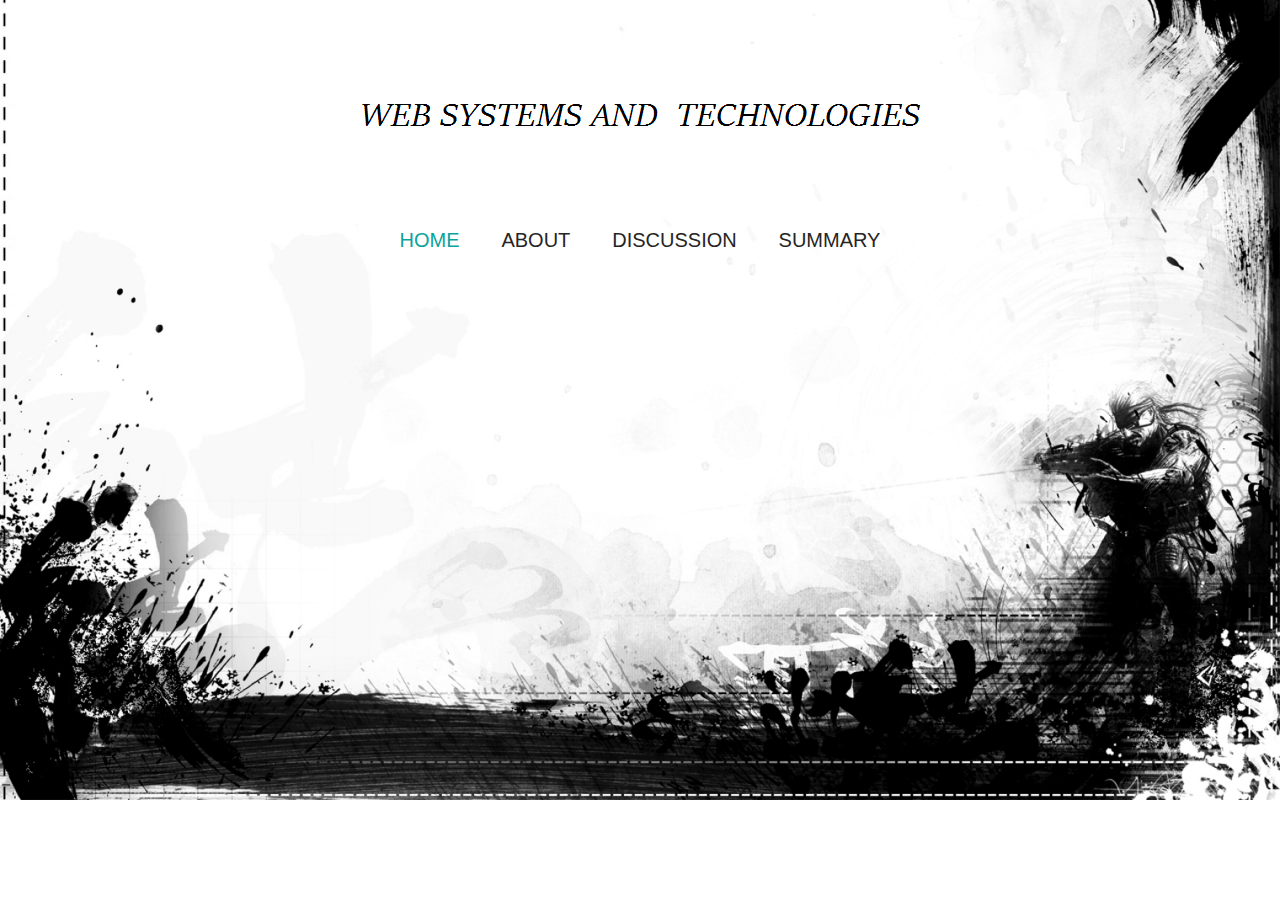
<file: WebTechLec-LongtermProject-master/index.html>
<!doctype html>
<html>
<head>
	<meta charset="UTF-8">
	<meta name="viewport" content="width=device-width, initial-scale=1.0">
	<title>webtek</title>
	<link rel="stylesheet" type="text/css" href="css/style.css">
</head>
	<body>
		<div id="header">
			<a href="index.html" class="logo">
				<img src="images/samplelogo.png" alt="">
			</a>
			<ul id="navigation">
				<li class="selected">
					<a href="index.html">home</a>
				</li>
				<li>
					<a href="about.html">about</a>
				</li>
				<li>
					<a href="blog.html">discussion</a>
				</li>
				<li>
					<a href="contact.html">summary</a>
				</li>
			</ul>
		</div>
	</body>
</html>
</file>
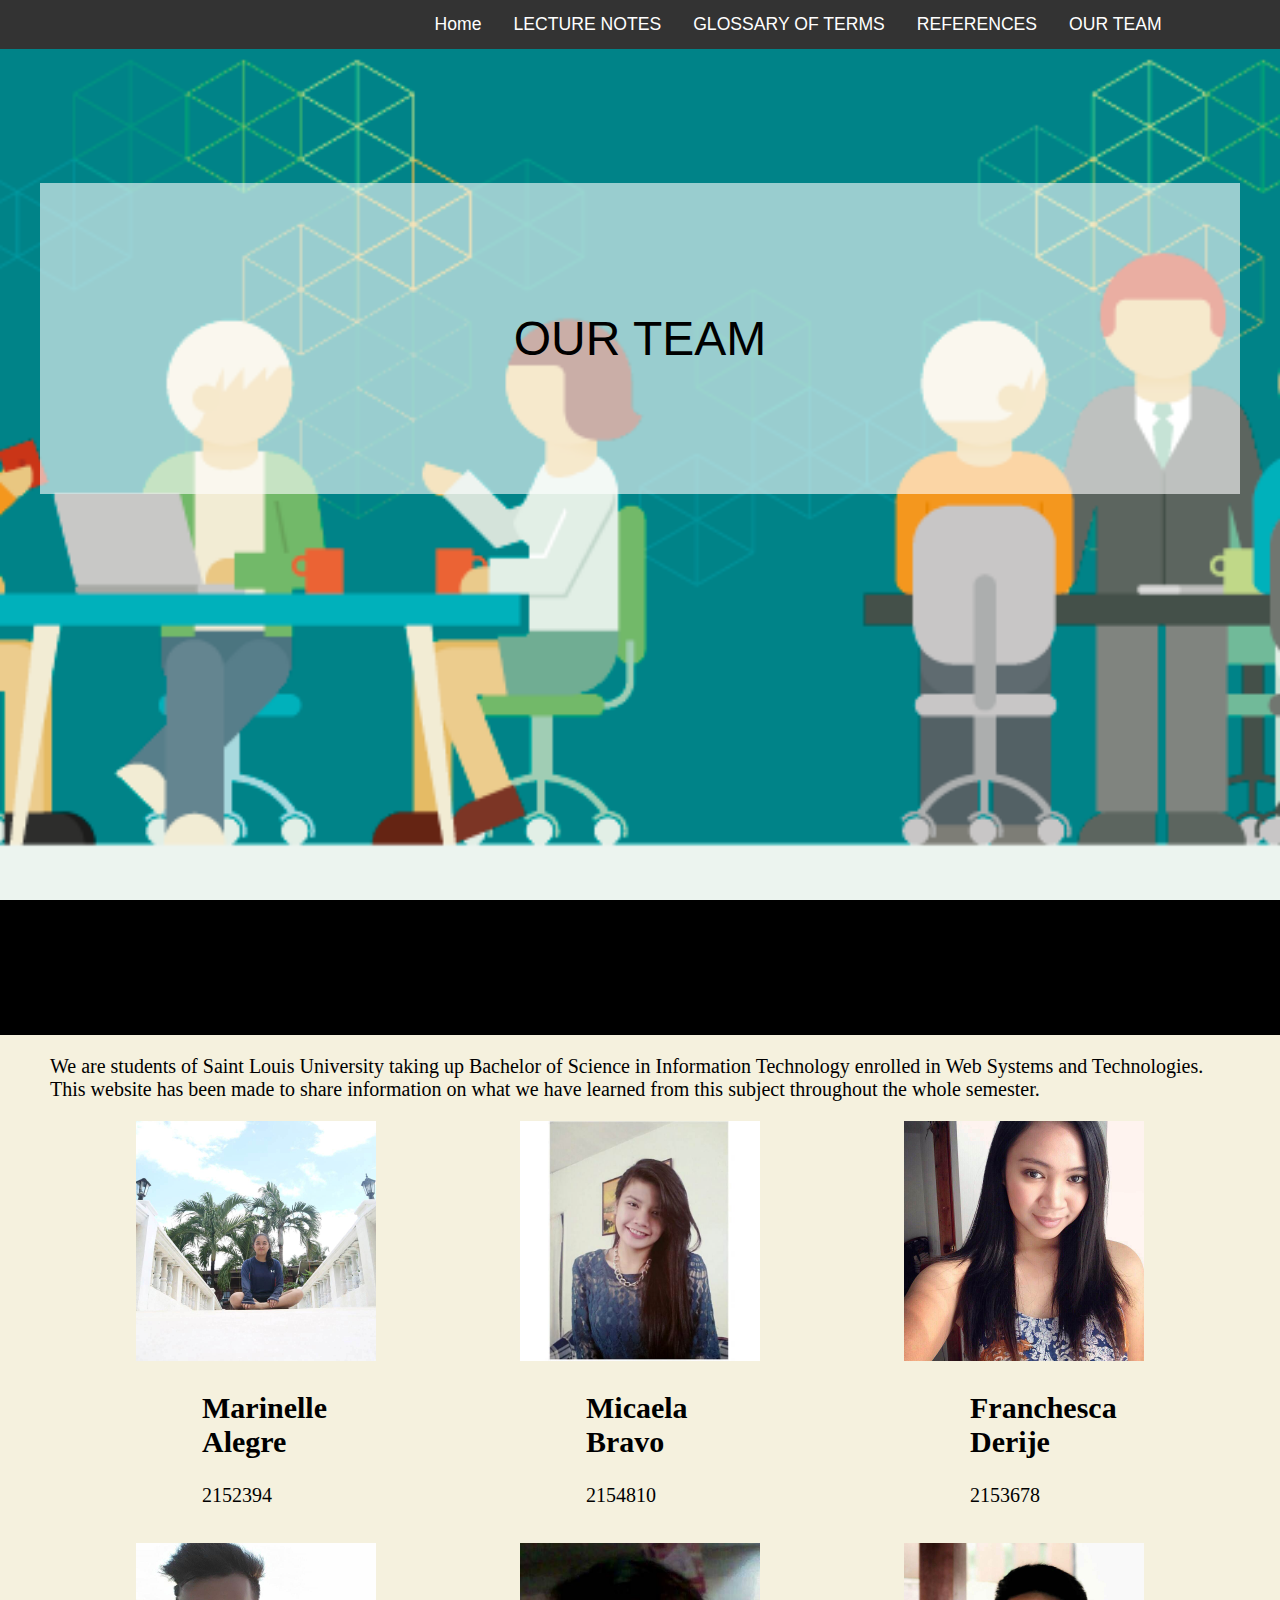
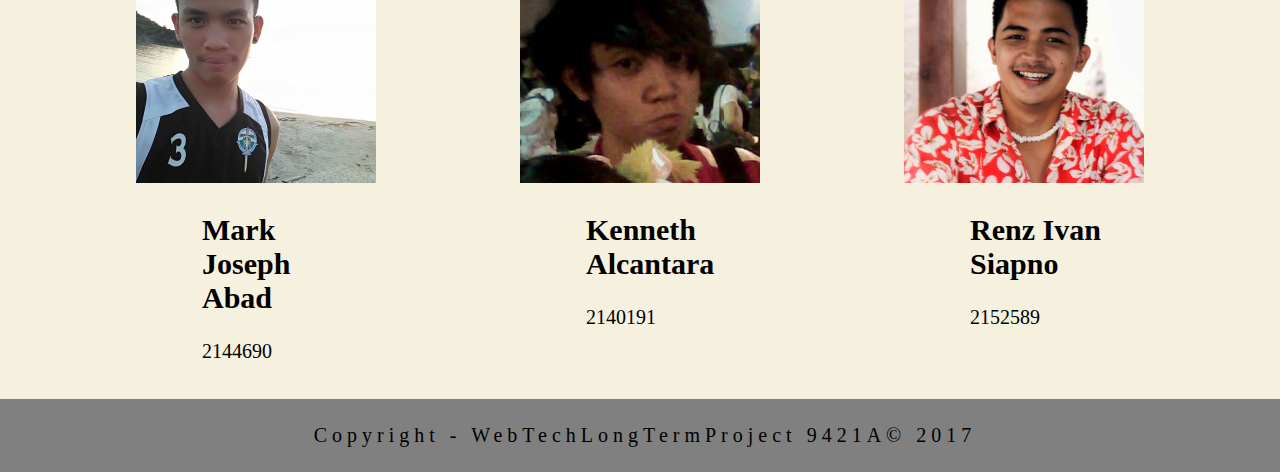
<file: about.html>
<!DOCTYPE HTML>	
<html>

<head>
<meta charset="UTF-8">
<title>About</title>
<Link rel ="stylesheet" href="styles/general.css"/>
<Link rel ="stylesheet" href="styles/body.css"/>
<Link rel ="stylesheet" href="styles/navigation.css"/>
<Link rel ="stylesheet" href="styles/aboutus.css"/>
<Link rel="icon" href="styles/images/icon.png">
  <meta name="viewport" content="width=device-width,initial-scale=1,maximum-scale=1,user-scalable=no">
  <meta http-equiv="X-UA-Compatible" content="IE=edge,chrome=1">
  <meta name="HandheldFriendly" content="true">
</head>

<body>
	<div id ="nav">
    <nav>
        <ul class="nav nav-right nav-fixed">
            <li><a href="about.html">OUR TEAM</a></li>
            <li><a href="references.html">REFERENCES</a></li>
            <li><a href="glossary.html">GLOSSARY OF TERMS</a></li>
            <li class="dropdown">
                <a href="#" class="dropbtn">LECTURE NOTES</a>
                <div class="dropdown-content">
                    <a href="prelims.html">PRELIMS</a>
                    <a href="midterms.html">MIDTERMS</a>
                    <a href="finals.html">FINALS</a>
                </div>
            </li>
            <li><a href="index.html">Home</a></li>
        </ul>
    </nav>
    <div class="banner">
        <div id="bannerabout">
            <blockquote>
                OUR TEAM
            </blockquote>
        </div>
    </div>
  </div>
<p class="description">We are students of Saint Louis University taking up Bachelor of Science in Information Technology enrolled in Web Systems and Technologies. This website has been made to share information on what we have learned from this subject throughout the whole semester.</p>


<div class = "members">
<Link rel ="stylesheet" href="styles/aboutus.css"/>
 <div class="row1">
  <div class="column">
    <div class="card">
      <img src="styles/images/marinelle.jpg" alt="marinelle" style="width:100%">
      <div class="container-member">
        <h2>Marinelle Alegre</h2>
        <p>2152394</p>
      </div>
    </div>
  </div>

  <div class="column">
    <div class="card">
      <img src="styles/images/mica.jpg" alt="mica" style="width:100%">
      <div class="container-member">
        <h2>Micaela Bravo</h2>
        <p>2154810</p>
      </div>
    </div>
  </div>

  <div class="column">
    <div class="card">
      <img src="styles/images/franchesca.jpg" alt="chesca" style="width:100%">
      <div class="container-member">
        <h2>Franchesca Derije</h2>
        <p>2153678</p>
      </div>
    </div>
  </div>
</div>
<div class="row2">
  <div class="column">
    <div class="card">
      <img src="styles/images/mark.jpg" alt="mark" style="width:100%">
      <div class="container-member">
        <h2>Mark Joseph Abad</h2>
        <p> 2144690</p>
      </div>
    </div>
  </div>

  <div class="column">
    <div class="card">
      <img src="styles/images/kenneth.jpg" alt="kenneth" style="width:100%">
      <div class="container-member">
        <h2>Kenneth Alcantara</h2>
        <p>2140191</p>
      </div>
    </div>
  </div>

  <div class="column">
    <div class="card">
      <img src="styles/images/renz.jpg" alt="renz" style="width:100%">
      <div class="container-member">
        <h2>Renz Ivan Siapno</h2>
        <p>2152589</p>
      </div>
    </div>
  </div>
</div>
</div>
	</body>
  <footer class="footer text-center">
        <p>Copyright - WebTechLongTermProject 9421A&copy; 2017</p>
    </footer>
	</html>
</file>
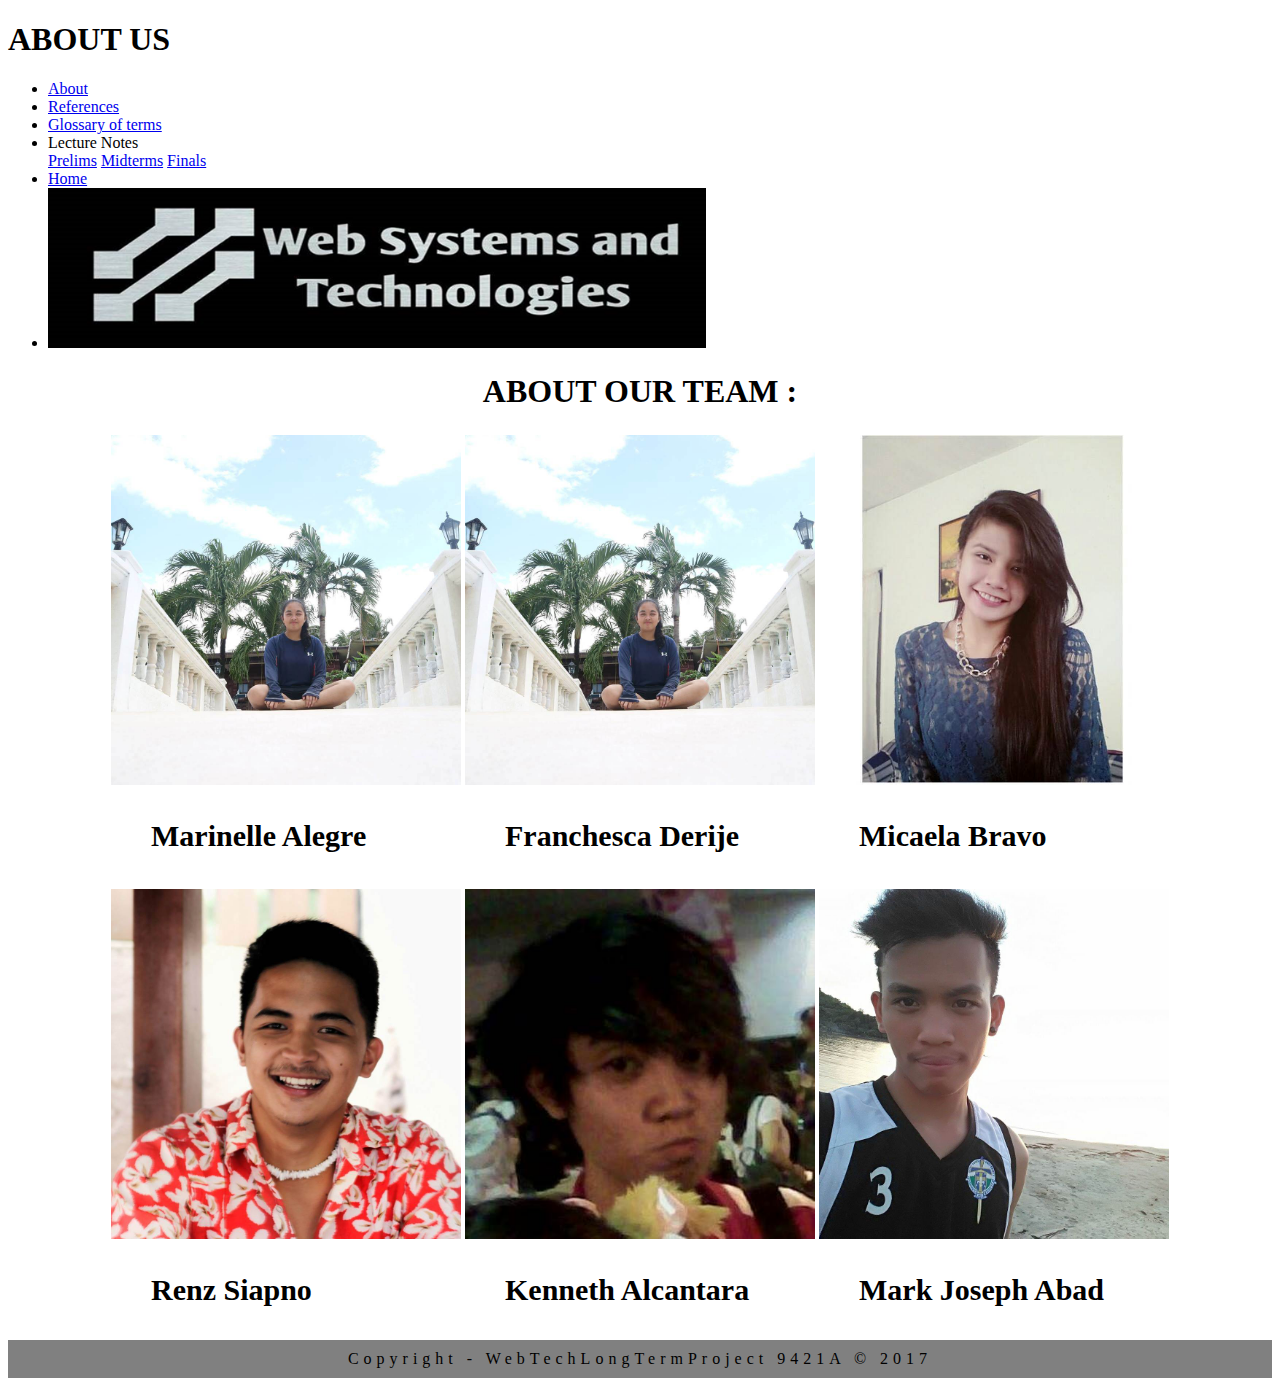
<file: contact.html>
<!DOCTYPE HTML>	
<html>
<head>
<meta charset="UTF-8">
<title>Contact</title>
<Link rel ="stylesheet" href="css/style.css"/>
<Link rel="icon" href="images/icon.png">
</head>
<Link rel ="stylesheet" href="css/style.css"/>
	<div id = "Subject">
	<h1 id ="ABOUT US">ABOUT US</h1>
	</div>
	<div id ="nav">
	<nav id = "navigator">
		<ul class="nav nav-right nav-fixed">
			<li><a href="about.html">About</a></li>
			<li><a href="references.html">References</a></li>
			<li><a href="glossary.html">Glossary of terms</a></li>	
			<li class="dropdown">
				<a class="dropbtn">Lecture Notes</a>
				<div class="dropdown-content">   
					<a href="prelims.html">Prelims</a>
					<a href="midterms.html">Midterms</a>
					<a href="finals.html">Finals</a>
			<li><a href="index.html">Home</a></li>
			<li> <img class="logo" src ="images/logo.png" alt = "Logo" height = "160"/> </li>	
				</div>
			</li>
		</ul>
	</nav>
</div>
<body>
        <center>
		<div class="aboutteam" id="table1">
			<h1 id="theteam">ABOUT OUR TEAM : </h1>
			<table>
				<tbody>
					<tr>
						<td>
							<div class = "aboutcontent marinelle">
								<img src="images/marinelle.jpg" height = "350" width="350" alt = "Marinelle's Photo"/>
								<figure>
									<figcaption>
										<h3 id="namemarinelle"> Marinelle Alegre</h3>

									</figcaption>
								</figure>
							</div>
						</td>

						<td>
							<div class = "aboutcontent francheska">
								<img src="images/marinelle.jpg" height = "350" width="350" alt = "Francheska's Photo"/>
								<figure>
									<figcaption>
										<h3 id="namerenz"> Franchesca Derije</h3>

									</figcaption>
								</figure>
							</div>
						</td>

						<td>
							<div class = "aboutcontent mica">
								<img src="images/mica.jpg" height = "350" width="350"  alt = "Mica's Photo"/>
								<figure>
									<figcaption>
										<h3 id="namemica">Micaela Bravo</h3>

									</figcaption>
								</figure>
							</div>
						</td>
					</tr>
				</tbody>
			</table>
		</div>
   
		<div class="aboutteam" id="table2">
			<table>
				<tbody>
					<tr>
                        
						<td>
							<div class = "aboutcontent renz">
								<img src="images/renz.jpg" height = "350" width="350" alt = "Renz's Photo"/>
								<figure>
									<figcaption>
										<h3 id="namerenz"> Renz Siapno</h3>

									</figcaption>
								</figure>
							</div>
						</td>
						<td>

							<div class = "aboutcontent kenneth">
								<img src="images/kenneth.jpg" height = "350" width="350"  alt = "Kenneth's Photo"/>
								<figure>
									<figcaption>
										<h3 id="namekenneth">Kenneth Alcantara</h3>

									</figcaption>
								</figure>
							</div>		
						</td>

						<td>
							<div class = "aboutcontent mark">
								<img src="images/mark.jpg" height = "350" width="350" alt = "Mark's Photo"/>
								<figure>
									<figcaption>
										<h3 id="namemark">Mark Joseph Abad</h3>

									</figcaption>
								</figure>
							</div>
						</td>
					</tr>
				</tbody>
			</table>
		</div>
    </center>
	<div class = "bottompage">
	<footer id ="footerpage">Copyright - WebTechLongTermProject 9421A &copy; 2017</footer>
	</div>

	</body>
	</html>
</file>
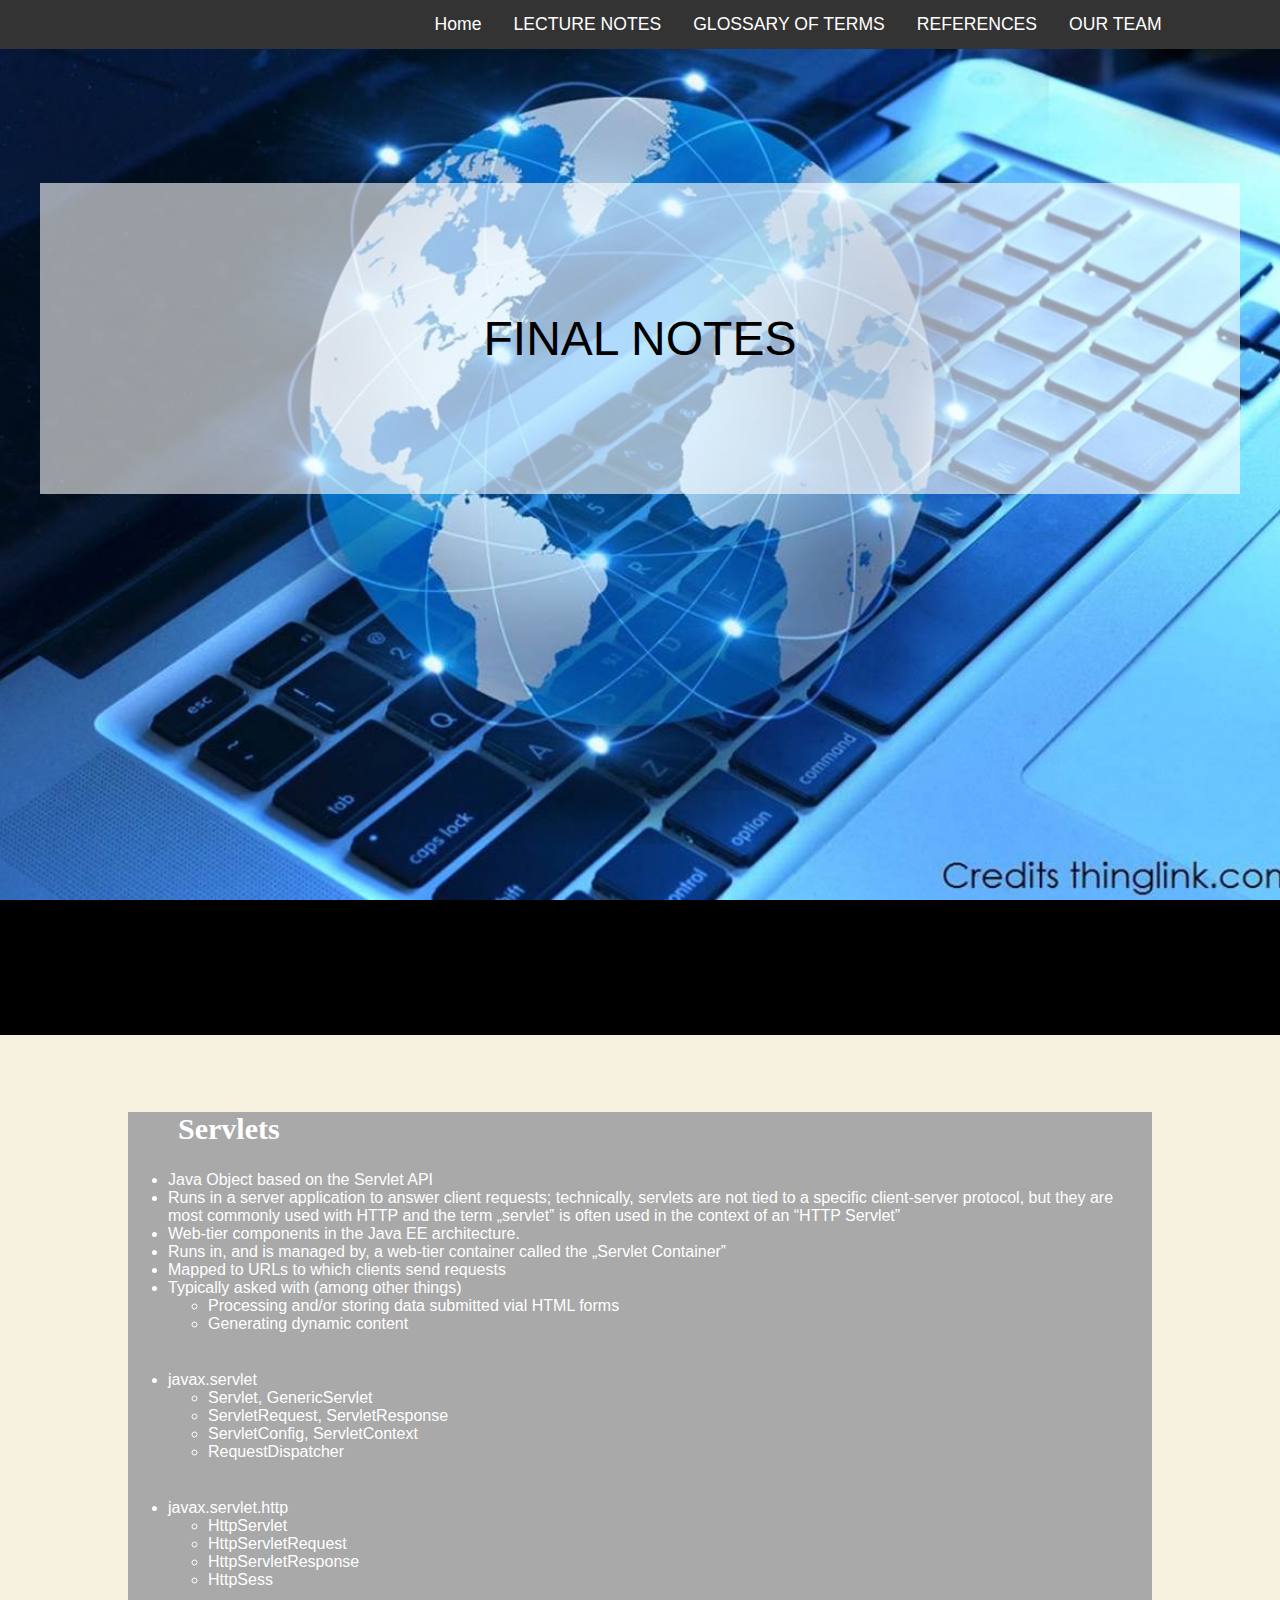
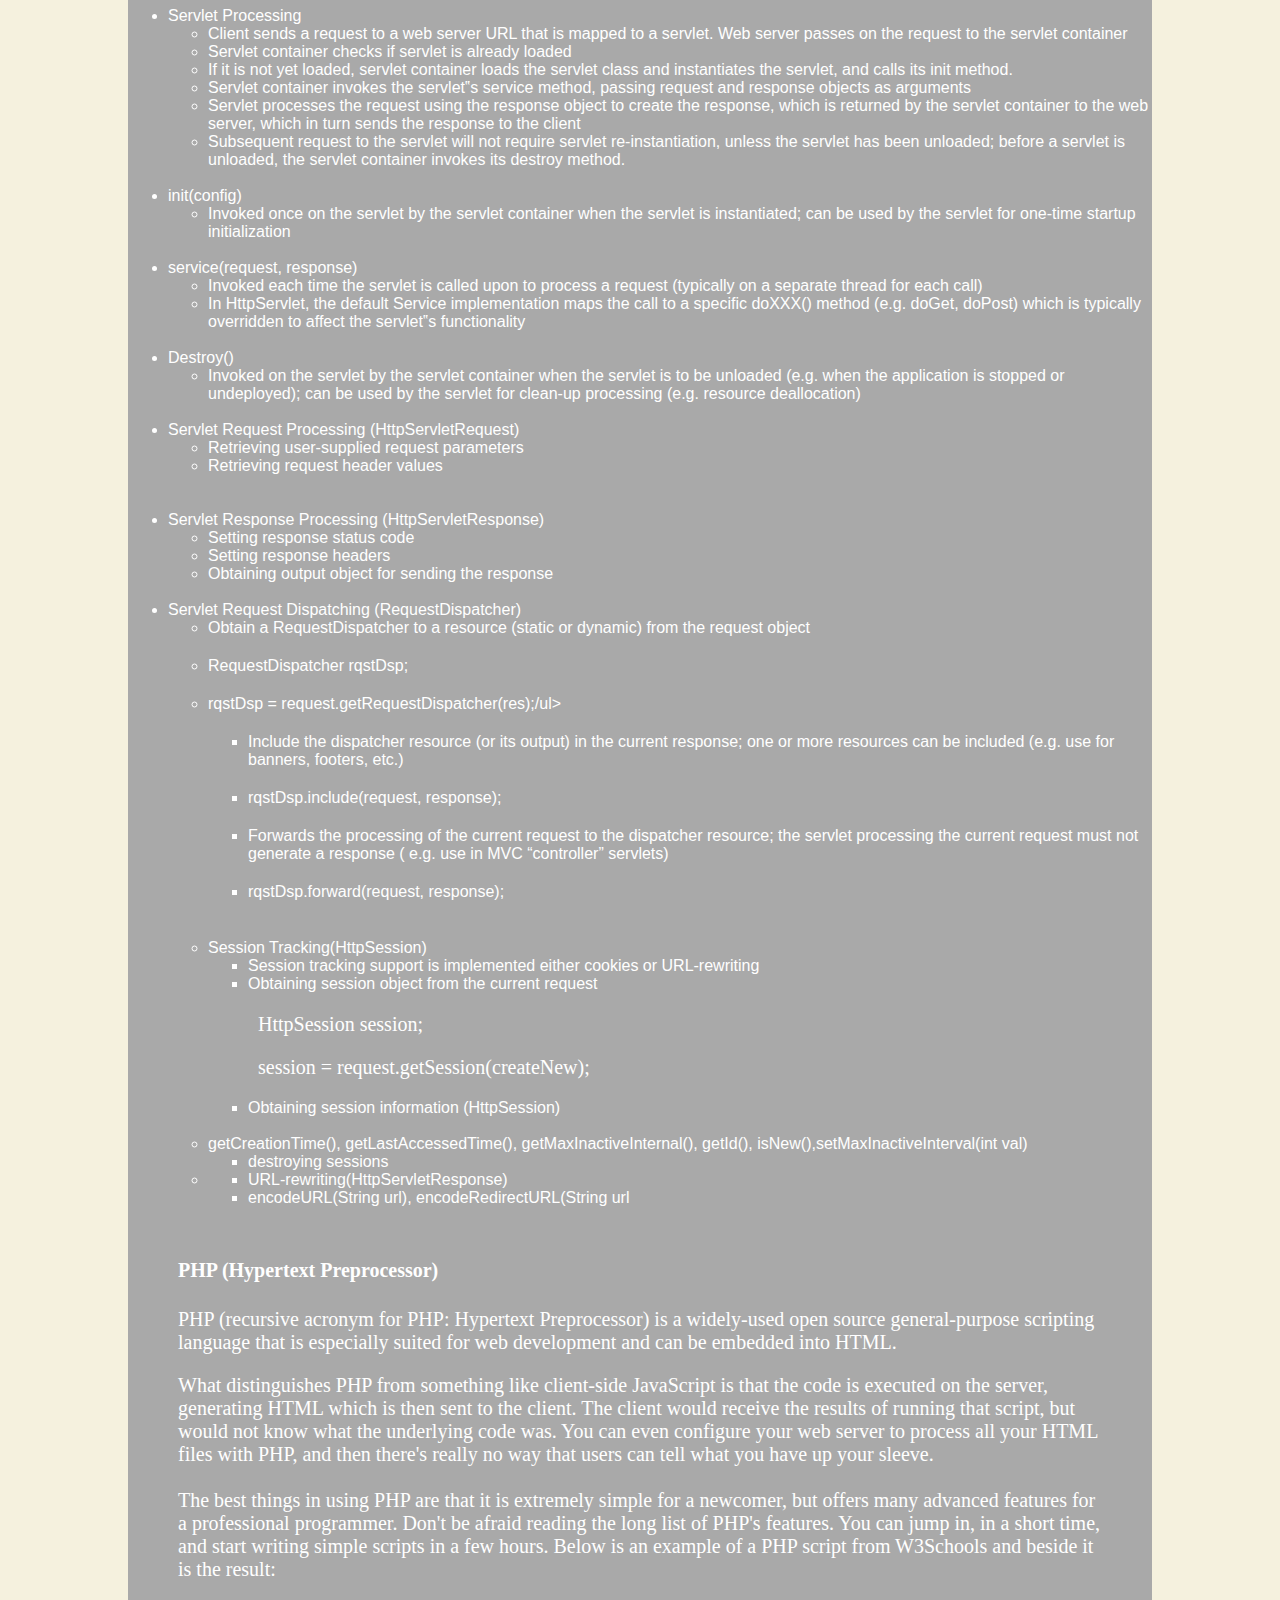
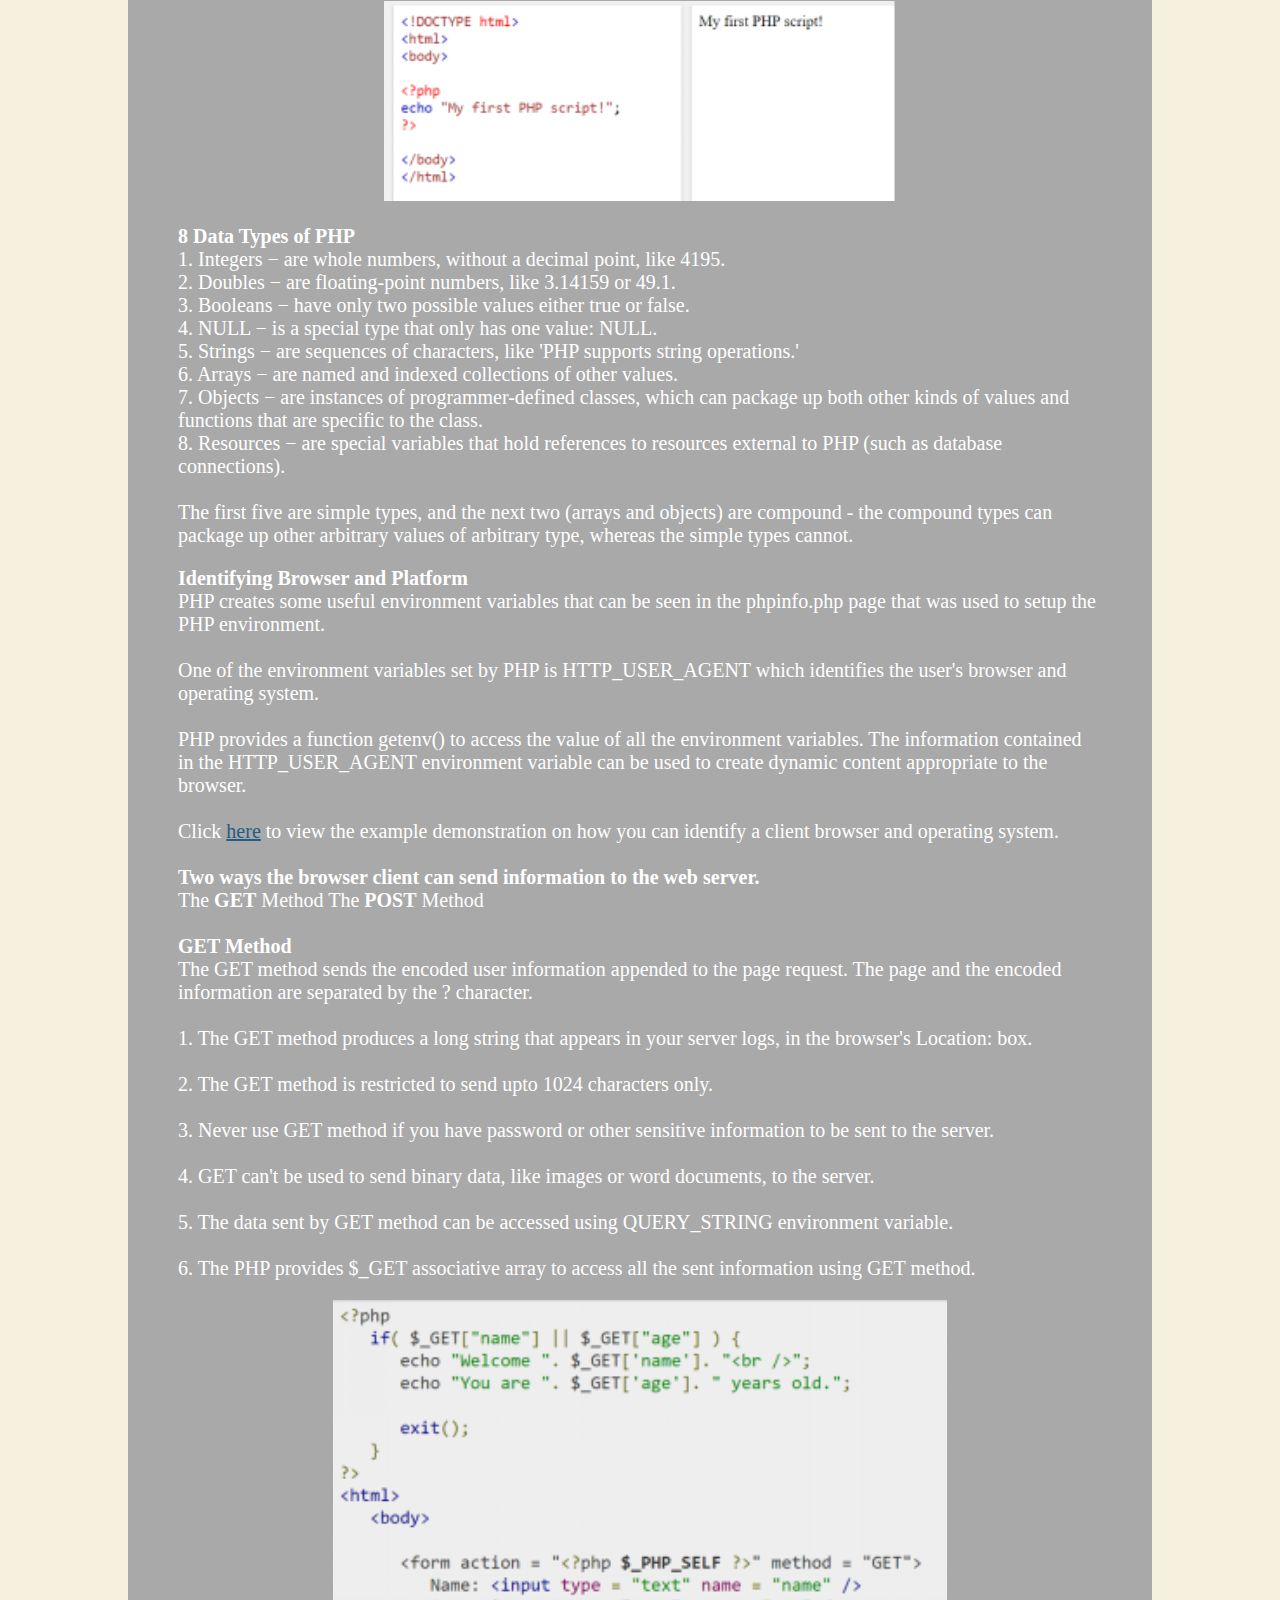
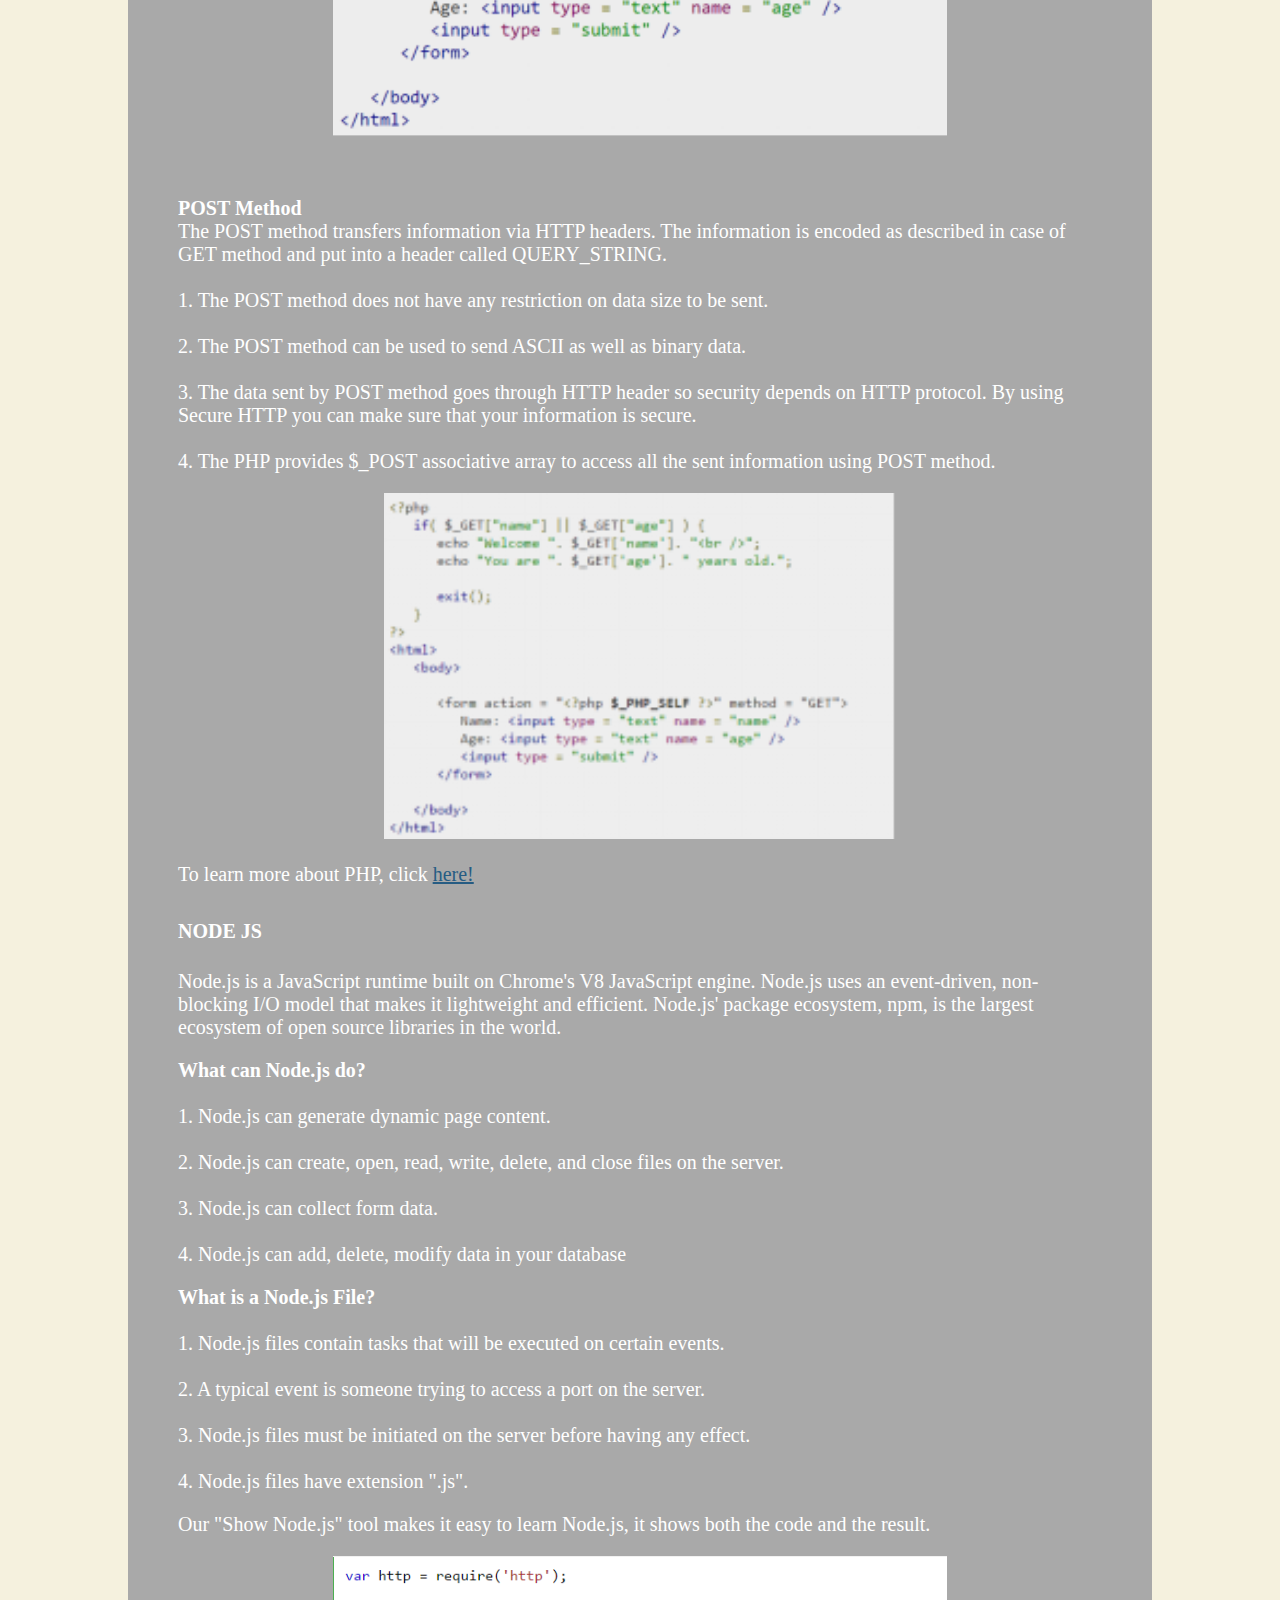
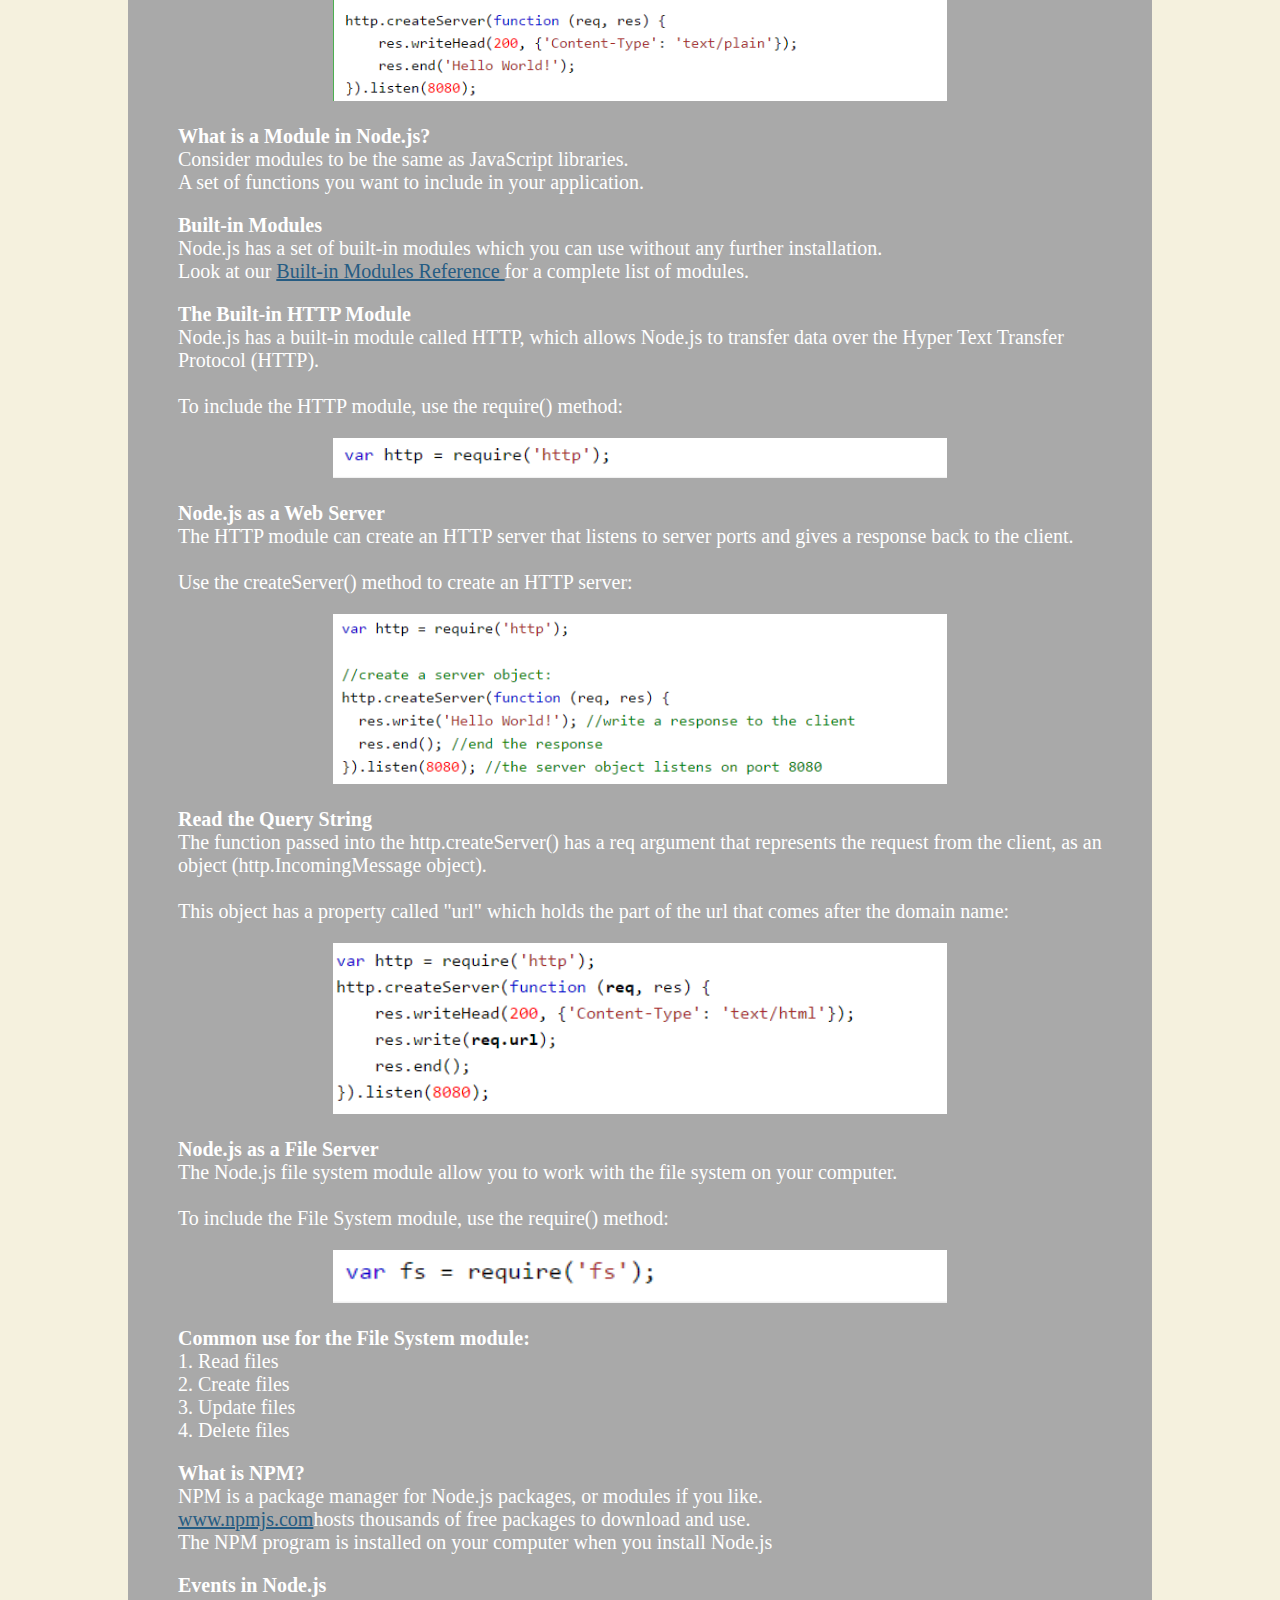
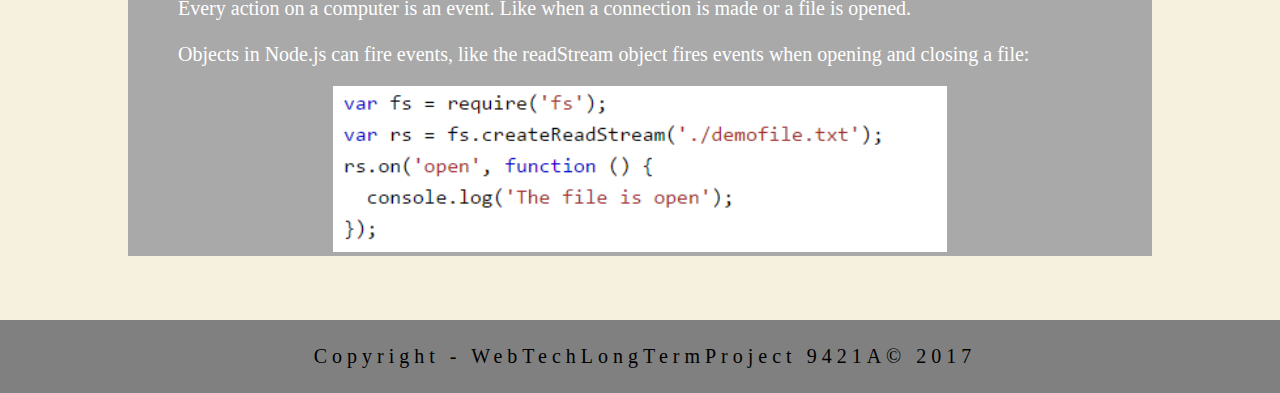
<file: finals.html>
<!DOCTYPE HTML>
<html>
<head>
<meta charset="UTF-8">
<title>Finals</title>
<Link rel ="stylesheet" href="styles/general.css"/>
<Link rel ="stylesheet" href="styles/body.css"/>
<Link rel ="stylesheet" href="styles/navigation.css"/>
<Link rel="icon" href="styles/images/icon.png">
    <meta name="viewport" content="width=device-width,initial-scale=1,maximum-scale=1,user-scalable=no">
    <meta http-equiv="X-UA-Compatible" content="IE=edge,chrome=1">
    <meta name="HandheldFriendly" content="true">
</head>
	<div id ="nav">
	<nav>
        <ul class="nav nav-right nav-fixed">
            <li><a href="about.html">OUR TEAM</a></li>
            <li><a href="references.html">REFERENCES</a></li>
            <li><a href="glossary.html">GLOSSARY OF TERMS</a></li>
            <li class="dropdown">
                <a href="#" class="dropbtn">LECTURE NOTES</a>
                <div class="dropdown-content">
                    <a href="prelims.html">PRELIMS</a>
                    <a href="midterms.html">MIDTERMS</a>
                    <a href="finals.html">FINALS</a>
                </div>
            </li>
            <li><a href="index.html">Home</a></li>
        </ul>
    </nav>
    <div class="banner">
        <div id="bannerfinals">
            <blockquote>
                FINAL NOTES
            </blockquote>
        </div>
    </div>
</div>
<body>

<div class="container">
  <div id="html5">
    <h2>Servlets</h2>
    <p>
	<ul>
		<li>Java Object based on the Servlet API</li>
		<li>Runs in a server application to answer client requests; technically, servlets are not tied to a specific client-server protocol, but they are most commonly used with HTTP and the term „servlet‟ is often used in the context of an “HTTP Servlet”</li>
		<li>Web-tier components in the Java EE architecture.</li>
		<li>Runs in, and is managed by, a web-tier container called the „Servlet Container‟</li>
		<li>Mapped to URLs to which clients send requests</li>
		<li>Typically asked with (among other things)</li>
			<ul><li>Processing and/or storing data submitted vial HTML forms</li></ul>
			<ul><li>Generating dynamic content</li></ul></br></p>
		<p><li>javax.servlet</li>
				<ul><li>Servlet, GenericServlet</li></ul>
				<ul><li>ServletRequest, ServletResponse</li></ul>
				<ul><li>ServletConfig, ServletContext</li></ul>
				<ul><li>RequestDispatcher</li></ul></br></p>
		<li>javax.servlet.http</li>
				<ul><li>HttpServlet</li></ul>
				<ul><li>HttpServletRequest</li></ul>
				<ul><li>HttpServletResponse</li></ul>
				<ul><li>HttpSess</li></ul></br>
		<li>Servlet Processing</li>
				<ul><li>Client sends a request to a web server URL that is mapped to a servlet. Web server passes on the request to the servlet container</li></ul>
				<ul><li>Servlet container checks if servlet is already loaded</li></ul>
				<ul><li>If it is not yet loaded, servlet container loads the servlet class and instantiates the servlet, and calls its init method.</li></ul>
				<ul><li>Servlet container invokes the servlet‟s service method, passing request and response objects as arguments</li></ul>
				<ul><li>Servlet processes the request using the response object to create the response, which is returned by the servlet container to the
				web server, which in turn sends the response to the client</li></ul>
				<ul><li>Subsequent request to the servlet will not require servlet re-instantiation, unless the servlet has been unloaded; before a servlet is
				unloaded, the servlet container invokes its destroy method.</li></ul></br>
		<li>init(config)</li>
				<ul><li>Invoked once on the servlet by the servlet container when the servlet is instantiated; can be used by the servlet for one-time startup
				initialization</li></ul></br>
		<li>service(request, response)</li>
				<ul><li>Invoked each time the servlet is called upon to process a request (typically on a separate thread for each call)</li></ul>
				<ul><li>In HttpServlet, the default Service implementation maps the call to a specific doXXX() method (e.g. doGet, doPost) which is
				typically overridden to affect the servlet‟s functionality</li></ul></br>
		<li>Destroy()</li>
				<ul><li>Invoked on the servlet by the servlet container when the servlet is to be unloaded (e.g. when the application is stopped or
				undeployed); can be used by the servlet for clean-up processing (e.g. resource deallocation)</ul></li></br>
		<li>Servlet Request Processing (HttpServletRequest)</li>
				<ul><li>Retrieving user-supplied request parameters</li></ul>
				<ul><li>Retrieving request header values</li></ul><br></br>
		<li>Servlet Response Processing (HttpServletResponse)</li>
				<ul><li>Setting response status code</li></ul>
				<ul><li>Setting response headers</li></ul>
				<ul><li>Obtaining output object for sending the response</li></ul></br>
		<li>Servlet Request Dispatching (RequestDispatcher)</li>
				<ul><li>Obtain a RequestDispatcher to a resource (static or dynamic) from the request object</li></ul>
					<p><ul><li>RequestDispatcher rqstDsp;</ul></li></p>
					<p><ul><li>rqstDsp = request.getRequestDispatcher(res);/ul></li></p>
				<ul><li>Include the dispatcher resource (or its output) in the current response; one or more resources can be included (e.g. use for banners,
				footers, etc.)</ul></li>
					<p><ul><li>rqstDsp.include(request, response);</ul></li></p>
				<ul><li>Forwards the processing of the current request to the dispatcher resource; the servlet processing the current request must not generate a response ( e.g. use in MVC “controller” servlets)</ul></li>
					<p><ul><li>rqstDsp.forward(request, response);</ul></li></p></br>
		<li>Session Tracking(HttpSession)</li>
				<ul><li>Session tracking support is implemented either cookies or URL-rewriting</ul></li>
				<ul><li>Obtaining session object from the current request</ul></li>
					<p>HttpSession session;</p>
					<p>session = request.getSession(createNew);</p>
				<ul><li>Obtaining session information (HttpSession)</ul></li><br>
		<li>getCreationTime(), getLastAccessedTime(), getMaxInactiveInternal(), getId(), isNew(),setMaxInactiveInterval(int val)</li>
				<ul><li>destroying sessions</ul></li>
		<li><invalidate()/li>
				<ul><li>URL-rewriting(HttpServletResponse)</ul></li>
				<ul><li>encodeURL(String url), encodeRedirectURL(String url</ul></li><br></ul>
	</ul>

		<h2><b>PHP (Hypertext Preprocessor)</b></h2>
		<p>PHP (recursive acronym for PHP: Hypertext Preprocessor) is a widely-used open source general-purpose scripting language that is especially suited for web development and can be embedded into HTML.</p>
		<p>What distinguishes PHP from something like client-side JavaScript is that the code is executed on the server, generating HTML which is then sent to the client. The client would receive the results of running that script, but would not know what the underlying code was. You can even configure your web server to process all your HTML files with PHP, and then there's really no way that users can tell what you have up your sleeve.
		</br></br>
		The best things in using PHP are that it is extremely simple for a newcomer, but offers many advanced features for a professional programmer. Don't be afraid reading the long list of PHP's features. You can jump in, in a short time, and start writing simple scripts in a few hours. Below is an example of a PHP script from W3Schools and beside it is the result:</p>
		<center><img src="styles/images/php1.png" width = "50%"></center>
		<p><b>8 Data Types of PHP</b></br>
		1. Integers − are whole numbers, without a decimal point, like 4195.
			</br>
		2. Doubles − are floating-point numbers, like 3.14159 or 49.1.
			</br>
		3. Booleans − have only two possible values either true or false.
			</br>
		4. NULL − is a special type that only has one value: NULL.
			</br>
		5. Strings − are sequences of characters, like 'PHP supports string operations.'
			</br>
		6. Arrays − are named and indexed collections of other values.
			</br>
		7. Objects − are instances of programmer-defined classes, which can package up both other kinds of values and functions that are specific to the class.
			</br>
		8. Resources − are special variables that hold references to resources external to PHP (such as database connections).
		</br></br>
		The first five are simple types, and the next two (arrays and objects) are compound - the compound types can package up other arbitrary values of arbitrary type, whereas the simple types cannot.</p>
		<p><b>Identifying Browser and Platform</b></br>
		PHP creates some useful environment variables that can be seen in the phpinfo.php page that was used to setup the PHP environment.
		</br></br>
		One of the environment variables set by PHP is HTTP_USER_AGENT which identifies the user's browser and operating system.
		</br></br>
		PHP provides a function getenv() to access the value of all the environment variables. The information contained in the HTTP_USER_AGENT environment variable can be used to create dynamic content appropriate to the browser.
		</br></br>
		Click <a href = "https://www.tutorialspoint.com/php/php_web_concepts.htm">here</a> to view the example demonstration on how you can identify a client browser and operating system.
		</br></br>
		<b>Two ways the browser client can send information to the web server.</b>
		</br>
		The <b>GET</b> Method
		The <b>POST</b> Method
		</br></br>
		<b>GET Method</b>
		</br>
		The GET method sends the encoded user information appended to the page request. The page and the encoded information are separated by the ? character.
		</br></br>
		1. The GET method produces a long string that appears in your server logs, in the browser's Location: box.
		</br></br>
		2. The GET method is restricted to send upto 1024 characters only.
		</br></br>
		3. Never use GET method if you have password or other sensitive information to be sent to the server.
		</br></br>
		4. GET can't be used to send binary data, like images or word documents, to the server.
		</br></br>
		5. The data sent by GET method can be accessed using QUERY_STRING environment variable.
		</br></br>
		6. The PHP provides $_GET associative array to access all the sent information using GET method.
		<center><img src="styles/images/php2.png" width = "60%"></center>
		</br></br></p>

		<p><b>POST Method</b>
		</br>
			The POST method transfers information via HTTP headers. The information is encoded as described in case of GET method and put into a header called QUERY_STRING.
			</br></br>
			1. The POST method does not have any restriction on data size to be sent.
			</br></br>
			2. The POST method can be used to send ASCII as well as binary data.
			</br></br>
			3. The data sent by POST method goes through HTTP header so security depends on HTTP protocol. By using Secure HTTP you can make sure that your information is secure.
			</br></br>
			4. The PHP provides $_POST associative array to access all the sent information using POST method.
			<center><img src="styles/images/php3.png" width = "50%"></center>
			<p>To learn more about PHP, click <a href = "https://www.tutorialspoint.com/php/index.htm">here!</a></p>
			<h2><b>NODE JS</b></h2>
			<p>Node.js is a JavaScript runtime built on Chrome's V8 JavaScript engine. Node.js uses an event-driven, non-blocking I/O model that makes it lightweight and efficient. Node.js' package ecosystem, npm, is the largest ecosystem of open source libraries in the world.</p>
			<p><b>What can Node.js do?</b>
					</br></br>
				1. Node.js can generate dynamic page content.
					</br></br>
				2. Node.js can create, open, read, write, delete, and close files on the server.
					</br></br>
				3. Node.js can collect form data.
					</br></br>
				4. Node.js can add, delete, modify data in your database
			</p>
			<p><b>What is a Node.js File?</b>
					</br></br>
				1. Node.js files contain tasks that will be executed on certain events.
					</br></br>
				2. A typical event is someone trying to access a port on the server.
					</br></br>
				3. Node.js files must be initiated on the server before having any effect.
					</br></br>
				4. Node.js files have extension ".js".
			</p>

            <p>Our "Show Node.js" tool makes it easy to learn Node.js, it shows both the code and the result.</p>
            <center><img src="styles/images/node1.png" width = "60%"></center>
		</p>

		<p><b>What is a Module in Node.js?</b></br>
		Consider modules to be the same as JavaScript libraries.
        </br>
        A set of functions you want to include in your application.
		</br>
		<p><b>Built-in Modules</b></br>
		Node.js has a set of built-in modules which you can use without any further installation.
        </br>
        Look at our <a href = "https://www.w3schools.com/nodejs/ref_modules.asp">Built-in Modules Reference </a> for a complete list of modules.
		</br>
		<p><b>The Built-in HTTP Module</b></br>
		Node.js has a built-in module called HTTP, which allows Node.js to transfer data over the Hyper Text Transfer Protocol (HTTP).
        </br></br>
        To include the HTTP module, use the require() method:
        </br>
        <center><img src="styles/images/node2.png" width = "60%"></center>
		<p><b>Node.js as a Web Server</b></br>
		The HTTP module can create an HTTP server that listens to server ports and gives a response back to the client.
        </br></br>
        Use the createServer() method to create an HTTP server:
        </br>
        <center><img src="styles/images/node3.png" width = "60%"></center>
		<p><b>Read the Query String</b></br>
		The function passed into the http.createServer() has a req argument that represents the request from the client, as an object (http.IncomingMessage object).
        </br></br>
        This object has a property called "url" which holds the part of the url that comes after the domain name:
        </br>
        <center><img src="styles/images/node4.png" width = "60%"></center>
		<p><b>Node.js as a File Server</b></br>
		The Node.js file system module allow you to work with the file system on your computer.
        </br></br>
        To include the File System module, use the require() method:
        </br>
        <center><img src="styles/images/node5.png" width = "60%"></center>
 		</p>
		<p><b>Common use for the File System module:</b></br>
		1. Read files
			</br>
		2. Create files
			</br>
		3. Update files
			</br>
		4. Delete files
			</br>
		<p><b>What is NPM?</b></br>
		NPM is a package manager for Node.js packages, or modules if you like.
        </br>
        <a href="https://www.npmjs.com/">www.npmjs.com</a>hosts thousands of free packages to download and use.
		</br>
        The NPM program is installed on your computer when you install Node.js
        </br>
		<p><b>Events in Node.js</b></br>
		Every action on a computer is an event. Like when a connection is made or a file is opened.
        </br></br>
        Objects in Node.js can fire events, like the readStream object fires events when opening and closing a file:
        </br>
        <center><img src="styles/images/node6.png" width = "60%"></center>
  </div>
</div>
  <div class="bottomleft">
  </div>
</div>

</body>
<footer class="footer text-center">
        <p>Copyright - WebTechLongTermProject 9421A&copy; 2017</p>
    </footer>
</html>
</file>
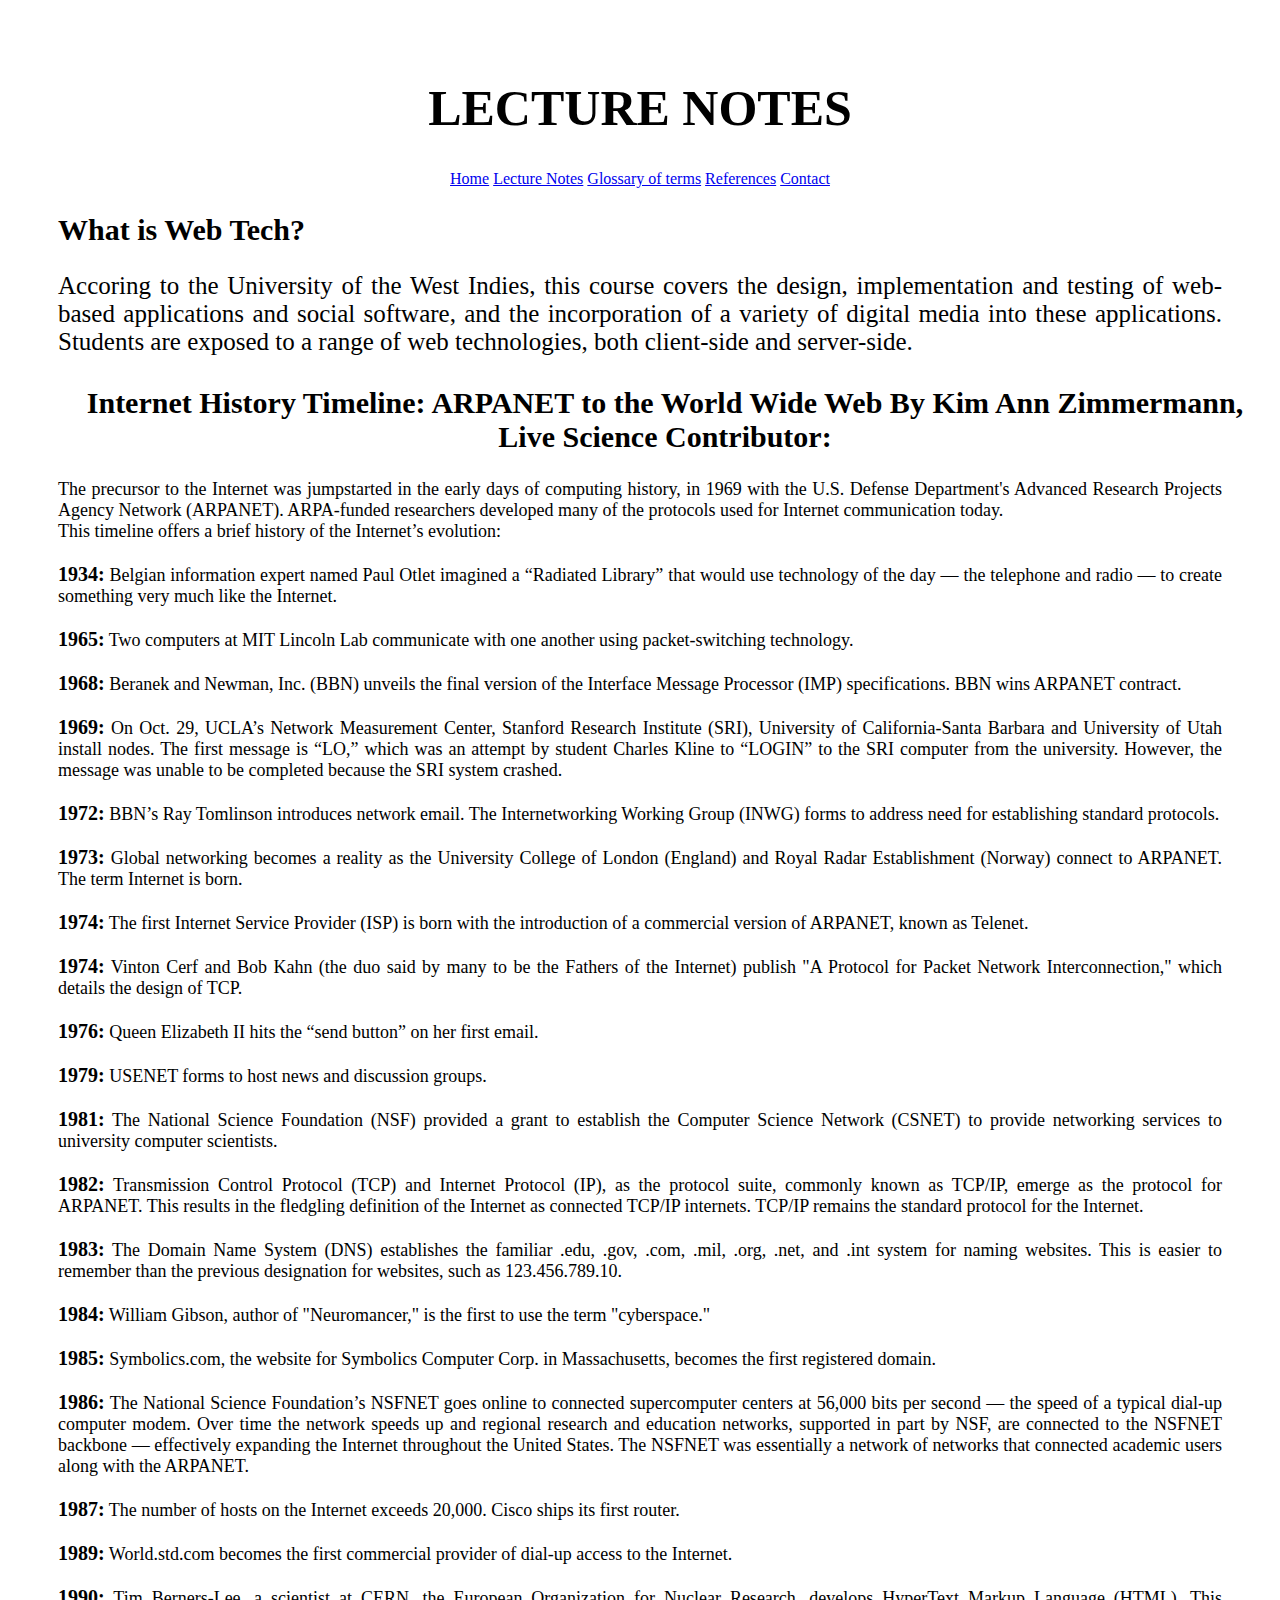
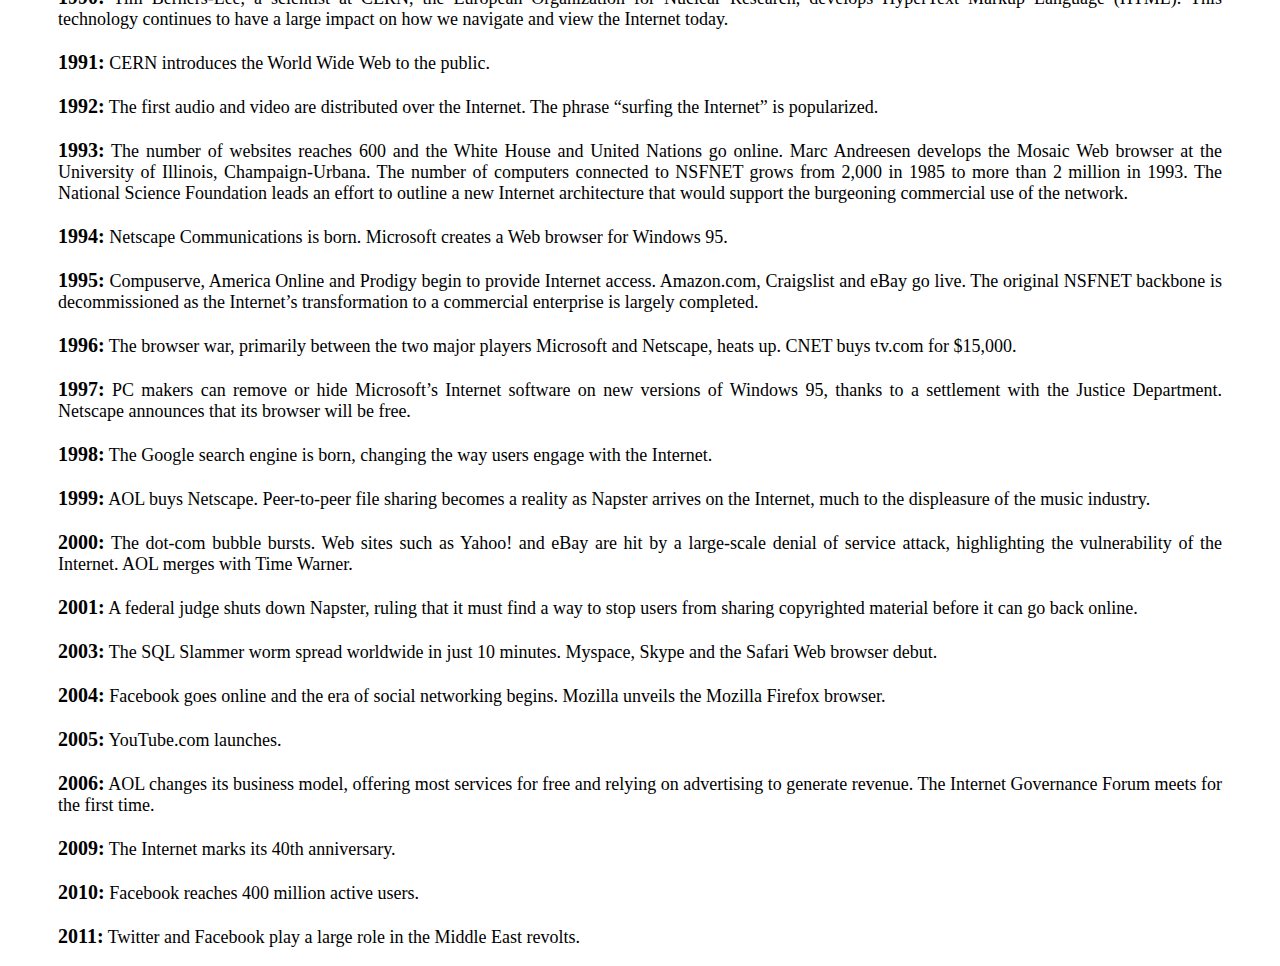
<file: lecture.html>
<!DOCTYPE HTML>
<!---------------------LECTURE------------------------------>	
<html>

<Link rel ="stylesheet" href="css/style.css"/>
	<div id = "Subject">
	<h1 id ="LECTURE">LECTURE NOTES</h1>
	</div>
	<div id ="nav">
	<center>
	<a href="index.html">Home</a>
	<a href="lecture.html">Lecture Notes</a>
	<a href="glossary.html">Glossary of terms</a>
	<a href="references.html">References</a>
	<a href="contact.html">Contact</a>
	</center>
	</div>
<body>
<h2 id = "webtek">What is Web Tech?</h2>
	<p id = "webtekdescription">Accoring to the University of the West Indies, this course covers the design, implementation and testing of web-based applications and social software, and the incorporation of a variety of digital media into these applications. Students are exposed to a range of web technologies, both client-side and server-side.</p>
	<h2 id = "timeline">Internet History Timeline: ARPANET to the World Wide Web By Kim Ann Zimmermann, Live Science Contributor:</h2>
	<p id ="year">The precursor to the Internet was jumpstarted in the early days of computing history, in 1969 with the U.S. Defense Department's Advanced Research Projects Agency Network (ARPANET). ARPA-funded researchers developed many of the protocols used for Internet communication today. </br>This timeline offers a brief history of the Internet’s evolution:</br>
	</br><b>1934:</b> Belgian information expert named Paul Otlet imagined a “Radiated Library” that would use technology of the day — the telephone and radio — to create something very much like the Internet.</br>
	
	</br><b>1965:</b> Two computers at MIT Lincoln Lab communicate with one another using packet-switching technology.</br>
	
	</br><b>1968:</b> Beranek and Newman, Inc. (BBN) unveils the final version of the Interface Message Processor (IMP) specifications. BBN wins ARPANET contract.</br>
	
	</br><b>1969:</b> On Oct. 29, UCLA’s Network Measurement Center, Stanford Research Institute (SRI), University of California-Santa Barbara and University of Utah install nodes. The first message is “LO,” which was an attempt by student Charles Kline to “LOGIN” to the SRI computer from the university. However, the message was unable to be completed because the SRI system crashed.</br>
	
	</br><b>1972:</b> BBN’s Ray Tomlinson introduces network email. The Internetworking Working Group (INWG) forms to address need for establishing standard protocols.</br>
	
	</br><b>1973:</b> Global networking becomes a reality as the University College of London (England) and Royal Radar Establishment (Norway) connect to ARPANET. The term Internet is born.</br>
	
	</br><b>1974:</b> The first Internet Service Provider (ISP) is born with the introduction of a commercial version of ARPANET, known as Telenet. </br>
	
	</br><b>1974:</b> Vinton Cerf and Bob Kahn (the duo said by many to be the Fathers of the Internet) publish "A Protocol for Packet Network Interconnection," which details the design of TCP.</br>
	
	</br><b>1976:</b> Queen Elizabeth II hits the “send button” on her first email.</br>
	
	</br><b>1979:</b> USENET forms to host news and discussion groups.</br>

	</br><b>1981:</b> The National Science Foundation (NSF) provided a grant to establish the Computer Science Network (CSNET) to provide networking services to university computer scientists.</br>

	</br><b>1982:</b> Transmission Control Protocol (TCP) and Internet Protocol (IP), as the protocol suite, commonly known as TCP/IP, emerge as the protocol for ARPANET. This results in the fledgling definition of the Internet as connected TCP/IP internets. TCP/IP remains the standard protocol for the Internet.</br>

	</br><b>1983:</b> The Domain Name System (DNS) establishes the familiar .edu, .gov, .com, .mil, .org, .net, and .int system for naming websites. This is easier to remember than the previous designation for websites, such as 123.456.789.10.</br>

	</br><b>1984:</b> William Gibson, author of "Neuromancer," is the first to use the term "cyberspace."</br>

	</br><b>1985:</b> Symbolics.com, the website for Symbolics Computer Corp. in Massachusetts, becomes the first registered domain.</br>

	</br><b>1986:</b> The National Science Foundation’s NSFNET goes online to connected supercomputer centers at 56,000 bits per second — the speed of a typical dial-up computer modem. Over time the network speeds up and regional research and education networks, supported in part by NSF, are connected to the NSFNET backbone — effectively expanding the Internet throughout the United States. The NSFNET was essentially a network of networks that connected academic users along with the ARPANET.</br>

	</br><b>1987:</b> The number of hosts on the Internet exceeds 20,000. Cisco ships its first router.</br>

	</br><b>1989:</b> World.std.com becomes the first commercial provider of dial-up access to the Internet.</br>

	</br><b>1990:</b> Tim Berners-Lee, a scientist at CERN, the European Organization for Nuclear Research, develops HyperText Markup Language (HTML). This technology continues to have a large impact on how we navigate and view the Internet today.</br>

	</br><b>1991:</b> CERN introduces the World Wide Web to the public.</br>

	</br><b>1992:</b> The first audio and video are distributed over the Internet. The phrase “surfing the Internet” is popularized.</br>

	</br><b>1993:</b> The number of websites reaches 600 and the White House and United Nations go online. Marc Andreesen develops the Mosaic Web browser at the University of Illinois, Champaign-Urbana. The number of computers connected to NSFNET grows from 2,000 in 1985 to more than 2 million in 1993. The National Science Foundation leads an effort to outline a new Internet architecture that would support the burgeoning commercial use of the network.</br>

	</br><b>1994:</b> Netscape Communications is born. Microsoft creates a Web browser for Windows 95.</br>

	</br><b>1995:</b> Compuserve, America Online and Prodigy begin to provide Internet access. Amazon.com, Craigslist and eBay go live. The original NSFNET backbone is decommissioned as the Internet’s transformation to a commercial enterprise is largely completed.</br>

	</br><b>1996:</b> The browser war, primarily between the two major players Microsoft and Netscape, heats up. CNET buys tv.com for $15,000.</br>

	</br><b>1997:</b> PC makers can remove or hide Microsoft’s Internet software on new versions of Windows 95, thanks to a settlement with the Justice Department. Netscape announces that its browser will be free.</br>

	</br><b>1998:</b> The Google search engine is born, changing the way users engage with the Internet.</br>

	</br><b>1999:</b> AOL buys Netscape. Peer-to-peer file sharing becomes a reality as Napster arrives on the Internet, much to the displeasure of the music industry.</br>

	</br><b>2000:</b> The dot-com bubble bursts. Web sites such as Yahoo! and eBay are hit by a large-scale denial of service attack, highlighting the vulnerability of the Internet. AOL merges with Time Warner.</br>

	</br><b>2001:</b> A federal judge shuts down Napster, ruling that it must find a way to stop users from sharing copyrighted material before it can go back online.</br>

	</br><b>2003:</b> The SQL Slammer worm spread worldwide in just 10 minutes. Myspace, Skype and the Safari Web browser debut.</br>

	</br><b>2004:</b> Facebook goes online and the era of social networking begins. Mozilla unveils the Mozilla Firefox browser.</br>

	</br><b>2005:</b> YouTube.com launches.</br>

	</br><b>2006:</b> AOL changes its business model, offering most services for free and relying on advertising to generate revenue. The Internet Governance Forum meets for the first time.</br>

	</br><b>2009:</b> The Internet marks its 40th anniversary.</br>

	</br><b>2010:</b> Facebook reaches 400 million active users.</br>

	</br><b>2011:</b> Twitter and Facebook play a large role in the Middle East revolts.</p>

</body>
</html>
</file>
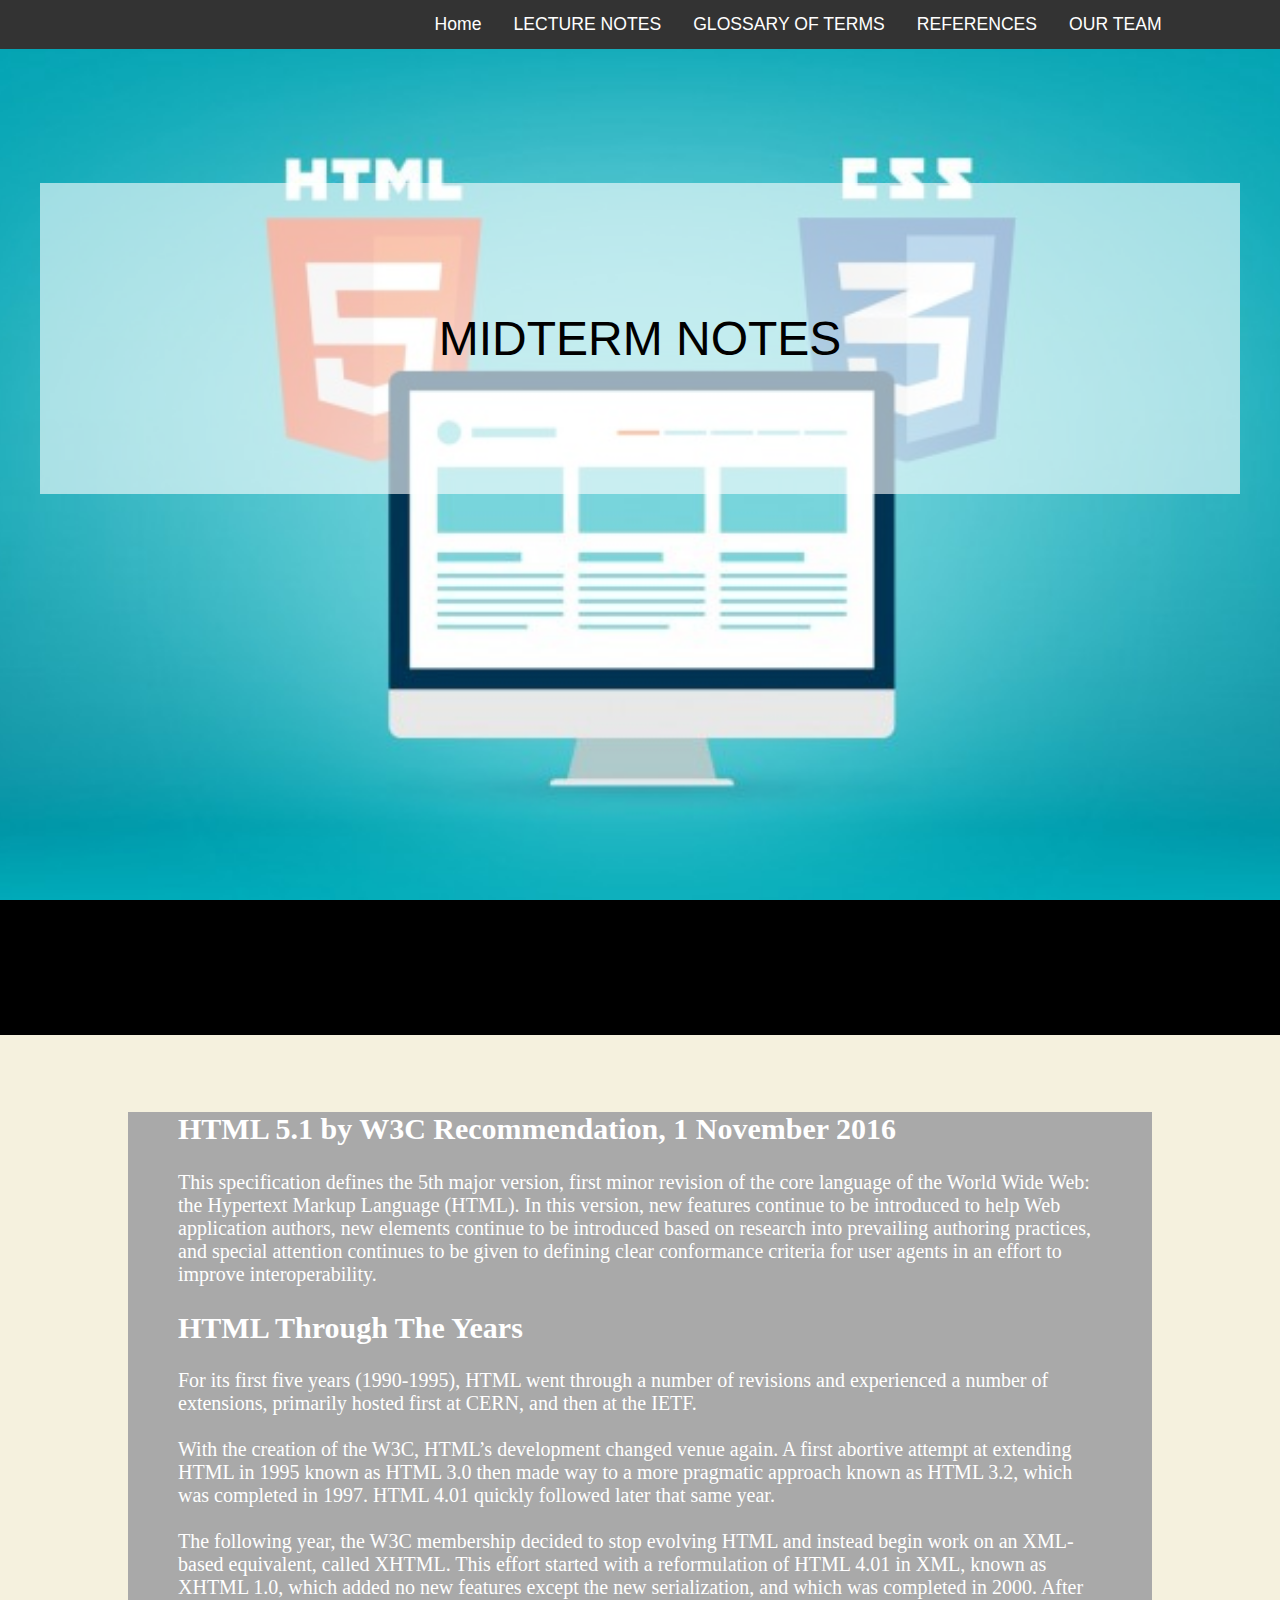
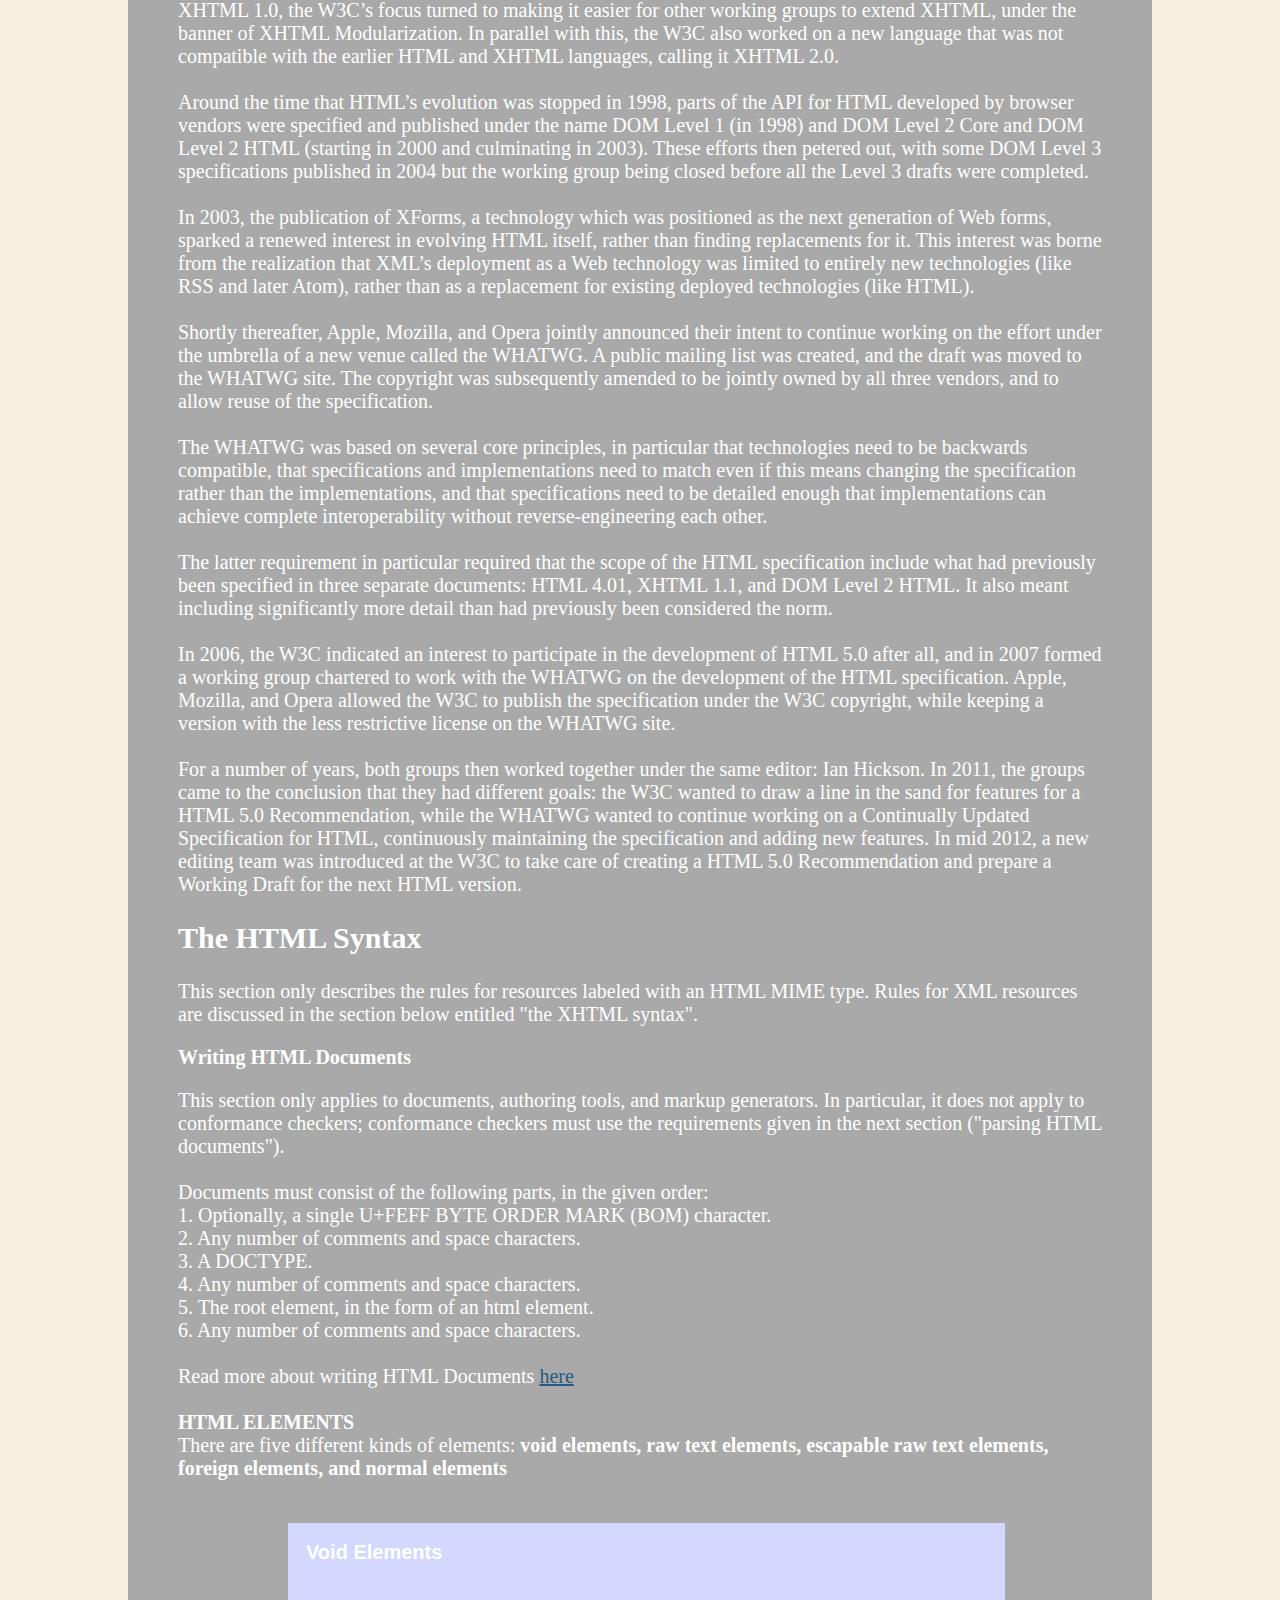
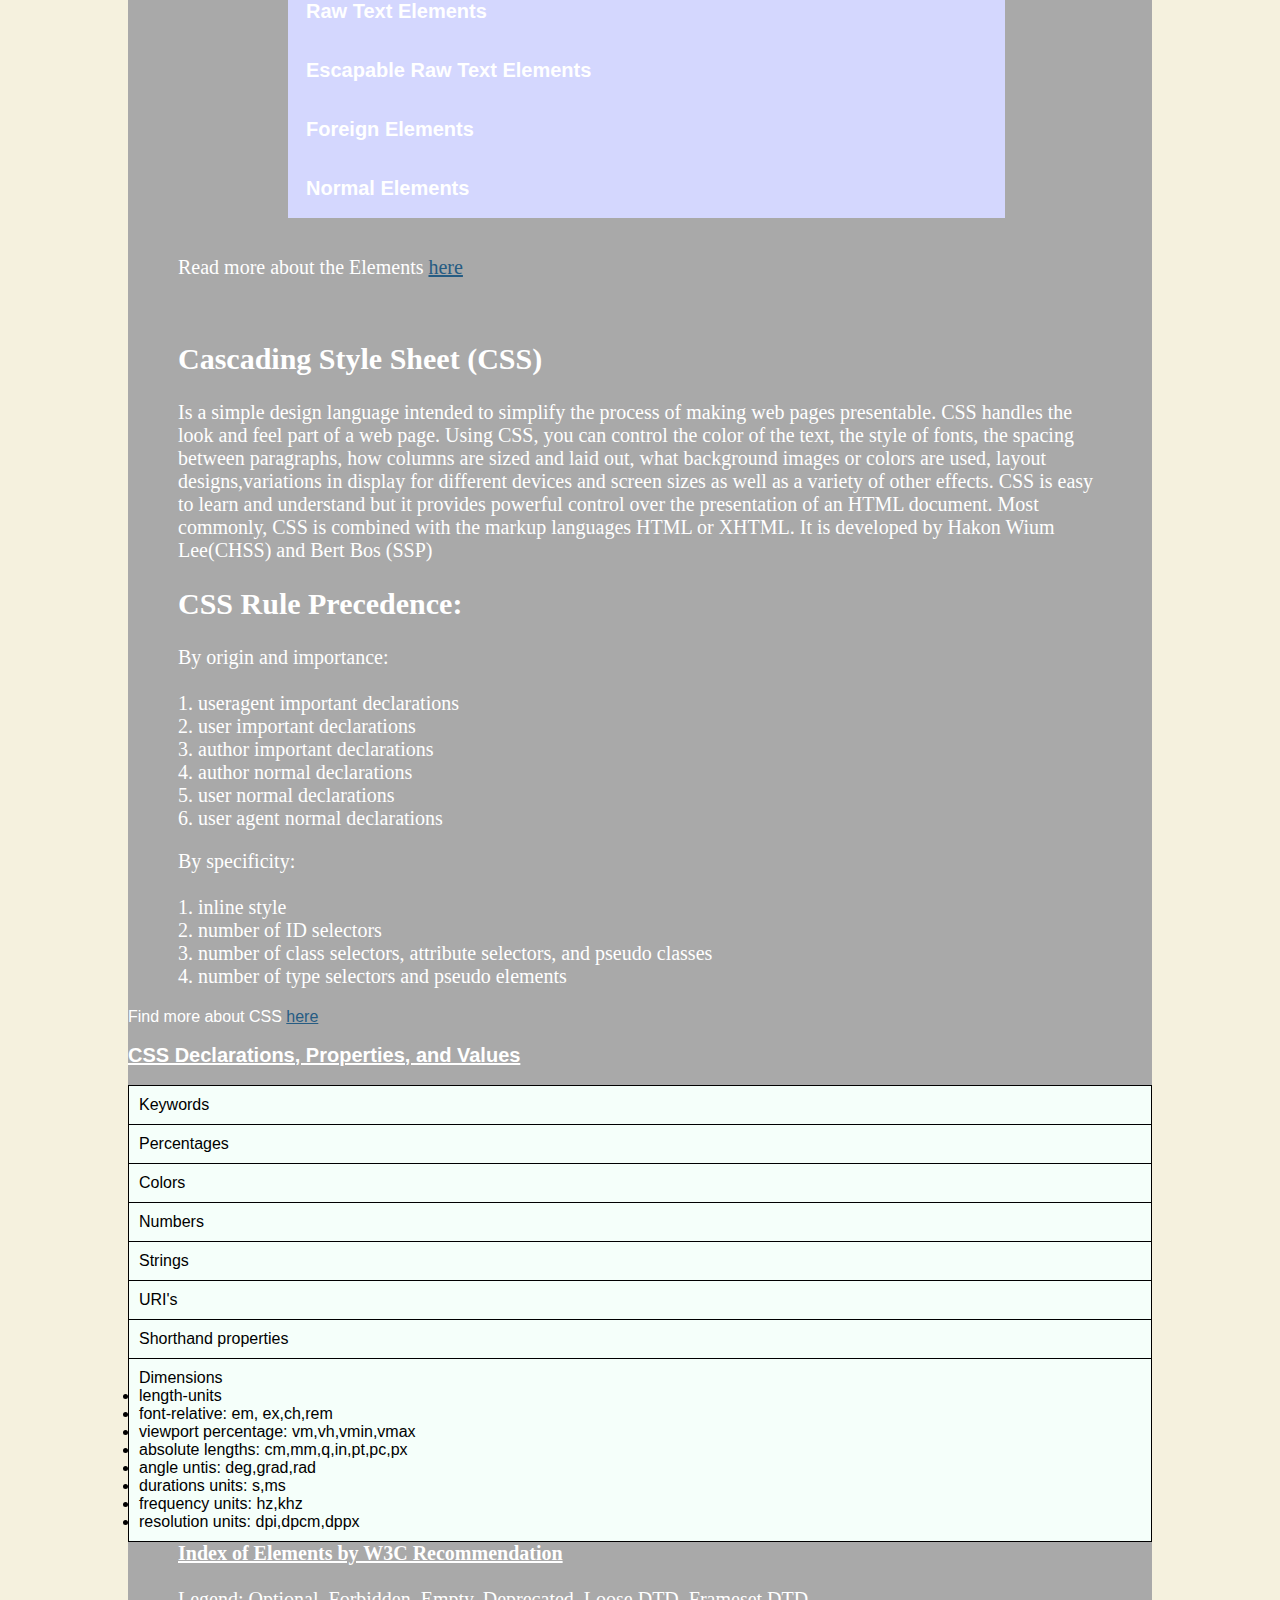
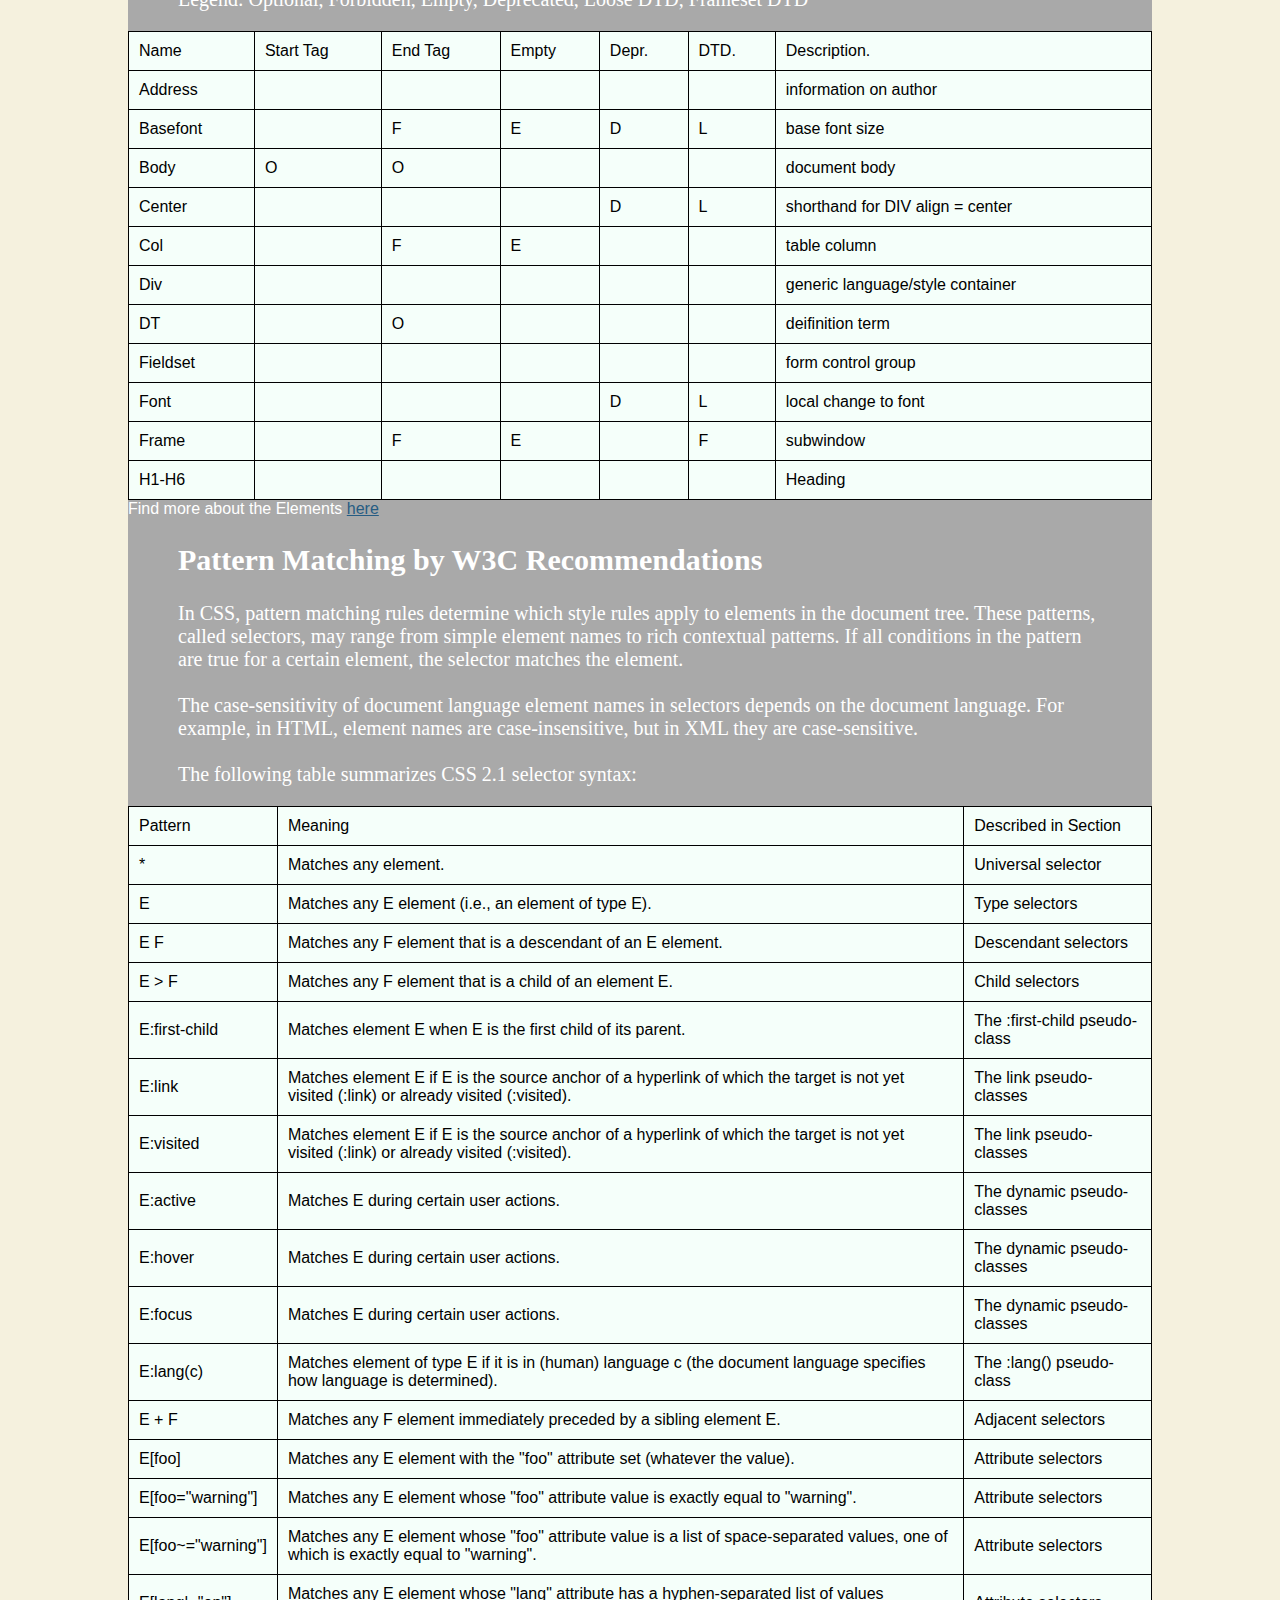
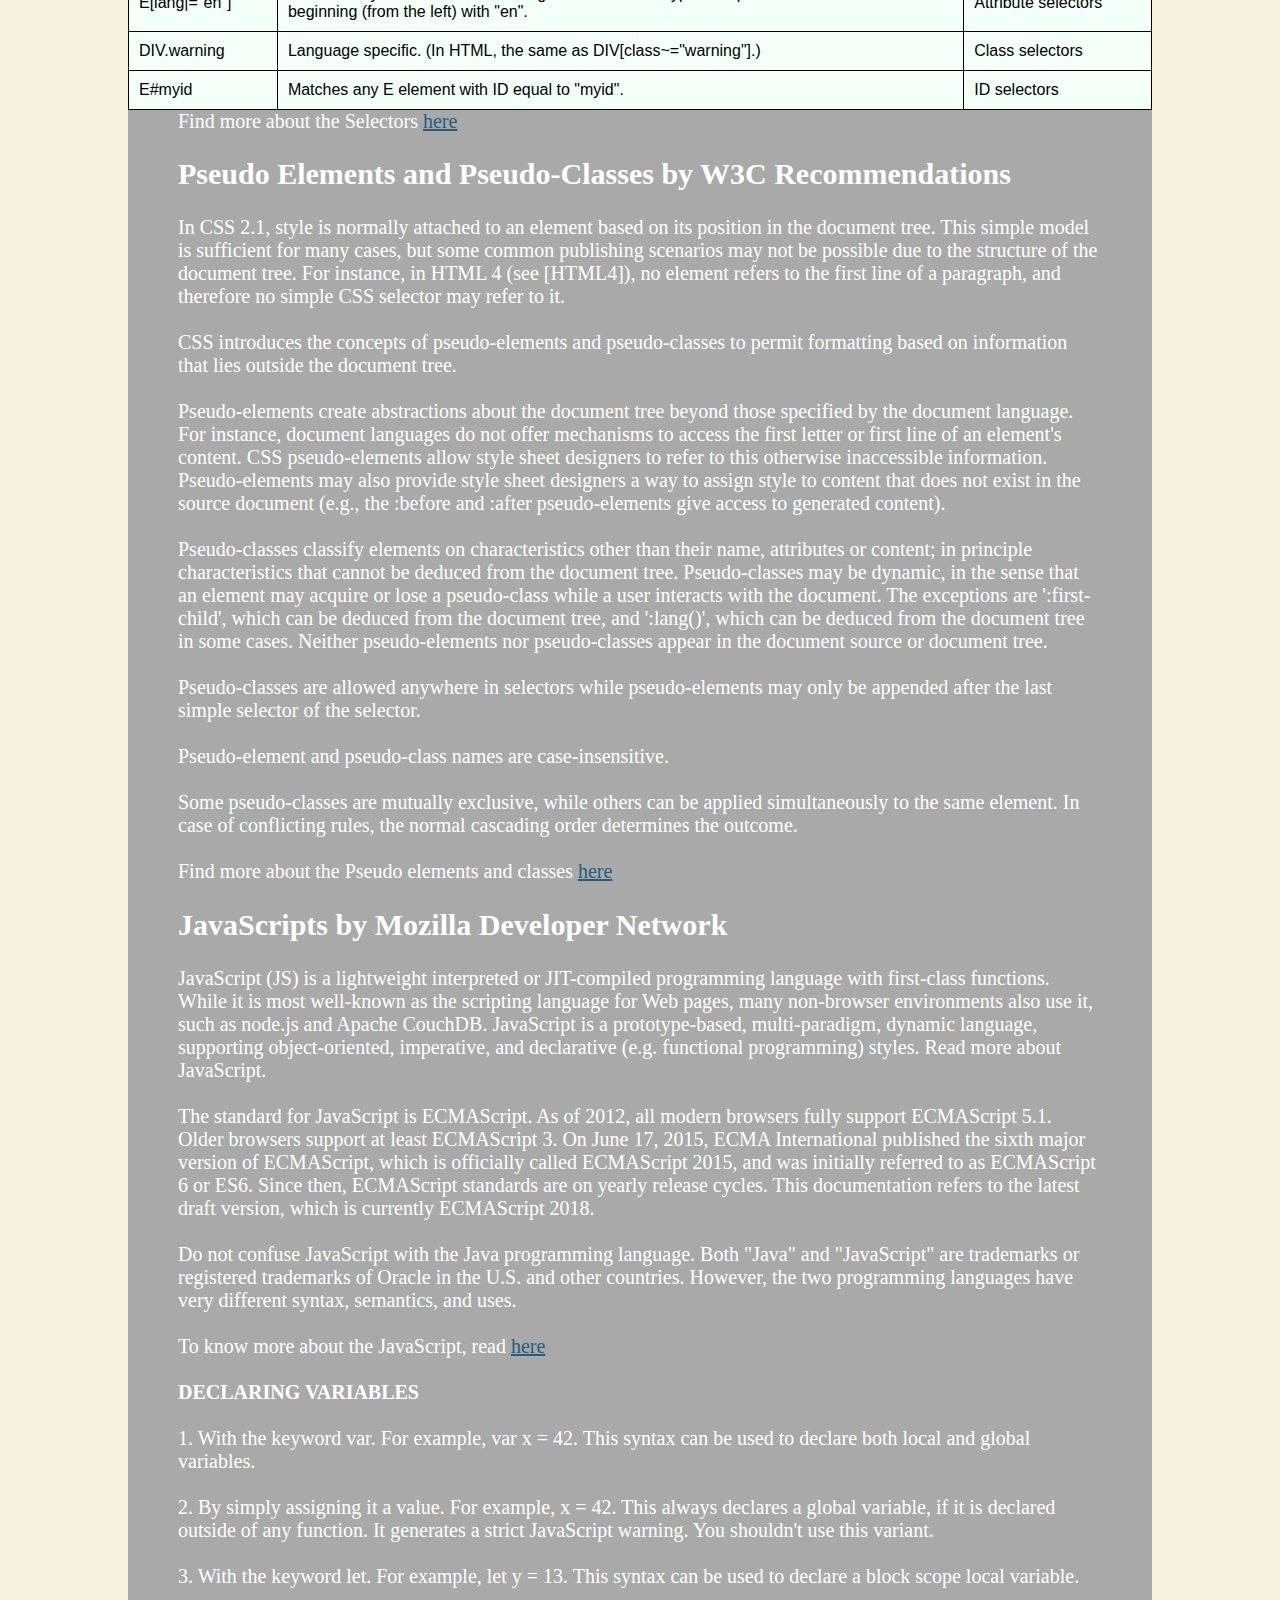
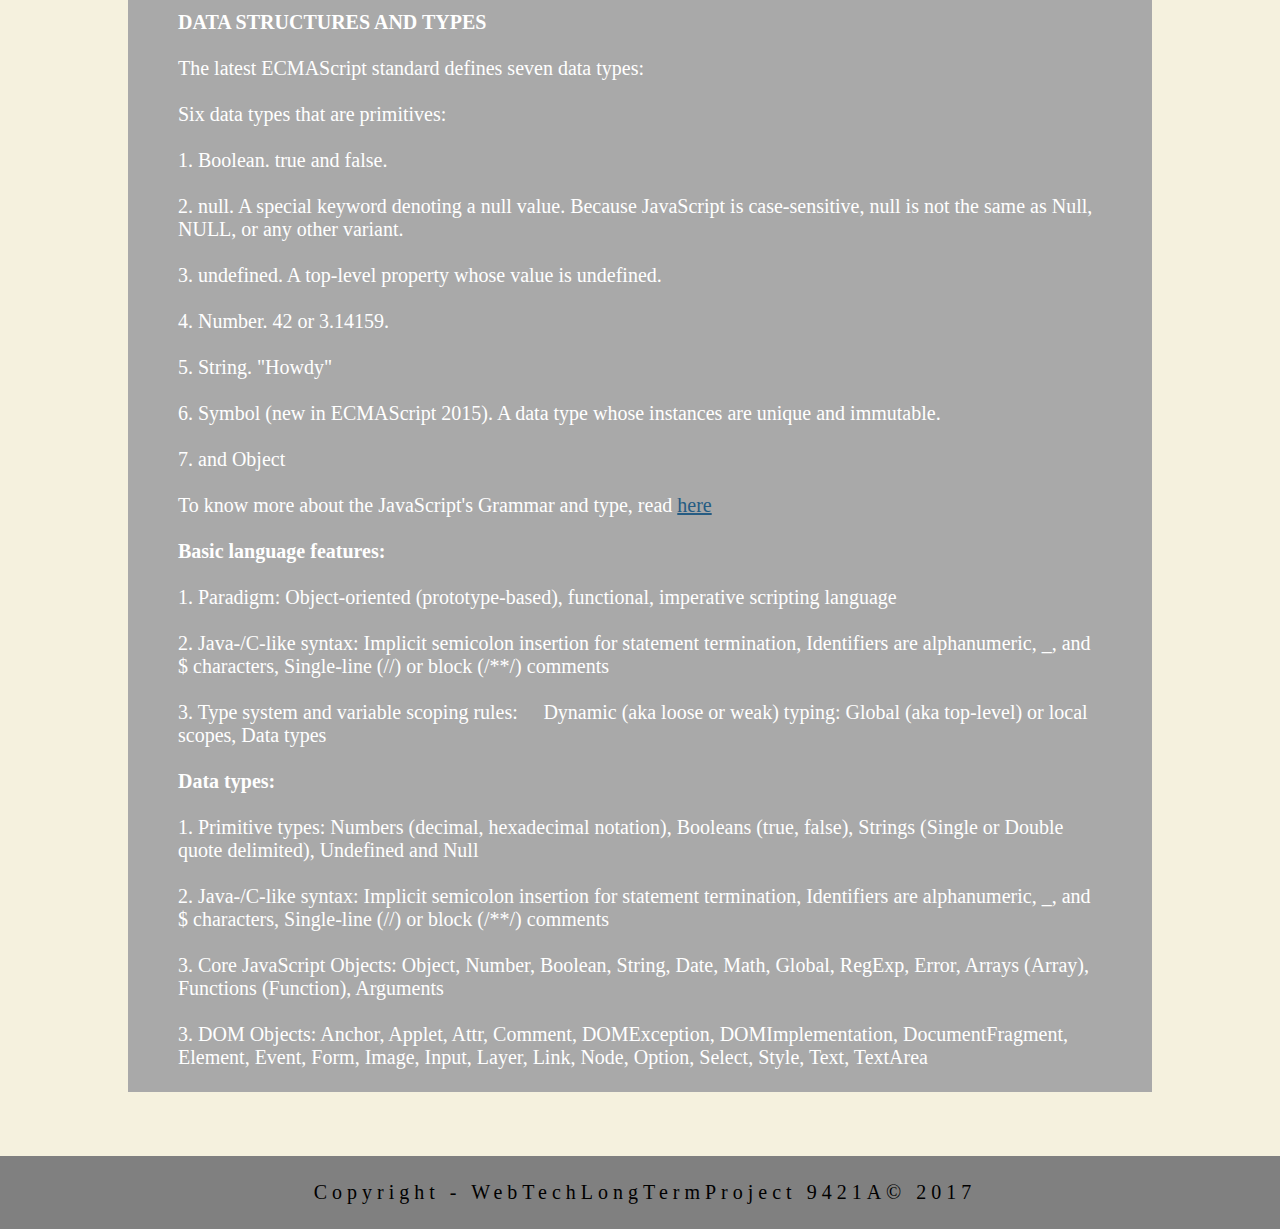
<file: midterms.html>
<!DOCTYPE HTML>	
<html>
<head>
<meta charset="UTF-8">
<title>Midterms</title>
<Link rel ="stylesheet" href="styles/general.css"/>
<Link rel ="stylesheet" href="styles/body.css"/>
<Link rel ="stylesheet" href="styles/navigation.css"/>
<Link rel="icon" href="styles/images/icon.png">
	<meta name="viewport" content="width=device-width,initial-scale=1,maximum-scale=1,user-scalable=no">
	<meta http-equiv="X-UA-Compatible" content="IE=edge,chrome=1">
	<meta name="HandheldFriendly" content="true">
</head>

	<div id ="nav">
	<nav>
        <ul class="nav nav-right nav-fixed">
            <li><a href="about.html">OUR TEAM</a></li>
            <li><a href="references.html">REFERENCES</a></li>
            <li><a href="glossary.html">GLOSSARY OF TERMS</a></li>
            <li class="dropdown">
                <a href="#" class="dropbtn">LECTURE NOTES</a>
                <div class="dropdown-content">
                    <a href="prelims.html">PRELIMS</a>
                    <a href="midterms.html">MIDTERMS</a>
                    <a href="finals.html">FINALS</a>
                </div>
            </li>
            <li><a href="index.html">Home</a></li>
        </ul>
    </nav>
    <div class="banner">
        <div id="bannermidterms">
            <blockquote>
                MIDTERM NOTES
            </blockquote>
        </div>
    </div>
</div>
<body>
<div class = "container">
    <div id = "html5">
        <h2>HTML 5.1 by W3C Recommendation, 1 November 2016</h2>
        <p>
            This specification defines the 5th major version, first minor revision of the core language of the World Wide Web: the Hypertext Markup Language (HTML). In this version, new features continue to be introduced to help Web application authors, new elements continue to be introduced based on research into prevailing authoring practices, and special attention continues to be given to defining clear conformance criteria for user agents in an effort to improve interoperability.
        </p>
        <h2>HTML Through The Years</h2>
        <p>
            For its first five years (1990-1995), HTML went through a number of revisions and experienced a number of extensions, primarily hosted first at CERN, and then at the IETF.
            </br></br>
            With the creation of the W3C, HTML’s development changed venue again. A first abortive attempt at extending HTML in 1995 known as HTML 3.0 then made way to a more pragmatic approach known as HTML 3.2, which was completed in 1997. HTML 4.01 quickly followed later that same year.
            </br></br>
            The following year, the W3C membership decided to stop evolving HTML and instead begin work on an XML-based equivalent, called XHTML. This effort started with a reformulation of HTML 4.01 in XML, known as XHTML 1.0, which added no new features except the new serialization, and which was completed in 2000. After XHTML 1.0, the W3C’s focus turned to making it easier for other working groups to extend XHTML, under the banner of XHTML Modularization. In parallel with this, the W3C also worked on a new language that was not compatible with the earlier HTML and XHTML languages, calling it XHTML 2.0.
            </br></br>
            Around the time that HTML’s evolution was stopped in 1998, parts of the API for HTML developed by browser vendors were specified and published under the name DOM Level 1 (in 1998) and DOM Level 2 Core and DOM Level 2 HTML (starting in 2000 and culminating in 2003). These efforts then petered out, with some DOM Level 3 specifications published in 2004 but the working group being closed before all the Level 3 drafts were completed.
            </br></br>
            In 2003, the publication of XForms, a technology which was positioned as the next generation of Web forms, sparked a renewed interest in evolving HTML itself, rather than finding replacements for it. This interest was borne from the realization that XML’s deployment as a Web technology was limited to entirely new technologies (like RSS and later Atom), rather than as a replacement for existing deployed technologies (like HTML).
            </br></br>
            Shortly thereafter, Apple, Mozilla, and Opera jointly announced their intent to continue working on the effort under the umbrella of a new venue called the WHATWG. A public mailing list was created, and the draft was moved to the WHATWG site. The copyright was subsequently amended to be jointly owned by all three vendors, and to allow reuse of the specification.
            </br></br>
            The WHATWG was based on several core principles, in particular that technologies need to be backwards compatible, that specifications and implementations need to match even if this means changing the specification rather than the implementations, and that specifications need to be detailed enough that implementations can achieve complete interoperability without reverse-engineering each other.
            </br></br>
            The latter requirement in particular required that the scope of the HTML specification include what had previously been specified in three separate documents: HTML 4.01, XHTML 1.1, and DOM Level 2 HTML. It also meant including significantly more detail than had previously been considered the norm.
            </br></br>
            In 2006, the W3C indicated an interest to participate in the development of HTML 5.0 after all, and in 2007 formed a working group chartered to work with the WHATWG on the development of the HTML specification. Apple, Mozilla, and Opera allowed the W3C to publish the specification under the W3C copyright, while keeping a version with the less restrictive license on the WHATWG site.
            </br></br>
            For a number of years, both groups then worked together under the same editor: Ian Hickson. In 2011, the groups came to the conclusion that they had different goals: the W3C wanted to draw a line in the sand for features for a HTML 5.0 Recommendation, while the WHATWG wanted to continue working on a Continually Updated Specification for HTML, continuously maintaining the specification and adding new features. In mid 2012, a new editing team was introduced at the W3C to take care of creating a HTML 5.0 Recommendation and prepare a Working Draft for the next HTML version.
        </p>
        <h2>The HTML Syntax</h2>
        <p>
            This section only describes the rules for resources labeled with an HTML MIME type. Rules for XML resources are discussed in the section below entitled "the XHTML syntax".
        </p>
        <p><b>Writing HTML Documents</b></p>
        <p>
            This section only applies to documents, authoring tools, and markup generators. In particular, it does not apply to conformance checkers; conformance checkers must use the requirements given in the next section ("parsing HTML documents").
            </br></br>
            Documents must consist of the following parts, in the given order:
            </br>
            1. Optionally, a single U+FEFF BYTE ORDER MARK (BOM) character.
            </br>
            2. Any number of comments and space characters.
            </br>
            3. A DOCTYPE.
            </br>
            4. Any number of comments and space characters.
            </br>
            5. The root element, in the form of an html element.
            </br>
            6. Any number of comments and space characters.
            </br></br>
            Read more about writing HTML Documents <a href = "https://www.w3.org/TR/html51/syntax.html#writing-html-documents-elements">here</a>
            </br></br>
            <b>HTML ELEMENTS</b>
            </br>
            There are five different kinds of elements: <b>void elements, raw text elements, escapable raw text elements, foreign elements, and normal elements</b>
            </br></br>
        </p>
    </div>
    
    <button class="accordion"><b>Void Elements</b></button>    
                <div class = "panel" id = "void">
                    area, base, br, col, embed, hr, img, input, keygen, link, menuitem, meta, param, source, track, wbr
                </div>
    <button class="accordion"><b>Raw Text Elements</b></button>    
                <div class = "panel" id = "raw">
                    script, style
                </div>
    <button class="accordion"><b>Escapable Raw Text Elements</b></button>    
                <div class = "panel" id = "esc">
                    textarea, title
                </div>
    <button class="accordion"><b>Foreign Elements</b></button>    
                <div class = "panel" id = "foreign">
                    Elements from the MathML namespace and the SVG namespace.
                </div>
    <button class="accordion"><b>Normal Elements</b></button>    
                <div class = "panel" id = "normal">
                    All other allowed html elements are normal elements.
                </div>
            </br>
            <p>
        Read more about the Elements <a href = "https://www.w3.org/TR/html51/syntax.html#writing-html-documents-elements">here</a>
    </p>
        </br>
        <h2>Cascading Style Sheet (CSS)</h2>
        <p>Is a simple design language intended to simplify the process of making web pages presentable. CSS handles the look and feel part of a web page. Using CSS, you can control the color of the text, the style of fonts, the spacing between paragraphs, how columns are sized and laid out, what background images or colors are used, layout designs,variations in display for different devices and screen sizes as well as a variety of other effects. CSS is easy to learn and understand but it provides powerful control over the presentation of an HTML document. Most commonly, CSS is combined with the markup languages HTML or XHTML. It is developed by Hakon Wium Lee(CHSS) and Bert Bos (SSP)
        </p>
        <h2>CSS Rule Precedence:</h2>

            <p>By origin and importance:</br>
                        </br>1. useragent important declarations
                        </br>2. user important declarations
                        </br>3. author important declarations
                        </br>4. author normal declarations
                        </br>5. user normal declarations
                        </br>6. user agent normal declarations
                        </p>
            <p>By specificity:</br>
                        </br>1. inline style
                        </br>2. number of ID selectors
                        </br>3. number of class selectors, attribute selectors, and pseudo classes
                        </br>4. number of type selectors and pseudo elements
                        </p>
        Find more about CSS <a href = "https://www.tutorialspoint.com/css/what_is_css.htm">here</a>
                </br></br>

                <b><u>CSS Declarations, Properties, and Values</u></b></br></br>
                <table class = "TableRHF">
                <tr> 
                    <td>Keywords</td>
                </tr>
                <tr> 
                    <td>Percentages</td> 
                </tr>
                <tr> 
                    <td>Colors</td> 
                </tr>
                <tr> 
                    <td>Numbers</td> 
                </tr>
                <tr> 
                    <td>Strings</td> 
                </tr>
                <tr> 
                    <td>URI's</td> 
                </tr>
                <tr> 
                    <td>Shorthand properties</td> 
                </tr>
                <tr> 
                    <td>Dimensions
                        <li>length-units</li>
                        <li>font-relative: em, ex,ch,rem</li>
                        <li>viewport percentage: vm,vh,vmin,vmax</li>
                        <li>absolute lengths: cm,mm,q,in,pt,pc,px</li>
                        <li>angle untis: deg,grad,rad</li>
                        <li>durations units: s,ms</li>
                        <li>frequency units: hz,khz</li>
                        <li>resolution units: dpi,dpcm,dppx</li>
                    </td>
                </tr>
            </table>

        <p>
        <b><u>Index of Elements by W3C Recommendation</u></b></br></br>
                Legend: Optional, Forbidden, Empty, Deprecated, Loose DTD, Frameset DTD
             <table class = "TableRHF">
                <tr> 
                    <td>Name</td>
                    <td>Start Tag</td> 
                    <td>End Tag</td>
                    <td>Empty</td> 
                    <td>Depr.</td>
                    <td>DTD.</td>
                    <td>Description.</td>
                </tr>
                <tr> 
                    <td>Address</td>
                    <td></td> 
                    <td></td>
                    <td></td> 
                    <td></td>
                    <td></td>
                    <td>information on author</td>
                </tr>
                <tr> 
                    <td>Basefont</td>
                    <td></td> 
                    <td>F</td>
                    <td>E</td> 
                    <td>D</td>
                    <td>L</td>
                    <td>base font size</td>
                </tr>
                <tr> 
                    <td>Body</td>
                    <td>O</td> 
                    <td>O</td>
                    <td></td> 
                    <td></td>
                    <td></td>
                    <td>document body</td>
                </tr>
                <tr> 
                    <td>Center</td>
                    <td></td> 
                    <td></td>
                    <td></td> 
                    <td>D</td>
                    <td>L</td>
                    <td>shorthand for DIV align = center</td>
                </tr>
                <tr> 
                    <td>Col</td>
                    <td></td> 
                    <td>F</td>
                    <td>E</td> 
                    <td></td>
                    <td></td>
                    <td>table column</td>
                </tr>
                <tr> 
                    <td>Div</td>
                    <td></td> 
                    <td></td>
                    <td></td> 
                    <td></td>
                    <td></td>
                    <td>generic language/style container</td>
                </tr>
                <tr> 
                    <td>DT</td>
                    <td></td> 
                    <td>O</td>
                    <td></td> 
                    <td></td>
                    <td></td>
                    <td>deifinition term</td>
                </tr>
                <tr> 
                    <td>Fieldset</td>
                    <td></td> 
                    <td></td>
                    <td></td> 
                    <td></td>
                    <td></td>
                    <td>form control group</td>
                </tr>
                <tr> 
                    <td>Font</td>
                    <td></td> 
                    <td></td>
                    <td></td> 
                    <td>D</td>
                    <td>L</td>
                    <td>local change to font</td>
                </tr>
                <tr> 
                    <td>Frame</td>
                    <td></td> 
                    <td>F</td>
                    <td>E</td> 
                    <td></td>
                    <td>F</td>
                    <td>subwindow</td>
                </tr>
                <tr> 
                    <td>H1-H6</td>
                    <td></td> 
                    <td></td>
                    <td></td> 
                    <td></td>
                    <td></td>
                    <td>Heading</td>
                </tr>
            </table>

        Find more about the Elements <a href = "https://www.w3.org/TR/html4/index/elements.html">here</a>
    </br>
        <h2>Pattern Matching by W3C Recommendations</h2>
        <p>In CSS, pattern matching rules determine which style rules apply to elements in the document tree. These patterns, called selectors, may range from simple element names to rich contextual patterns. If all conditions in the pattern are true for a certain element, the selector matches the element.
        </br></br>
        The case-sensitivity of document language element names in selectors depends on the document language. For example, in HTML, element names are case-insensitive, but in XML they are case-sensitive.
        </br></br>
        The following table summarizes CSS 2.1 selector syntax:
        <table class = "TableRHF">
                    <tr> 
                        <td>Pattern</td>
                        <td>Meaning</td> 
                        <td>Described in Section</td>
                    </tr>
                    <tr>
                        <td>*</td>
                        <td>Matches any element.</td>
                        <td>Universal selector</td>
                    </tr>
                    <tr>
                        <td>E</td>
                        <td>Matches any E element (i.e., an element of type E).</td>
                        <td>Type selectors</td>
                    </tr>
                    <tr>
                        <td>E F</td>
                        <td>Matches any F element that is a descendant of an E element.</td>
                        <td>Descendant selectors</td>
                    </tr>
                    <tr>
                        <td>E > F</td>
                        <td>Matches any F element that is a child of an element E.</td>
                        <td>Child selectors</td>
                    </tr>
                    <tr>
                        <td>E:first-child</td>
                        <td>Matches element E when E is the first child of its parent.</td>
                        <td>The :first-child pseudo-class</td>
                    </tr>
                    <tr>
                        <td>E:link</td>
                        <td>Matches element E if E is the source anchor of a hyperlink of which the target is not yet visited (:link) or already visited (:visited).</td>
                        <td>The link pseudo-classes</td>
                        
                    </tr>
                    <tr>
                        <td>E:visited</td>
                        <td>Matches element E if E is the source anchor of a hyperlink of which the target is not yet visited (:link) or already visited (:visited).</td>
                        <td>The link pseudo-classes</td>
                    </tr>
                    <tr> 
                        <td>E:active</td>
                        <td>Matches E during certain user actions.</td>
                        <td>The dynamic pseudo-classes</td>
                    </tr>
                    <tr>
                        <td>E:hover</td>
                        <td>Matches E during certain user actions.</td>
                        <td>The dynamic pseudo-classes</td>
                    </tr>
                    <tr>
                        <td>E:focus</td>
                        <td>Matches E during certain user actions.</td>
                        <td>The dynamic pseudo-classes</td>
                    </tr>
                    <tr>
                        <td>E:lang(c)</td>
                        <td>Matches element of type E if it is in (human) language c (the document language specifies how language is determined).</td>
                        <td>The :lang() pseudo-class</td>
                    </tr>
                    <tr>
                        <td>E + F</td>
                        <td>Matches any F element immediately preceded by a sibling element E.</td>
                        <td>Adjacent selectors</td>
                    </tr>
                    <tr>
                        <td>E[foo]</td>
                        <td>Matches any E element with the "foo" attribute set (whatever the value).</td>
                        <td>Attribute selectors</td>
                    </tr>
                    <tr>
                        <td>E[foo="warning"]</td>
                        <td>Matches any E element whose "foo" attribute value is exactly equal to "warning".</td>
                        <td>Attribute selectors</td>
                    </tr>
                    <tr>
                        <td>E[foo~="warning"]</td>
                        <td>Matches any E element whose "foo" attribute value is a list of space-separated values, one of which is exactly equal to "warning".</td>
                        <td>Attribute selectors</td>
                    </tr>
                    <tr>
                        <td>E[lang|="en"]</td>
                        <td>Matches any E element whose "lang" attribute has a hyphen-separated list of values beginning (from the left) with "en".</td>
                        <td>Attribute selectors</td>
                    </tr>
                    <tr>
                        <td>DIV.warning</td>
                        <td>Language specific. (In HTML, the same as DIV[class~="warning"].)</td>
                        <td>Class selectors</td>
                    </tr>
                    <tr>
                        <td>E#myid</td>
                        <td>Matches any E element with ID equal to "myid".</td>
                        <td>ID selectors</td>
                    </tr>   
            </table>
        </p>
        <p>
               Find more about the Selectors <a href = "https://www.w3.org/TR/CSS21/selector.html#selector-syntax">here</a> 

               <h2>Pseudo Elements and Pseudo-Classes by W3C Recommendations</h2>
                <p>
                In CSS 2.1, style is normally attached to an element based on its position in the document tree. This simple model is sufficient for many cases, but some common publishing scenarios may not be possible due to the structure of the document tree. For instance, in HTML 4 (see [HTML4]), no element refers to the first line of a paragraph, and therefore no simple CSS selector may refer to it.
                </br></br>
                CSS introduces the concepts of pseudo-elements and pseudo-classes to permit formatting based on information that lies outside the document tree.
                </br></br>
                Pseudo-elements create abstractions about the document tree beyond those specified by the document language. For instance, document languages do not offer mechanisms to access the first letter or first line of an element's content. CSS pseudo-elements allow style sheet designers to refer to this otherwise inaccessible information. Pseudo-elements may also provide style sheet designers a way to assign style to content that does not exist in the source document (e.g., the :before and :after pseudo-elements give access to generated content).
                </br></br>
                Pseudo-classes classify elements on characteristics other than their name, attributes or content; in principle characteristics that cannot be deduced from the document tree. Pseudo-classes may be dynamic, in the sense that an element may acquire or lose a pseudo-class while a user interacts with the document. The exceptions are ':first-child', which can be deduced from the document tree, and ':lang()', which can be deduced from the document tree in some cases.
                Neither pseudo-elements nor pseudo-classes appear in the document source or document tree.
                </br></br>
                Pseudo-classes are allowed anywhere in selectors while pseudo-elements may only be appended after the last simple selector of the selector.
                </br></br>
                Pseudo-element and pseudo-class names are case-insensitive.
                </br></br>
                Some pseudo-classes are mutually exclusive, while others can be applied simultaneously to the same element. In case of conflicting rules, the normal cascading order determines the outcome.
                </br></br>
                Find more about the Pseudo elements and classes <a href = "https://www.w3.org/TR/CSS21/selector.html#pseudo-elements">here</a>

                <h2>JavaScripts by Mozilla Developer Network</h2>
                <p>
                JavaScript (JS) is a lightweight interpreted or JIT-compiled programming language with first-class functions. While it is most well-known as the scripting language for Web pages, many non-browser environments also use it, such as node.js and Apache CouchDB. JavaScript is a prototype-based, multi-paradigm, dynamic language, supporting object-oriented, imperative, and declarative (e.g. functional programming) styles. Read more about JavaScript.
                </br></br>
                The standard for JavaScript is ECMAScript. As of 2012, all modern browsers fully support ECMAScript 5.1. Older browsers support at least ECMAScript 3. On June 17, 2015, ECMA International published the sixth major version of ECMAScript, which is officially called ECMAScript 2015, and was initially referred to as ECMAScript 6 or ES6. Since then, ECMAScript standards are on yearly release cycles. This documentation refers to the latest draft version, which is currently ECMAScript 2018.
                </br></br>
                Do not confuse JavaScript with the Java programming language. Both "Java" and "JavaScript" are trademarks or registered trademarks of Oracle in the U.S. and other countries. However, the two programming languages have very different syntax, semantics, and uses.
                </br></br>
                To know more about the JavaScript, read <a href = "https://developer.mozilla.org/en-US/docs/Web/JavaScript">here</a>
                </br></br>
                <b>DECLARING VARIABLES</b>
                </br></br>
                1. With the keyword var. For example, var x = 42. This syntax can be used to declare both local and global variables.
                </br></br>
                2. By simply assigning it a value. For example, x = 42. This always declares a global variable, if it is declared outside of any function. It generates a strict JavaScript warning. You shouldn't use this variant.
                </br></br>
                3. With the keyword let. For example, let y = 13. This syntax can be used to declare a block scope local variable.
                </br></br>
                <b>DATA STRUCTURES AND TYPES</b>
                </br></br>
                The latest ECMAScript standard defines seven data types:
                </br></br>
                Six data types that are primitives:
                </br></br>
                1. Boolean. true and false.
                </br></br>
                2. null. A special keyword denoting a null value. Because JavaScript is case-sensitive, null is not the same as Null, NULL, or any other variant.
                </br></br>
                3. undefined. A top-level property whose value is undefined.
                </br></br>
                4. Number. 42 or 3.14159.
                </br></br>
                5. String. "Howdy"
                </br></br>
                6. Symbol (new in ECMAScript 2015). A data type whose instances are unique and immutable.
                </br></br>
                7. and Object
                </br></br>
                To know more about the JavaScript's Grammar and type, read <a href = "https://developer.mozilla.org/en-US/docs/Web/JavaScript/Guide/Grammar_and_Types">here</a>
                </br></br>
                <b>Basic language features: </b>
                </br></br>
                1. Paradigm: Object-oriented (prototype-based), functional, imperative scripting language 
                </br></br>
                2. Java-/C-like syntax: Implicit semicolon insertion for statement termination, Identifiers are alphanumeric, _, and $ characters, Single-line (//) or block (/**/) comments
                </br></br>
                3. Type system and variable scoping rules:  Dynamic (aka loose or weak) typing: Global (aka top-level) or local scopes, Data types
                </br></br>
                <b>Data types: </b>
                </br></br>
                1. Primitive types: Numbers (decimal, hexadecimal notation), Booleans (true, false), Strings (Single or Double quote delimited), Undefined and Null 
                </br></br>
                2. Java-/C-like syntax: Implicit semicolon insertion for statement termination, Identifiers are alphanumeric, _, and $ characters, Single-line (//) or block (/**/) comments
                </br></br>
                3. Core JavaScript Objects: Object, Number, Boolean, String, Date, Math, Global, RegExp, Error, Arrays (Array), Functions (Function), Arguments
                </br></br>
                3. DOM Objects: Anchor, Applet, Attr, Comment, DOMException, DOMImplementation, DocumentFragment, Element, Event, Form, Image, Input, Layer, Link, Node, Option, Select, Style, Text, TextArea
                </br></br>

            </p>
            </p>
            </p>
</div>

<script>
        var acc = document.getElementsByClassName("accordion");
        var i;

        for (i = 0; i < acc.length; i++) {
          acc[i].onclick = function() {
            this.classList.toggle("active");
            var panel = this.nextElementSibling;
            if (panel.style.maxHeight){
              panel.style.maxHeight = null;
            } else {
              panel.style.maxHeight = panel.scrollHeight + "px";
            } 
          }
        }
        </script>
</body> 
<footer class="footer text-center">
        <p>Copyright - WebTechLongTermProject 9421A&copy; 2017</p>
    </footer>
</html>
</file>
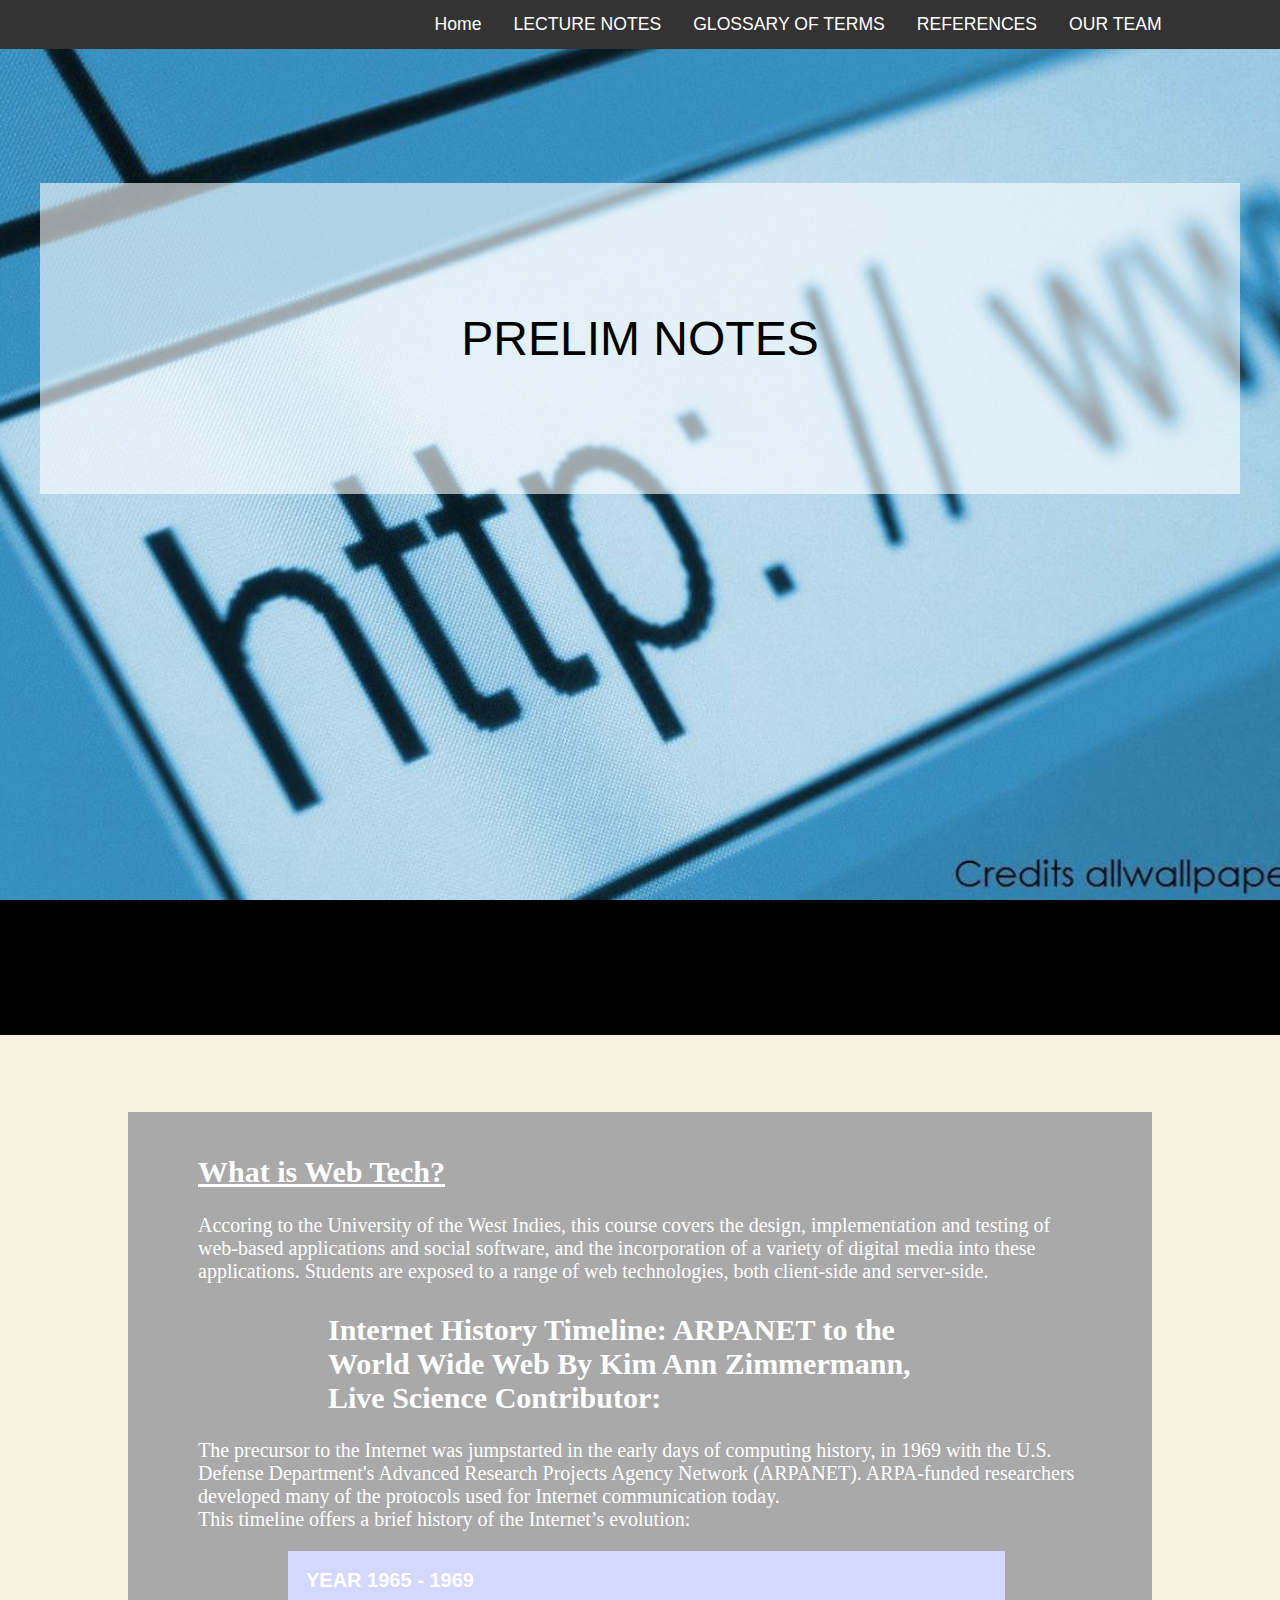
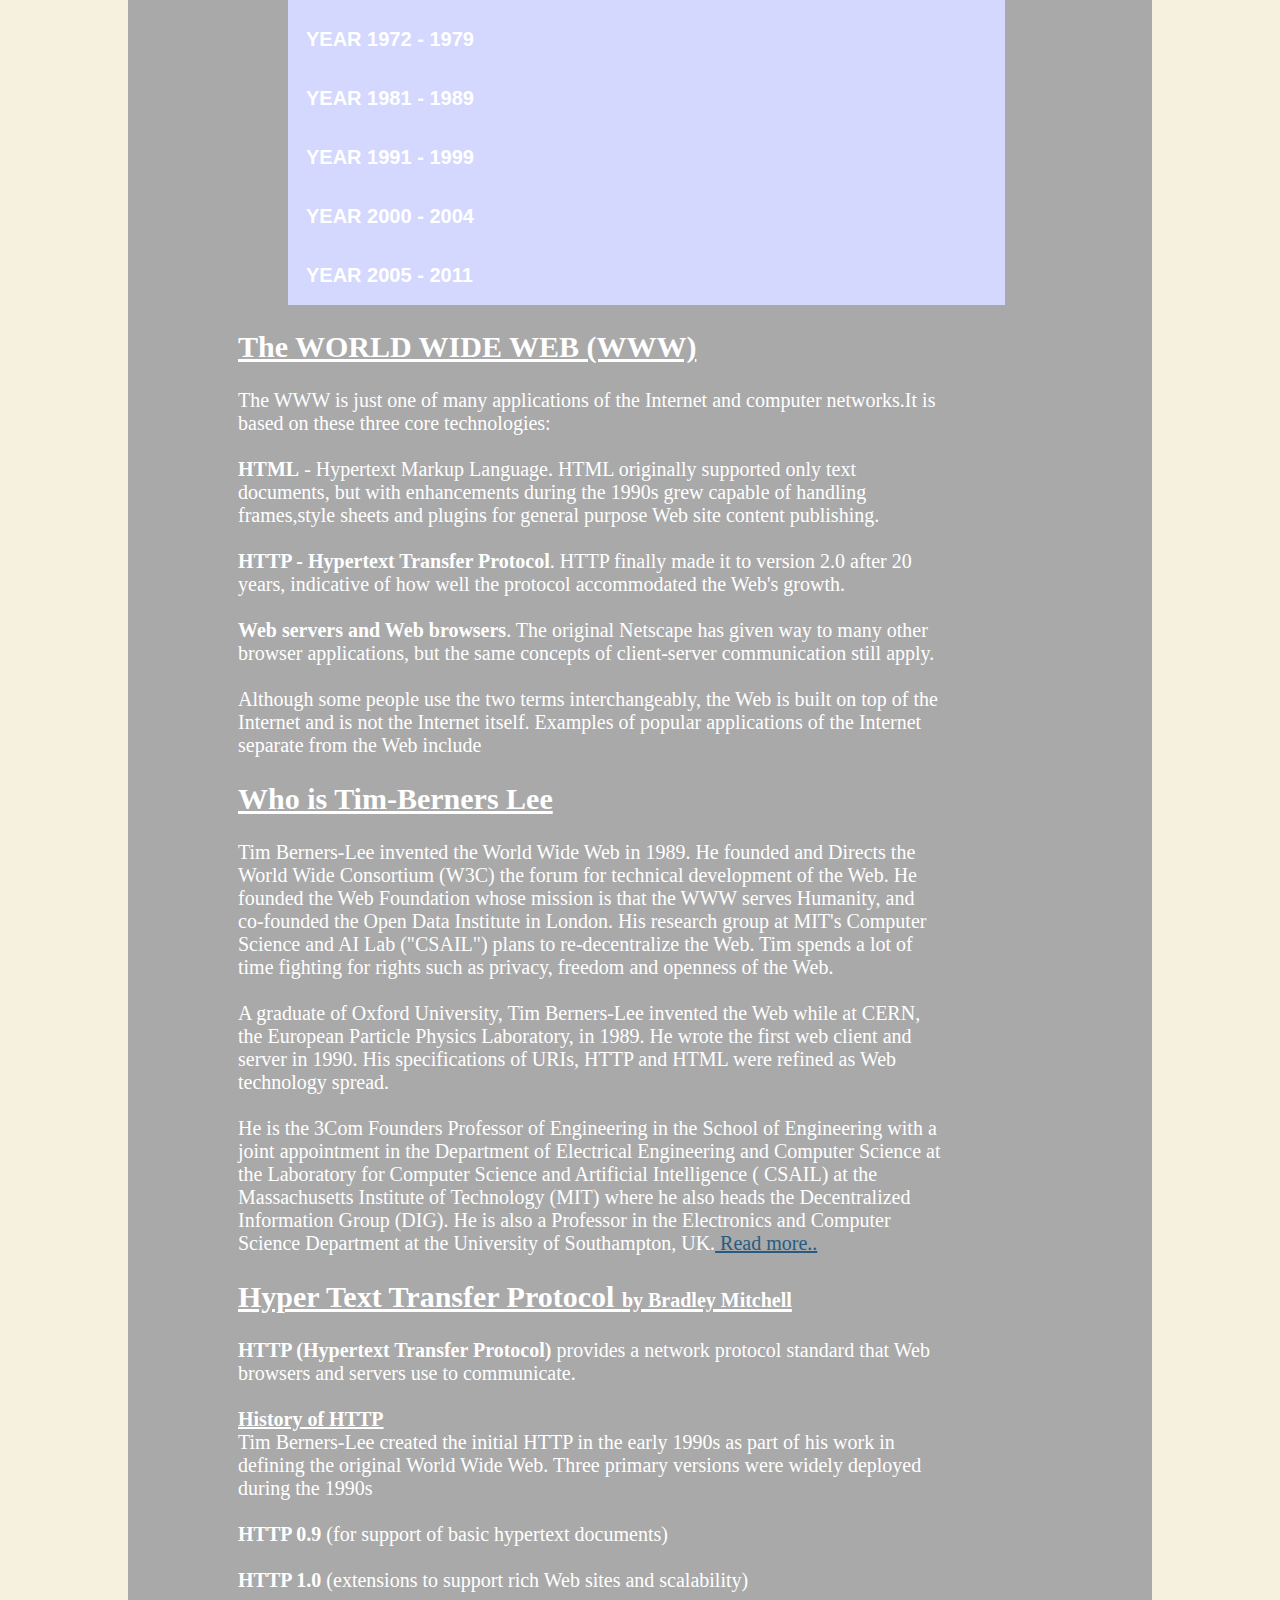
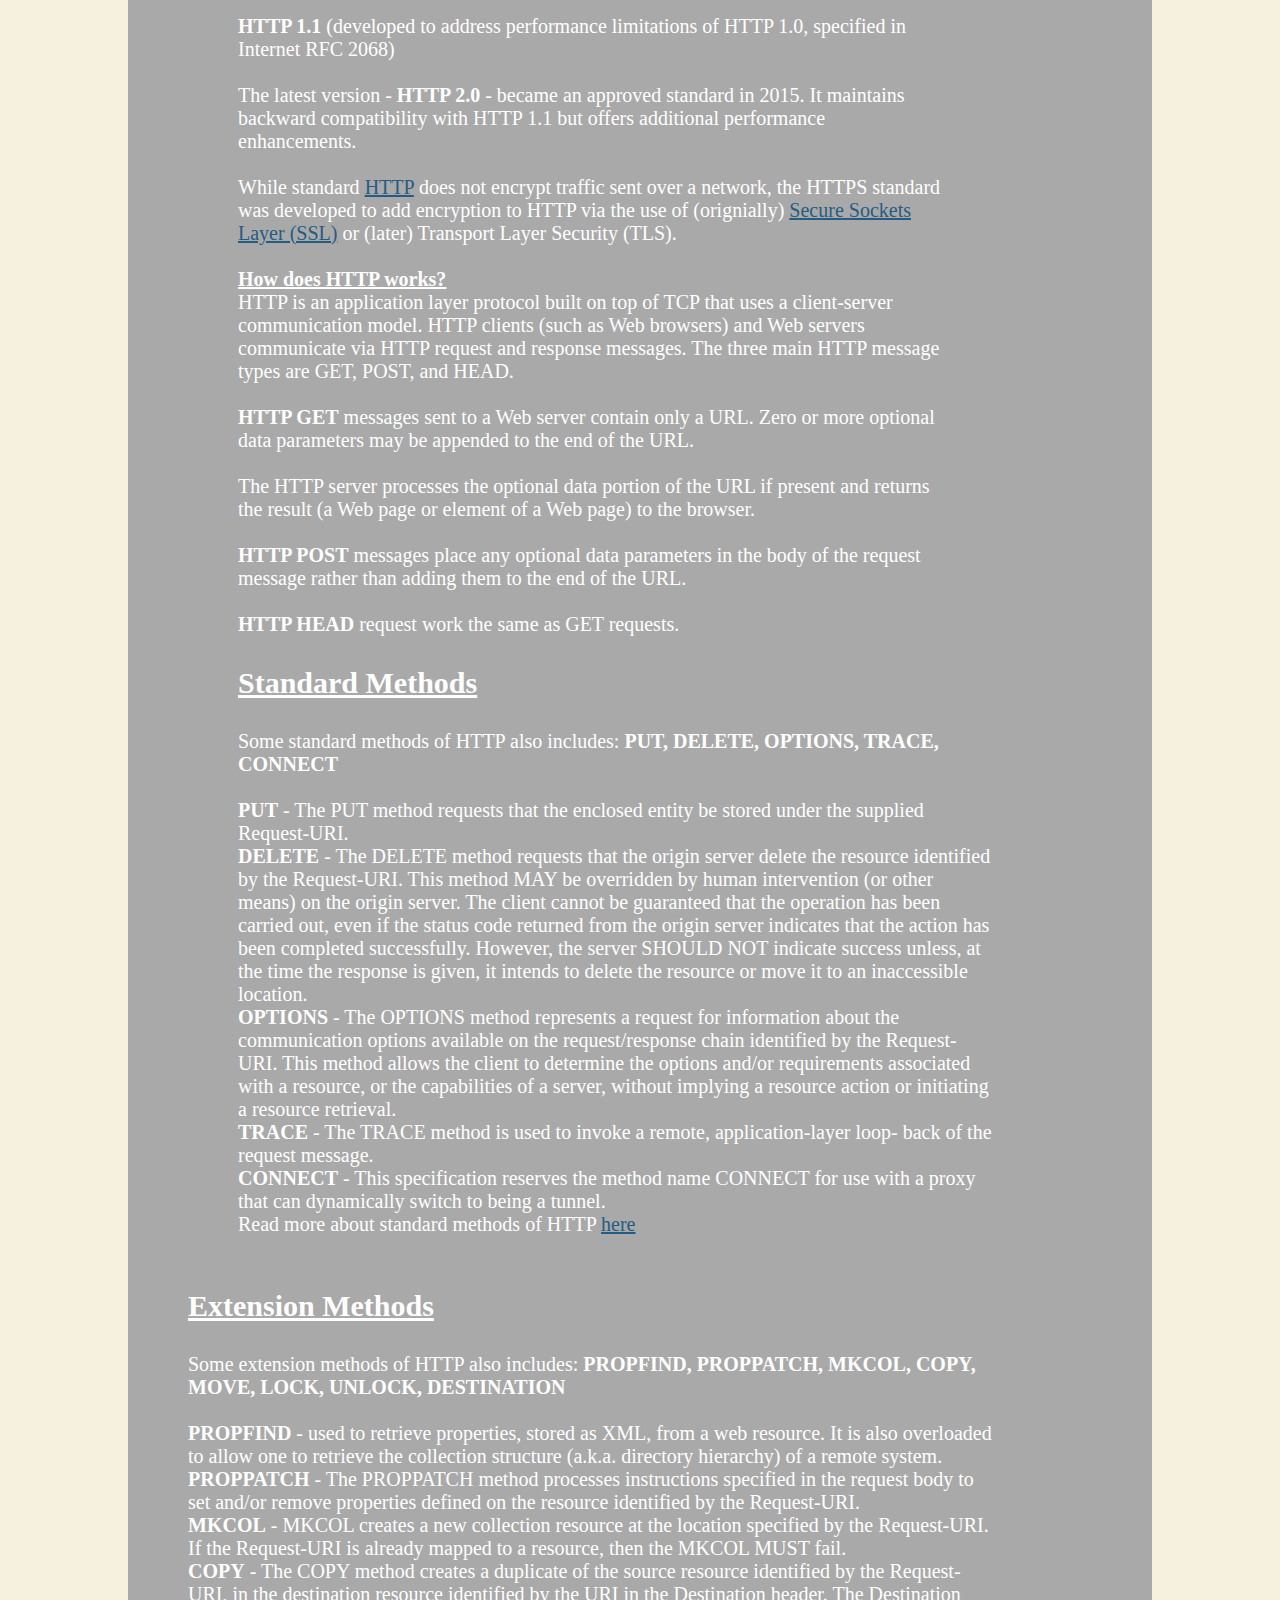
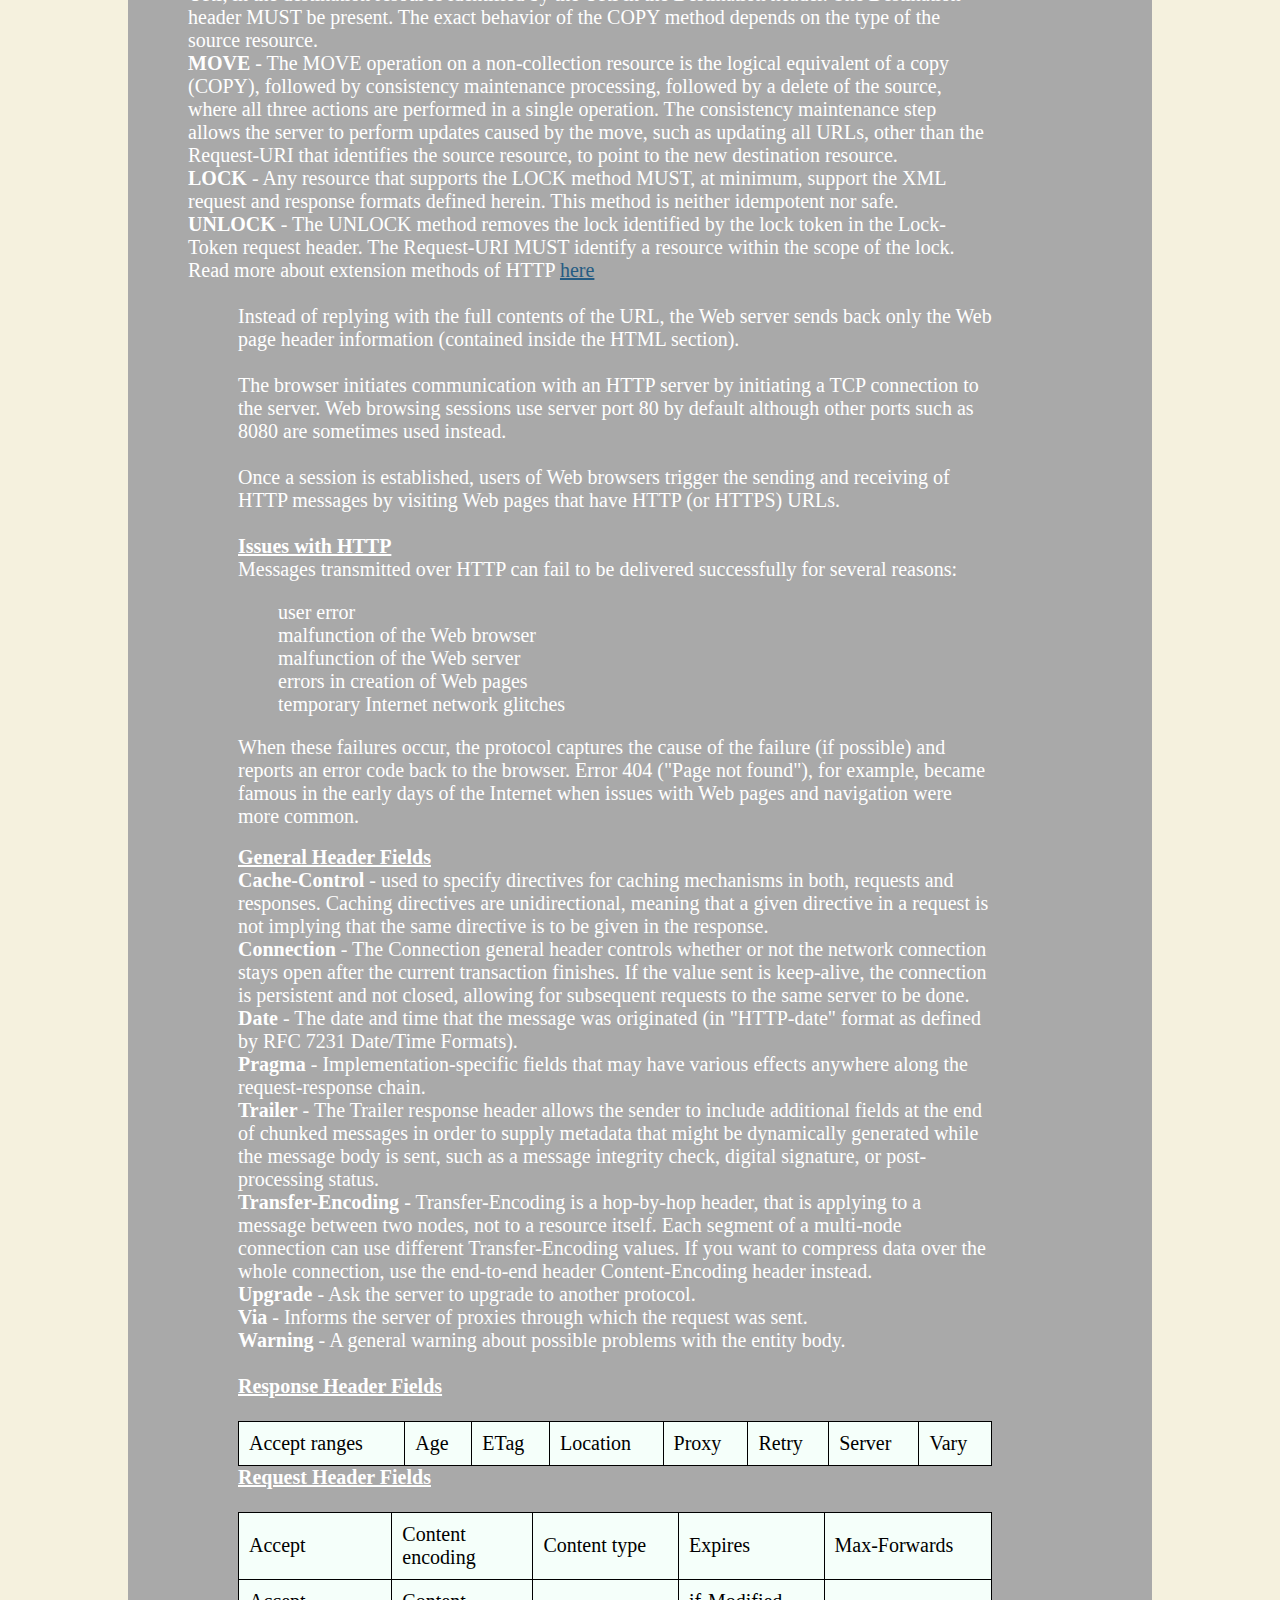
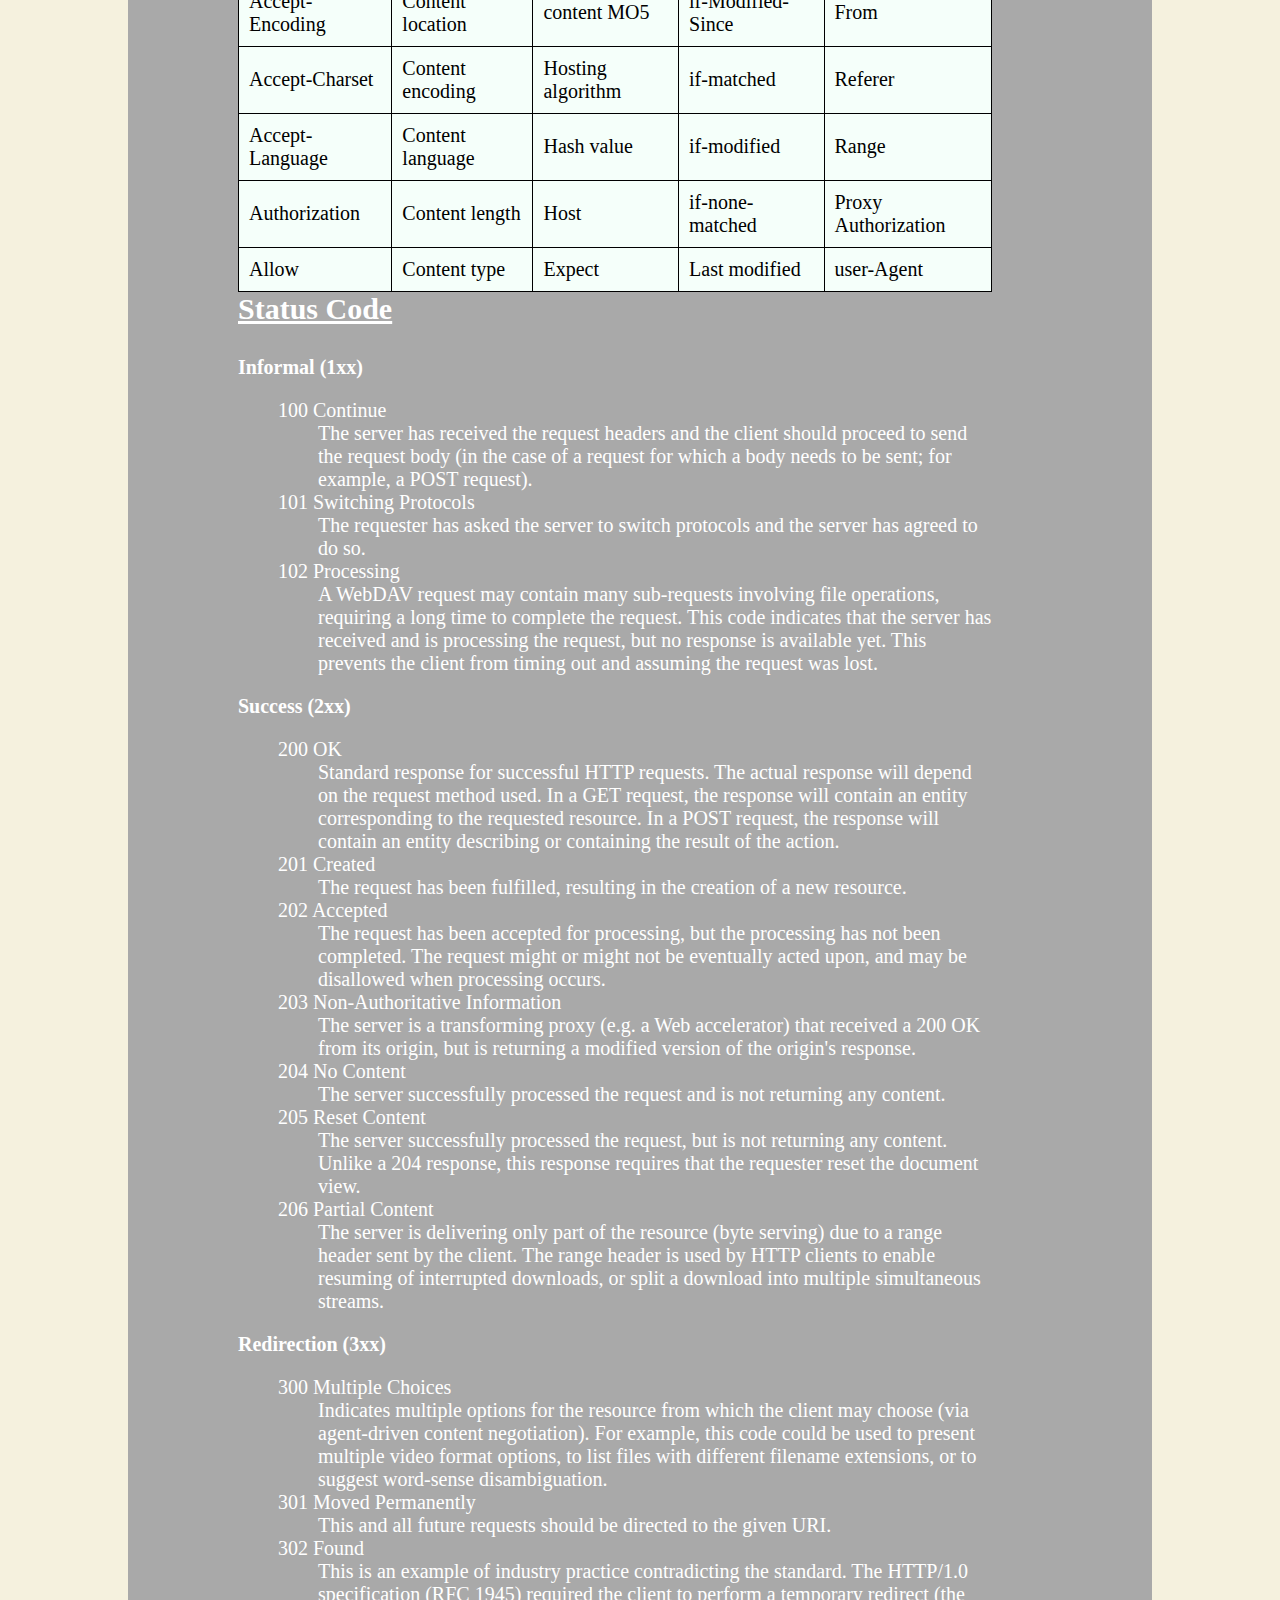
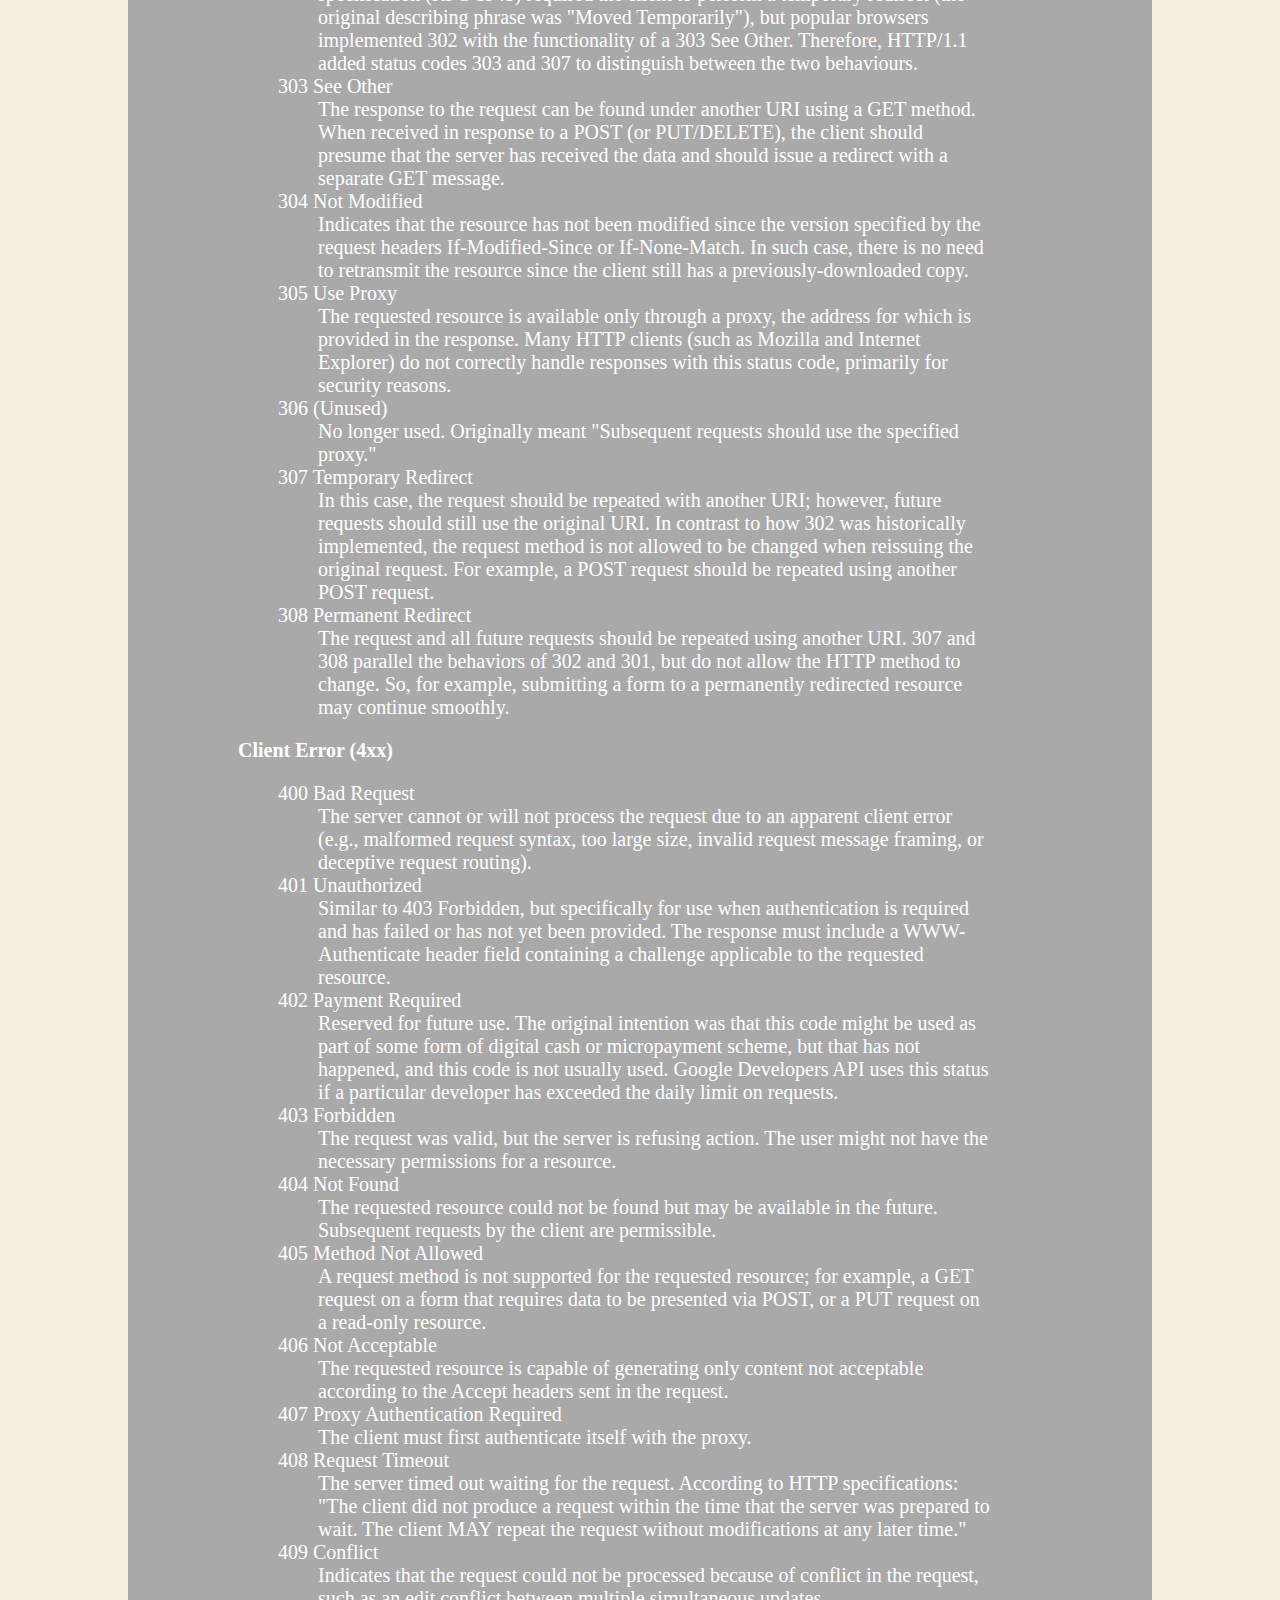
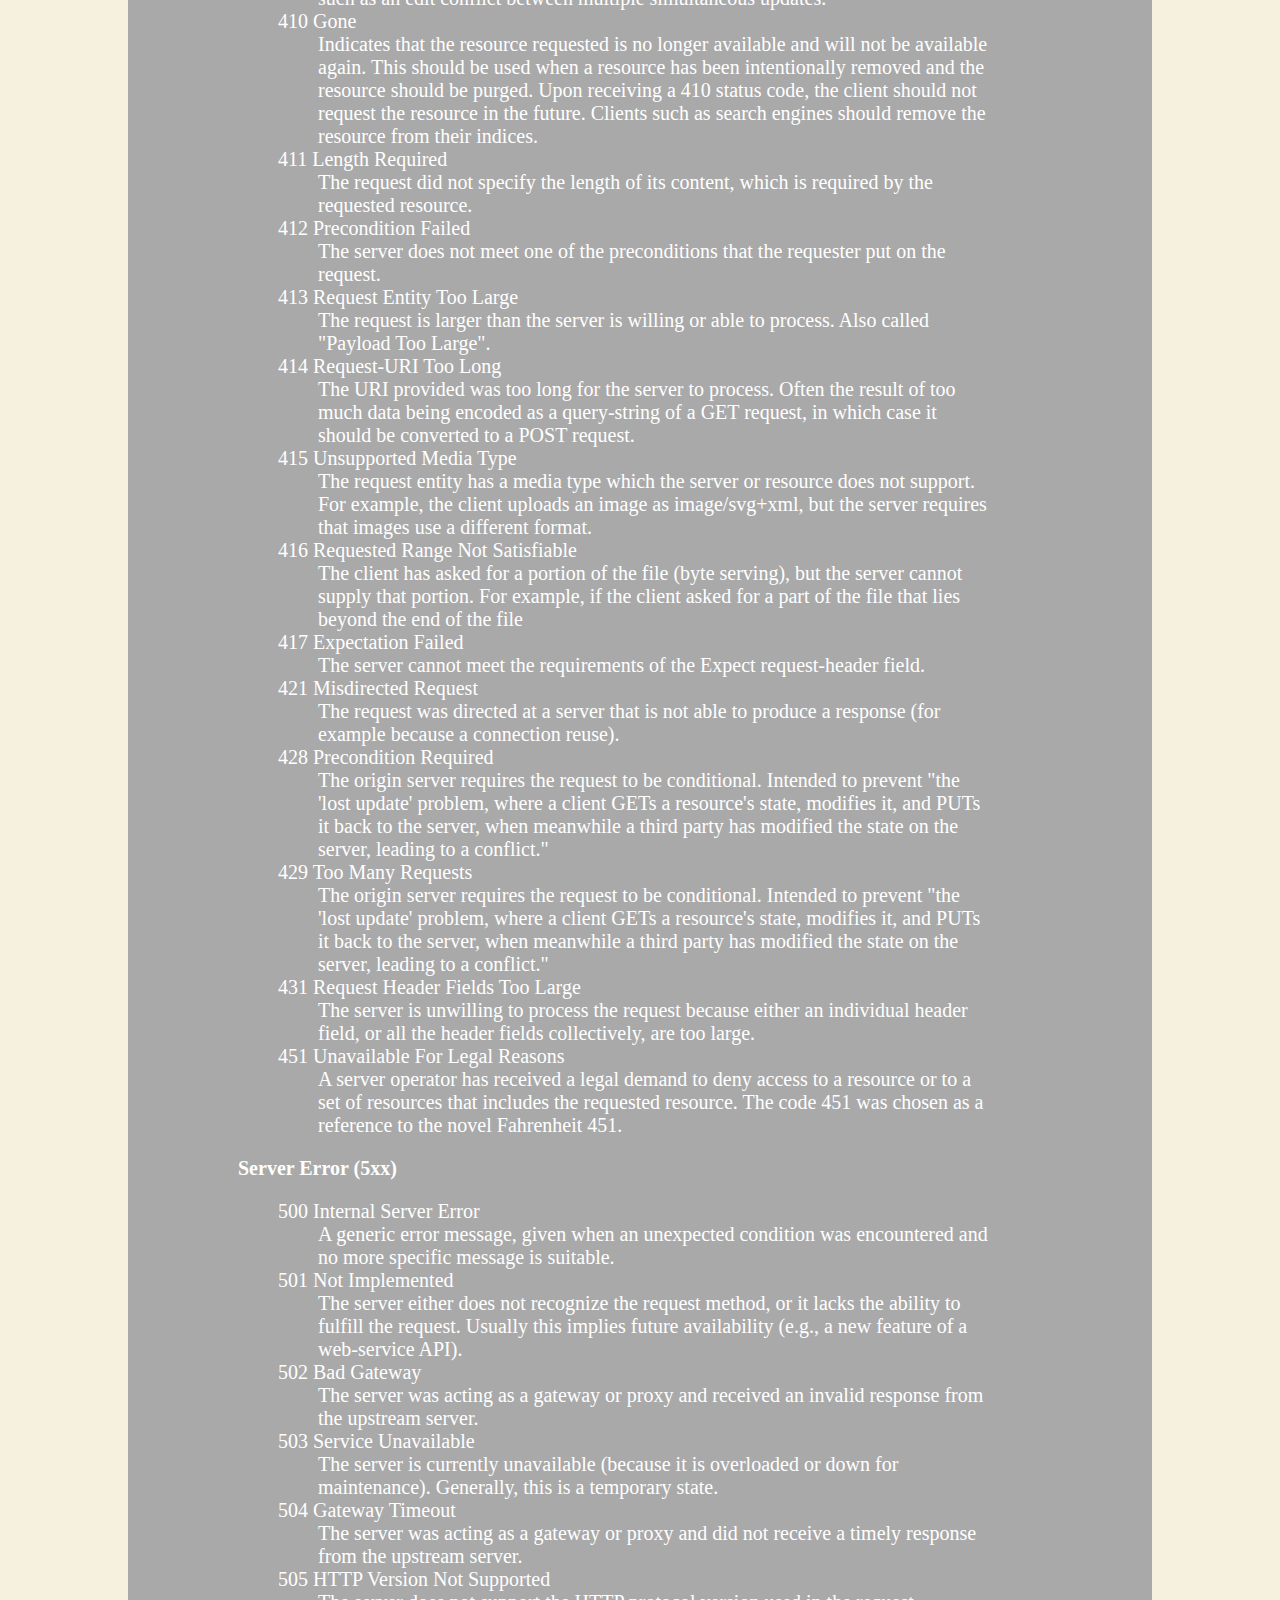
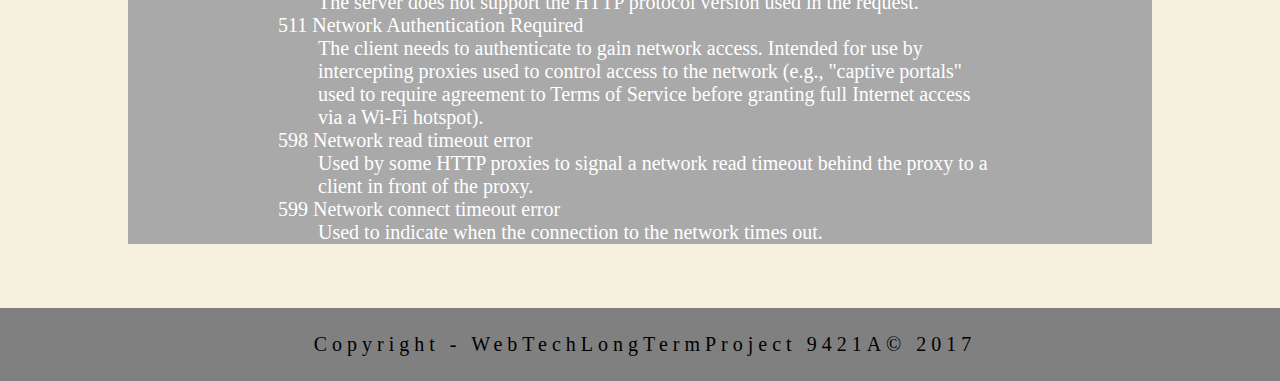
<file: prelims.html>
<!DOCTYPE HTML>	

<head>
<meta charset="UTF-8">
<title>Prelims</title>
<Link rel ="stylesheet" href="styles/general.css"/>
<Link rel ="stylesheet" href="styles/body.css"/>
<Link rel ="stylesheet" href="styles/navigation.css"/>
<Link rel="icon" href="styles/images/icon.png">
	<meta name="viewport" content="width=device-width,initial-scale=1,maximum-scale=1,user-scalable=no">
	<meta http-equiv="X-UA-Compatible" content="IE=edge,chrome=1">
	<meta name="HandheldFriendly" content="true">
</head>
<body>
	<div id ="nav">
	<nav>
        <ul class="nav nav-right nav-fixed">
            <li><a href="about.html">OUR TEAM</a></li>
            <li><a href="references.html">REFERENCES</a></li>
            <li><a href="glossary.html">GLOSSARY OF TERMS</a></li>
            <li class="dropdown">
                <a href="#" class="dropbtn">LECTURE NOTES</a>
                <div class="dropdown-content">
                    <a href="prelims.html">PRELIMS</a>
                    <a href="midterms.html">MIDTERMS</a>
                    <a href="finals.html">FINALS</a>
                </div>
            </li>
            <li><a href="index.html">Home</a></li>
        </ul>
    </nav>
    <div class="banner">
        <div id="bannerprelims">
            <blockquote>
                PRELIM NOTES
            </blockquote>
        </div>
    </div>
</div>

<body>
<div class = "container">
</br>
<h2 id = "webtek"><u>What is Web Tech?</u></h2>
<div id = "#notes1">
	<p id = "webtekdescription">Accoring to the University of the West Indies, this course covers the design, implementation and testing of web-based applications and social software, and the incorporation of a variety of digital media into these applications. Students are exposed to a range of web technologies, both client-side and server-side.</p>
 <h2 id = "timeline">Internet History Timeline: ARPANET to the World Wide Web By Kim Ann Zimmermann, Live Science Contributor:</h2>
 <div id = "history">
	<p id ="year">The precursor to the Internet was jumpstarted in the early days of computing history, in 1969 with the U.S. Defense Department's Advanced Research Projects Agency Network (ARPANET). ARPA-funded researchers developed many of the protocols used for Internet communication today. </br>This timeline offers a brief history of the Internet’s evolution:</br>
 </div>
<button class="accordion"><b>YEAR 1965 - 1969</b></button>    
<div class = "panel" id = "1960">
	</br><b>1965:</b> Two computers at MIT Lincoln Lab communicate with one another using packet-switching technology.</br>
	
	</br><b>1968:</b> Beranek and Newman, Inc. (BBN) unveils the final version of the Interface Message Processor (IMP) specifications. BBN wins ARPANET contract.</br>
	
	</br><b>1969:</b> On Oct. 29, UCLA’s Network Measurement Center, Stanford Research Institute (SRI), University of California-Santa Barbara and University of Utah install nodes. The first message is “LO,” which was an attempt by student Charles Kline to “LOGIN” to the SRI computer from the university. However, the message was unable to be completed because the SRI system crashed.</br></br>
</div>
<button class="accordion"><b>YEAR 1972 - 1979</b></button> 
<div class = "panel" id = "1970">
	</br><b>1972:</b> BBN’s Ray Tomlinson introduces network email. The Internetworking Working Group (INWG) forms to address need for establishing standard protocols.</br>
	
	</br><b>1973:</b> Global networking becomes a reality as the University College of London (England) and Royal Radar Establishment (Norway) connect to ARPANET. The term Internet is born.</br>
	
	</br><b>1974:</b> The first Internet Service Provider (ISP) is born with the introduction of a commercial version of ARPANET, known as Telenet. </br>
	
	</br><b>1974:</b> Vinton Cerf and Bob Kahn (the duo said by many to be the Fathers of the Internet) publish "A Protocol for Packet Network Interconnection," which details the design of TCP.</br>
	
	</br><b>1976:</b> Queen Elizabeth II hits the “send button” on her first email.</br>
	
	</br><b>1979:</b> USENET forms to host news and discussion groups.</br></br>
</div>

<button class="accordion"><b>YEAR 1981 - 1989</b></button> 
<div class = "panel" id = "1980">
	</br><b>1981:</b> The National Science Foundation (NSF) provided a grant to establish the Computer Science Network (CSNET) to provide networking services to university computer scientists.</br>

	</br><b>1982:</b> Transmission Control Protocol (TCP) and Internet Protocol (IP), as the protocol suite, commonly known as TCP/IP, emerge as the protocol for ARPANET. This results in the fledgling definition of the Internet as connected TCP/IP internets. TCP/IP remains the standard protocol for the Internet.</br>

	</br><b>1983:</b> The Domain Name System (DNS) establishes the familiar .edu, .gov, .com, .mil, .org, .net, and .int system for naming websites. This is easier to remember than the previous designation for websites, such as 123.456.789.10.</br>

	</br><b>1984:</b> William Gibson, author of "Neuromancer," is the first to use the term "cyberspace."</br>

	</br><b>1985:</b> Symbolics.com, the website for Symbolics Computer Corp. in Massachusetts, becomes the first registered domain.</br>

	</br><b>1986:</b> The National Science Foundation’s NSFNET goes online to connected supercomputer centers at 56,000 bits per second — the speed of a typical dial-up computer modem. Over time the network speeds up and regional research and education networks, supported in part by NSF, are connected to the NSFNET backbone — effectively expanding the Internet throughout the United States. The NSFNET was essentially a network of networks that connected academic users along with the ARPANET.</br>

	</br><b>1987:</b> The number of hosts on the Internet exceeds 20,000. Cisco ships its first router.</br>

	</br><b>1989:</b> World.std.com becomes the first commercial provider of dial-up access to the Internet.</br></br>
</div>

<button class="accordion"><b>YEAR 1991 - 1999</b></button> 
<div class = "panel" id = "1990">
	</br><b>1990:</b> Tim Berners-Lee, a scientist at CERN, the European Organization for Nuclear Research, develops HyperText Markup Language (HTML). This technology continues to have a large impact on how we navigate and view the Internet today.</br>

	</br><b>1991:</b> CERN introduces the World Wide Web to the public.</br>

	</br><b>1992:</b> The first audio and video are distributed over the Internet. The phrase “surfing the Internet” is popularized.</br>

	</br><b>1993:</b> The number of websites reaches 600 and the White House and United Nations go online. Marc Andreesen develops the Mosaic Web browser at the University of Illinois, Champaign-Urbana. The number of computers connected to NSFNET grows from 2,000 in 1985 to more than 2 million in 1993. The National Science Foundation leads an effort to outline a new Internet architecture that would support the burgeoning commercial use of the network.</br>

	</br><b>1994:</b> Netscape Communications is born. Microsoft creates a Web browser for Windows 95.</br>

	</br><b>1995:</b> Compuserve, America Online and Prodigy begin to provide Internet access. Amazon.com, Craigslist and eBay go live. The original NSFNET backbone is decommissioned as the Internet’s transformation to a commercial enterprise is largely completed.</br>

	</br><b>1996:</b> The browser war, primarily between the two major players Microsoft and Netscape, heats up. CNET buys tv.com for $15,000.</br>
    
	</br><b>1997:</b> PC makers can remove or hide Microsoft’s Internet software on new versions of Windows 95, thanks to a settlement with the Justice Department. Netscape announces that its browser will be free.</br>

	</br><b>1998:</b> The Google search engine is born, changing the way users engage with the Internet.</br>

	</br><b>1999:</b> AOL buys Netscape. Peer-to-peer file sharing becomes a reality as Napster arrives on the Internet, much to the displeasure of the music industry.</br></br>
</div>

<button class="accordion"><b>YEAR 2000 - 2004</b></button> 
<div class = "panel" id = "2000">
	</br><b>2000:</b> The dot-com bubble bursts. Web sites such as Yahoo! and eBay are hit by a large-scale denial of service attack, highlighting the vulnerability of the Internet. AOL merges with Time Warner.</br>

	</br><b>2001:</b> A federal judge shuts down Napster, ruling that it must find a way to stop users from sharing copyrighted material before it can go back online.</br>

	</br><b>2003:</b> The SQL Slammer worm spread worldwide in just 10 minutes. Myspace, Skype and the Safari Web browser debut.</br>

	</br><b>2004:</b> Facebook goes online and the era of social networking begins. Mozilla unveils the Mozilla Firefox browser.</br></br>
</div>

<button class="accordion"><b>YEAR 2005 - 2011</b></button> 
<div class = "panel" id = "2005">
	</br><b>2005:</b> YouTube.com launches.</br>

	</br><b>2006:</b> AOL changes its business model, offering most services for free and relying on advertising to generate revenue. The Internet Governance Forum meets for the first time.</br>

	</br><b>2009:</b> The Internet marks its 40th anniversary.</br>

	</br><b>2010:</b> Facebook reaches 400 million active users.</br>

	</br><b>2011:</b> Twitter and Facebook play a large role in the Middle East revolts.</p></br>
</div>


	<div id = "www"><h2><u>The WORLD WIDE WEB (WWW)</u></h2>
		<p id = "origination">
		The WWW is just one of many applications of the Internet and computer networks.It is based on these three core technologies:
		</br></br>
		<b>HTML</b> - Hypertext Markup Language</b>. HTML originally supported only text documents, but with enhancements during the 1990s grew capable of handling frames,style sheets and plugins for general purpose Web site content publishing.
		</br></br>
		<b>HTTP - Hypertext Transfer Protocol</b>.  HTTP finally made it to version 2.0 after 20 years, indicative of how well the protocol accommodated the Web's growth.
		</br></br>
		<b>Web servers and Web browsers</b>. The original Netscape has given way to many other browser applications, but the same concepts of client-server communication still apply.
		</br></br>
		Although some people use the two terms interchangeably, the Web is built on top of the Internet and is not the Internet itself. Examples of popular applications of the Internet separate from the Web include</p>

		<h2 id = "tim"><u>Who is Tim-Berners Lee</u></h2>
		<p id = "timbiography">Tim Berners-Lee invented the World Wide Web in 1989. He founded and Directs the World Wide Consortium (W3C) the forum for technical development of the Web. He founded the Web Foundation whose mission is that the WWW serves Humanity, and co-founded the Open Data Institute in London. His research group at MIT's Computer Science and AI Lab ("CSAIL") plans to re-decentralize the Web. Tim spends a lot of time fighting for rights such as privacy, freedom and openness of the Web.
		</br></br>
		A graduate of Oxford University, Tim Berners-Lee invented the Web while at CERN, the European Particle Physics Laboratory, in 1989. He wrote the first web client and server in 1990. His specifications of URIs, HTTP and HTML were refined as Web technology spread.
		</br></br>
		He is the 3Com Founders Professor of Engineering in the School of Engineering with a joint appointment in the Department of Electrical Engineering and Computer Science at the Laboratory for Computer Science and Artificial Intelligence ( CSAIL) at the Massachusetts Institute of Technology (MIT) where he also heads the Decentralized Information Group (DIG). He is also a Professor in the Electronics and Computer Science Department at the University of Southampton, UK.<a href = "file:///C:/Users/Franchesca/Desktop/WebTechLec-LongtermProject/prelims.html">  Read more..</a></p>
		</p>

		<div id = "http"><h2><u>Hyper Text Transfer Protocol <b>by Bradley Mitchell</u></b></h2>
			<p id = "hypertext">

				<b>HTTP (Hypertext Transfer Protocol)</b> provides a network protocol standard that Web browsers and servers use to communicate.
				</br></br><b><u>History of HTTP</u></b></br>
				Tim Berners-Lee created the initial HTTP in the early 1990s as part of his work in defining the original World Wide Web.  Three primary versions were widely deployed during the 1990s
				</br></br>
				<b>
				HTTP 0.9</b> (for support of basic hypertext documents)
				</br></br><b>
				HTTP 1.0</b> (extensions to support rich Web sites and scalability)
				</br></br><b>
				HTTP 1.1</b> (developed to address performance limitations of HTTP 1.0, specified in Internet RFC 2068)
				</br></br>
				The latest version - <b>HTTP 2.0</b> - became an approved standard in 2015. It maintains backward compatibility with HTTP 1.1 but offers additional performance enhancements.
				</br></br>
				While standard <a href = "https://www.lifewire.com/what-is-https-817971">HTTP</a> does not encrypt traffic sent over a network, the HTTPS standard was developed to add encryption to HTTP via the use of (orignially) <a href = "https://www.lifewire.com/secure-sockets-layer-816471">Secure Sockets Layer (SSL)</a> or (later) Transport Layer Security (TLS).

				</br></br><b><u>How does HTTP works?</u></b></br>
				HTTP is an application layer protocol built on top of TCP that uses a client-server communication model. HTTP clients (such as Web browsers) and Web servers communicate via HTTP request and response messages. The three main HTTP message types are GET, POST, and HEAD.
				</br></br>
				<b>HTTP GET</b> messages sent to a Web server contain only a URL. Zero or more optional data parameters may be appended to the end of the URL.
				</br></br>	
				The HTTP server processes the optional data portion of the URL if present and returns the result (a Web page or element of a Web page) to the browser.
				</br></br>	
				<b>HTTP POST</b> messages place any optional data parameters in the body of the request message rather than adding them to the end of the URL.
				</br></br>
				<b>HTTP HEAD</b> request work the same as GET requests.
				</br>

				
				<div id = "methodshttp">
					<h3><u>Standard Methods</u></h3>
				Some standard methods of HTTP also includes: <b>PUT, DELETE, OPTIONS, TRACE, CONNECT</b></br></br>

				<b>PUT</b> - The PUT method requests that the enclosed entity be stored under the supplied Request-URI.</br>
				<b>DELETE</b> - The DELETE method requests that the origin server delete the resource identified by the Request-URI. This method MAY be overridden by human intervention (or other means) on the origin server. The client cannot be guaranteed that the operation has been carried out, even if the status code returned from the origin server indicates that the action has been completed successfully. However, the server SHOULD NOT indicate success unless, at the time the response is given, it intends to delete the resource or move it to an inaccessible location.</br>
				<b>OPTIONS</b> - The OPTIONS method represents a request for information about the communication options available on the request/response chain identified by the Request-URI. This method allows the client to determine the options and/or requirements associated with a resource, or the capabilities of a server, without implying a resource action or initiating a resource retrieval.</br>
				<b>TRACE</b> - The TRACE method is used to invoke a remote, application-layer loop- back of the request message.</br>
				<b>CONNECT</b> - This specification reserves the method name CONNECT for use with a proxy that can dynamically switch to being a tunnel.
				</br>Read more about standard methods of HTTP <a href = "https://www.w3.org/Protocols/rfc2616/rfc2616-sec9.html">here</a>
				</br>
				</br>
				</div>
				
				<div id = "extensionmeth">
				<h3><u>Extension Methods</u></h3>
				Some extension methods of HTTP also includes: <b> PROPFIND, PROPPATCH, MKCOL, COPY, MOVE, LOCK, UNLOCK, DESTINATION</b></br></br>
				<b>PROPFIND</b> -  used to retrieve properties, stored as XML, from a web resource. It is also overloaded to allow one to retrieve the collection structure (a.k.a. directory hierarchy) of a remote system.</br>
				<b>PROPPATCH</b> - The PROPPATCH method processes instructions specified in the request body to set and/or remove properties defined on the resource identified by the Request-URI.</br>
				<b>MKCOL</b> - MKCOL creates a new collection resource at the location specified by the Request-URI. If the Request-URI is already mapped to a resource, then the MKCOL MUST fail.</br>
				<b>COPY</b> - The COPY method creates a duplicate of the source resource identified by the Request-URI, in the destination resource identified by the URI in the Destination header. The Destination header MUST be present. The exact behavior of the COPY method depends on the type of the source resource.</br>
				<b>MOVE</b> - The MOVE operation on a non-collection resource is the logical equivalent of a copy (COPY), followed by consistency maintenance processing, followed by a delete of the source, where all three actions are performed in a single operation. The consistency maintenance step allows the server to perform updates caused by the move, such as updating all URLs, other than the Request-URI that identifies the source resource, to point to the new destination resource.</br>
				<b>LOCK</b> - Any resource that supports the LOCK method MUST, at minimum, support the XML request and response formats defined herein. This method is neither idempotent nor safe. </br>
				<b>UNLOCK</b> - The UNLOCK method removes the lock identified by the lock token in the Lock-Token request header. The Request-URI MUST identify a resource within the scope of the lock.</br>
				Read more about extension methods of HTTP <a href = "http://www.restpatterns.org/HTTP_Methods">here</a>
				</div>

				<div id = "continuemethods">
				</br>Instead of replying with the full contents of the URL, the Web server sends back only the Web page header information (contained inside the HTML <HEAD> section).
				</br></br>
				The browser initiates communication with an HTTP server by initiating a TCP connection to the server. Web browsing sessions use server port 80 by default although other ports such as 8080 are sometimes used instead.
				</br></br>
				Once a session is established, users of Web browsers trigger the sending and receiving of HTTP messages by visiting Web pages that have HTTP (or HTTPS) URLs.
				</br></br><b>
				<u>Issues with HTTP</u></b></br>
				Messages transmitted over HTTP can fail to be delivered successfully for several reasons:
				</br>
				<ul style="list-style: none;">
				<li>user error</li>
				<li>malfunction of the Web browser</li>
				<li>malfunction of  the Web server</li>
				<li>errors in creation of Web pages</li>
				<li>temporary Internet network glitches</li>
				</ul>
				When these failures occur, the protocol captures the cause of the failure (if possible) and reports an error code back to the browser. Error 404 ("Page not found"), for example, became famous in the early days of the Internet when issues with Web pages and navigation were more common.
			</div>
			</br>
			<div id = "messageheaders">
			<b><u>General Header Fields</u></b></br>
				<b>Cache-Control</b> - used to specify directives for caching mechanisms in both, requests and responses. Caching directives are unidirectional, meaning that a given directive in a request is not implying that the same directive is to be given in the response.</br>
				<b>Connection</b> - The Connection general header controls whether or not the network connection stays open after the current transaction finishes. If the value sent is keep-alive, the connection is persistent and not closed, allowing for subsequent requests to the same server to be done.</br>
				<b>Date</b> - The date and time that the message was originated (in "HTTP-date" format as defined by RFC 7231 Date/Time Formats).</br>
				<b>Pragma</b> - Implementation-specific fields that may have various effects anywhere along the request-response chain.</br>
				<b>Trailer</b> - The Trailer response header allows the sender to include additional fields at the end of chunked messages in order to supply metadata that might be dynamically generated while the message body is sent, such as a message integrity check, digital signature, or post-processing status.</br>
				<b>Transfer-Encoding</b> - Transfer-Encoding is a hop-by-hop header, that is applying to a message between two nodes, not to a resource itself. Each segment of a multi-node connection can use different Transfer-Encoding values. If you want to compress data over the whole connection, use the end-to-end header Content-Encoding header instead.</br>
				<b>Upgrade</b> - Ask the server to upgrade to another protocol.</br>
				<b>Via</b> - Informs the server of proxies through which the request was sent.</br>
				<b>Warning</b> - A general warning about possible problems with the entity body.</br></br>
				</div>

				<div id = "response">
				<b><u>Response Header Fields</u></b></br></br>
				<table class="TableRHF">
				<tr>
				<td>Accept ranges</td>
				<td>Age</td>
				<td>ETag</td>
				<td>Location</td>
				<td>Proxy</td>
				<td>Retry</td>
				<td>Server</td>
				<td>Vary</td>
				</table>
				</div>

				<div id = "request">
				<b><u>Request Header Fields</u></b></br></br>
				<table class = "TableRHF">
				<tr> 
					<td>Accept</td>
					<td>Content encoding</td> 
					<td>Content type</td>
					<td>Expires</td> 
					<td>Max-Forwards</td>
				</tr>
				<tr> 
					<td>Accept-Encoding</td> 
					<td>Content location</td> 
					<td>content MO5</td>
					<td>if-Modified-Since</td> 
					<td>From</td>
				</tr>
				<tr> 
					<td>Accept-Charset</td> 
					<td>Content encoding</td> 
					<td>Hosting algorithm</td>
					<td>if-matched</td> 
					<td>Referer</td>
				</tr>
				<tr> 
					<td>Accept-Language</td> 
					<td>Content language</td> 
					<td>Hash value</td>
					<td>if-modified</td> 
					<td>Range</td>
				</tr>
				<tr> 
					<td>Authorization</td> 
					<td>Content length</td> 
					<td>Host</td>
					<td>if-none-matched</td> 
					<td>Proxy Authorization</td>
				</tr>
				<tr> 
					<td>Allow</td> 
					<td>Content type</td> 
					<td>Expect</td>
					<td>Last modified</td> 
					<td>user-Agent</td>
				</tr>
			</table>

			<div id = "status">
				<h3><u>Status Code</u></h3>
				<tr>
					<th><b>Informal (1xx)</b></th>
					<ul style="list-style: none;">
					<li>100 Continue</li>
                        <dd>The server has received the request headers and the client should proceed to send the request body (in the case of a request for which a body needs to be sent; for example, a POST request).</dd>
					<li>101 Switching Protocols</li>
                        <dd>The requester has asked the server to switch protocols and the server has agreed to do so.</dd>
					<li>102 Processing</li>
                        <dd>A WebDAV request may contain many sub-requests involving file operations, requiring a long time to complete the request. This code indicates that the server has received and is processing the request, but no response is available yet. This prevents the client from timing out and assuming the request was lost.</dd>
					</ul>
					<th><b>Success (2xx)</b></th>
					<ul style="list-style: none;">
					<li>200 OK</li>
                        <dd>Standard response for successful HTTP requests. The actual response will depend on the request method used. In a GET request, the response will contain an entity corresponding to the requested resource. In a POST request, the response will contain an entity describing or containing the result of the action.</dd>
					<li>201 Created</li>
                        <dd>The request has been fulfilled, resulting in the creation of a new resource.</dd>
					<li>202 Accepted</li>
                        <dd>The request has been accepted for processing, but the processing has not been completed. The request might or might not be eventually acted upon, and may be disallowed when processing occurs.</dd>
					<li>203 Non-Authoritative Information</li>
                        <dd>The server is a transforming proxy (e.g. a Web accelerator) that received a 200 OK from its origin, but is returning a modified version of the origin's response.</dd>
					<li>204 No Content</li>
                        <dd>The server successfully processed the request and is not returning any content.</dd>
					<li>205 Reset Content</li>
                        <dd>The server successfully processed the request, but is not returning any content. Unlike a 204 response, this response requires that the requester reset the document view.</dd>
					<li>206 Partial Content</li>
                        <dd>The server is delivering only part of the resource (byte serving) due to a range header sent by the client. The range header is used by HTTP clients to enable resuming of interrupted downloads, or split a download into multiple simultaneous streams.</dd>
					</ul>
					<th><b>Redirection (3xx)</b></th>
					<ul style="list-style: none;">
					<li>300 Multiple Choices</li>
                        <dd>Indicates multiple options for the resource from which the client may choose (via agent-driven content negotiation). For example, this code could be used to present multiple video format options, to list files with different filename extensions, or to suggest word-sense disambiguation.</dd>
					<li>301 Moved Permanently</li>
                        <dd>This and all future requests should be directed to the given URI.</dd>
					<li>302 Found</li>
                        <dd>This is an example of industry practice contradicting the standard. The HTTP/1.0 specification (RFC 1945) required the client to perform a temporary redirect (the original describing phrase was "Moved Temporarily"), but popular browsers implemented 302 with the functionality of a 303 See Other. Therefore, HTTP/1.1 added status codes 303 and 307 to distinguish between the two behaviours.</dd>
					<li>303 See Other</li>
                        <dd>The response to the request can be found under another URI using a GET method. When received in response to a POST (or PUT/DELETE), the client should presume that the server has received the data and should issue a redirect with a separate GET message.</dd>
					<li>304 Not Modified</li>
                        <dd>Indicates that the resource has not been modified since the version specified by the request headers If-Modified-Since or If-None-Match. In such case, there is no need to retransmit the resource since the client still has a previously-downloaded copy.</dd>
					<li>305 Use Proxy</li>
                        <dd>The requested resource is available only through a proxy, the address for which is provided in the response. Many HTTP clients (such as Mozilla and Internet Explorer) do not correctly handle responses with this status code, primarily for security reasons.</dd>
					<li>306 (Unused)</li>
                        <dd>No longer used. Originally meant "Subsequent requests should use the specified proxy."</dd>
					<li>307 Temporary Redirect</li>
                        <dd>In this case, the request should be repeated with another URI; however, future requests should still use the original URI. In contrast to how 302 was historically implemented, the request method is not allowed to be changed when reissuing the original request. For example, a POST request should be repeated using another POST request.</dd>
					<li>308 Permanent Redirect</li>
                        <dd>The request and all future requests should be repeated using another URI. 307 and 308 parallel the behaviors of 302 and 301, but do not allow the HTTP method to change. So, for example, submitting a form to a permanently redirected resource may continue smoothly.</dd>
					</ul>
					<th><b>Client Error (4xx)</b></th>
					<ul style="list-style: none;">
					<li>400 Bad Request</li>
                        <dd>The server cannot or will not process the request due to an apparent client error (e.g., malformed request syntax, too large size, invalid request message framing, or deceptive request routing).</dd>
					<li>401 Unauthorized</li>
                        <dd>Similar to 403 Forbidden, but specifically for use when authentication is required and has failed or has not yet been provided. The response must include a WWW-Authenticate header field containing a challenge applicable to the requested resource.</dd>
					<li>402 Payment Required</li>
                        <dd>Reserved for future use. The original intention was that this code might be used as part of some form of digital cash or micropayment scheme, but that has not happened, and this code is not usually used. Google Developers API uses this status if a particular developer has exceeded the daily limit on requests.</dd>
					<li>403 Forbidden</li>
                        <dd>The request was valid, but the server is refusing action. The user might not have the necessary permissions for a resource.</dd>
					<li>404 Not Found</li>
                        <dd>The requested resource could not be found but may be available in the future. Subsequent requests by the client are permissible.</dd>
					<li>405 Method Not Allowed</li>
                        <dd>A request method is not supported for the requested resource; for example, a GET request on a form that requires data to be presented via POST, or a PUT request on a read-only resource.</dd>
					<li>406 Not Acceptable</li>
                        <dd>The requested resource is capable of generating only content not acceptable according to the Accept headers sent in the request.</dd>
					<li>407 Proxy Authentication Required</li>
                        <dd>The client must first authenticate itself with the proxy.</dd>
					<li>408 Request Timeout</li>
                        <dd>The server timed out waiting for the request. According to HTTP specifications: "The client did not produce a request within the time that the server was prepared to wait. The client MAY repeat the request without modifications at any later time."</dd>
					<li>409 Conflict</li>
                        <dd>Indicates that the request could not be processed because of conflict in the request, such as an edit conflict between multiple simultaneous updates.</dd>
					<li>410 Gone</li>
                        <dd>Indicates that the resource requested is no longer available and will not be available again. This should be used when a resource has been intentionally removed and the resource should be purged. Upon receiving a 410 status code, the client should not request the resource in the future. Clients such as search engines should remove the resource from their indices.</dd>
					<li>411 Length Required</li>
                        <dd>The request did not specify the length of its content, which is required by the requested resource.</dd>
					<li>412 Precondition Failed</li>
                        <dd>The server does not meet one of the preconditions that the requester put on the request.</dd>
					<li>413 Request Entity Too Large</li>
                        <dd>The request is larger than the server is willing or able to process. Also called "Payload Too Large".</dd>
					<li>414 Request-URI Too Long</li>
                        <dd>The URI provided was too long for the server to process. Often the result of too much data being encoded as a query-string of a GET request, in which case it should be converted to a POST request.</dd>
					<li>415 Unsupported Media Type</li>
                        <dd>The request entity has a media type which the server or resource does not support. For example, the client uploads an image as image/svg+xml, but the server requires that images use a different format.</dd>
					<li>416 Requested Range Not Satisfiable</li>
                        <dd>The client has asked for a portion of the file (byte serving), but the server cannot supply that portion. For example, if the client asked for a part of the file that lies beyond the end of the file</dd>
					<li>417 Expectation Failed</li>
                        <dd>The server cannot meet the requirements of the Expect request-header field.</dd>
					<li>421 Misdirected Request</li>
                        <dd>The request was directed at a server that is not able to produce a response (for example because a connection reuse).</dd>
					<li>428 Precondition Required</li>
                        <dd>The origin server requires the request to be conditional. Intended to prevent "the 'lost update' problem, where a client GETs a resource's state, modifies it, and PUTs it back to the server, when meanwhile a third party has modified the state on the server, leading to a conflict."</dd>
					<li>429 Too Many Requests</li>
                        <dd>The origin server requires the request to be conditional. Intended to prevent "the 'lost update' problem, where a client GETs a resource's state, modifies it, and PUTs it back to the server, when meanwhile a third party has modified the state on the server, leading to a conflict."</dd>
					<li>431 Request Header Fields Too Large</li>
                        <dd>The server is unwilling to process the request because either an individual header field, or all the header fields collectively, are too large.</dd>
					<li>451 Unavailable For Legal Reasons</li>
                        <dd>A server operator has received a legal demand to deny access to a resource or to a set of resources that includes the requested resource. The code 451 was chosen as a reference to the novel Fahrenheit 451.</dd>
					</ul>
					<th><b>Server Error (5xx)</b></th>
					<ul style="list-style: none;">
					<li>500 Internal Server Error</li>
                        <dd>A generic error message, given when an unexpected condition was encountered and no more specific message is suitable.</dd>
					<li>501 Not Implemented</li>
                        <dd>The server either does not recognize the request method, or it lacks the ability to fulfill the request. Usually this implies future availability (e.g., a new feature of a web-service API).</dd>
					<li>502 Bad Gateway</li>
                        <dd>The server was acting as a gateway or proxy and received an invalid response from the upstream server.</dd>
					<li>503 Service Unavailable</li>
                        <dd>The server is currently unavailable (because it is overloaded or down for maintenance). Generally, this is a temporary state.</dd>
					<li>504 Gateway Timeout</li>
                        <dd>The server was acting as a gateway or proxy and did not receive a timely response from the upstream server.</dd>
					<li>505 HTTP Version Not Supported</li>
                        <dd>The server does not support the HTTP protocol version used in the request.</dd>
					<li>511 Network Authentication Required</li>
                        <dd>The client needs to authenticate to gain network access. Intended for use by intercepting proxies used to control access to the network (e.g., "captive portals" used to require agreement to Terms of Service before granting full Internet access via a Wi-Fi hotspot).</dd>
					<li>598 Network read timeout error</li>
                        <dd>Used by some HTTP proxies to signal a network read timeout behind the proxy to a client in front of the proxy.</dd>
					<li>599 Network connect timeout error</li>
                        <dd>Used to indicate when the connection to the network times out.</dd>
					</ul>
				</tr>
			</div>


				</div>
			</div>
			</div>
			</p>
		</div>

	</div>
</div>
	<script>
		var acc = document.getElementsByClassName("accordion");
		var i;

		for (i = 0; i < acc.length; i++) {
		  acc[i].onclick = function() {
		    this.classList.toggle("active");
		    var panel = this.nextElementSibling;
		    if (panel.style.maxHeight){
		      panel.style.maxHeight = null;
		    } else {
		      panel.style.maxHeight = panel.scrollHeight + "px";
		    } 
		  }
		}
		</script>

			<div class = "bottompage">
			<footer class="footer text-center">
        <p>Copyright - WebTechLongTermProject 9421A&copy; 2017</p>
    </footer>
	</div>

</body>
</html>
</file>
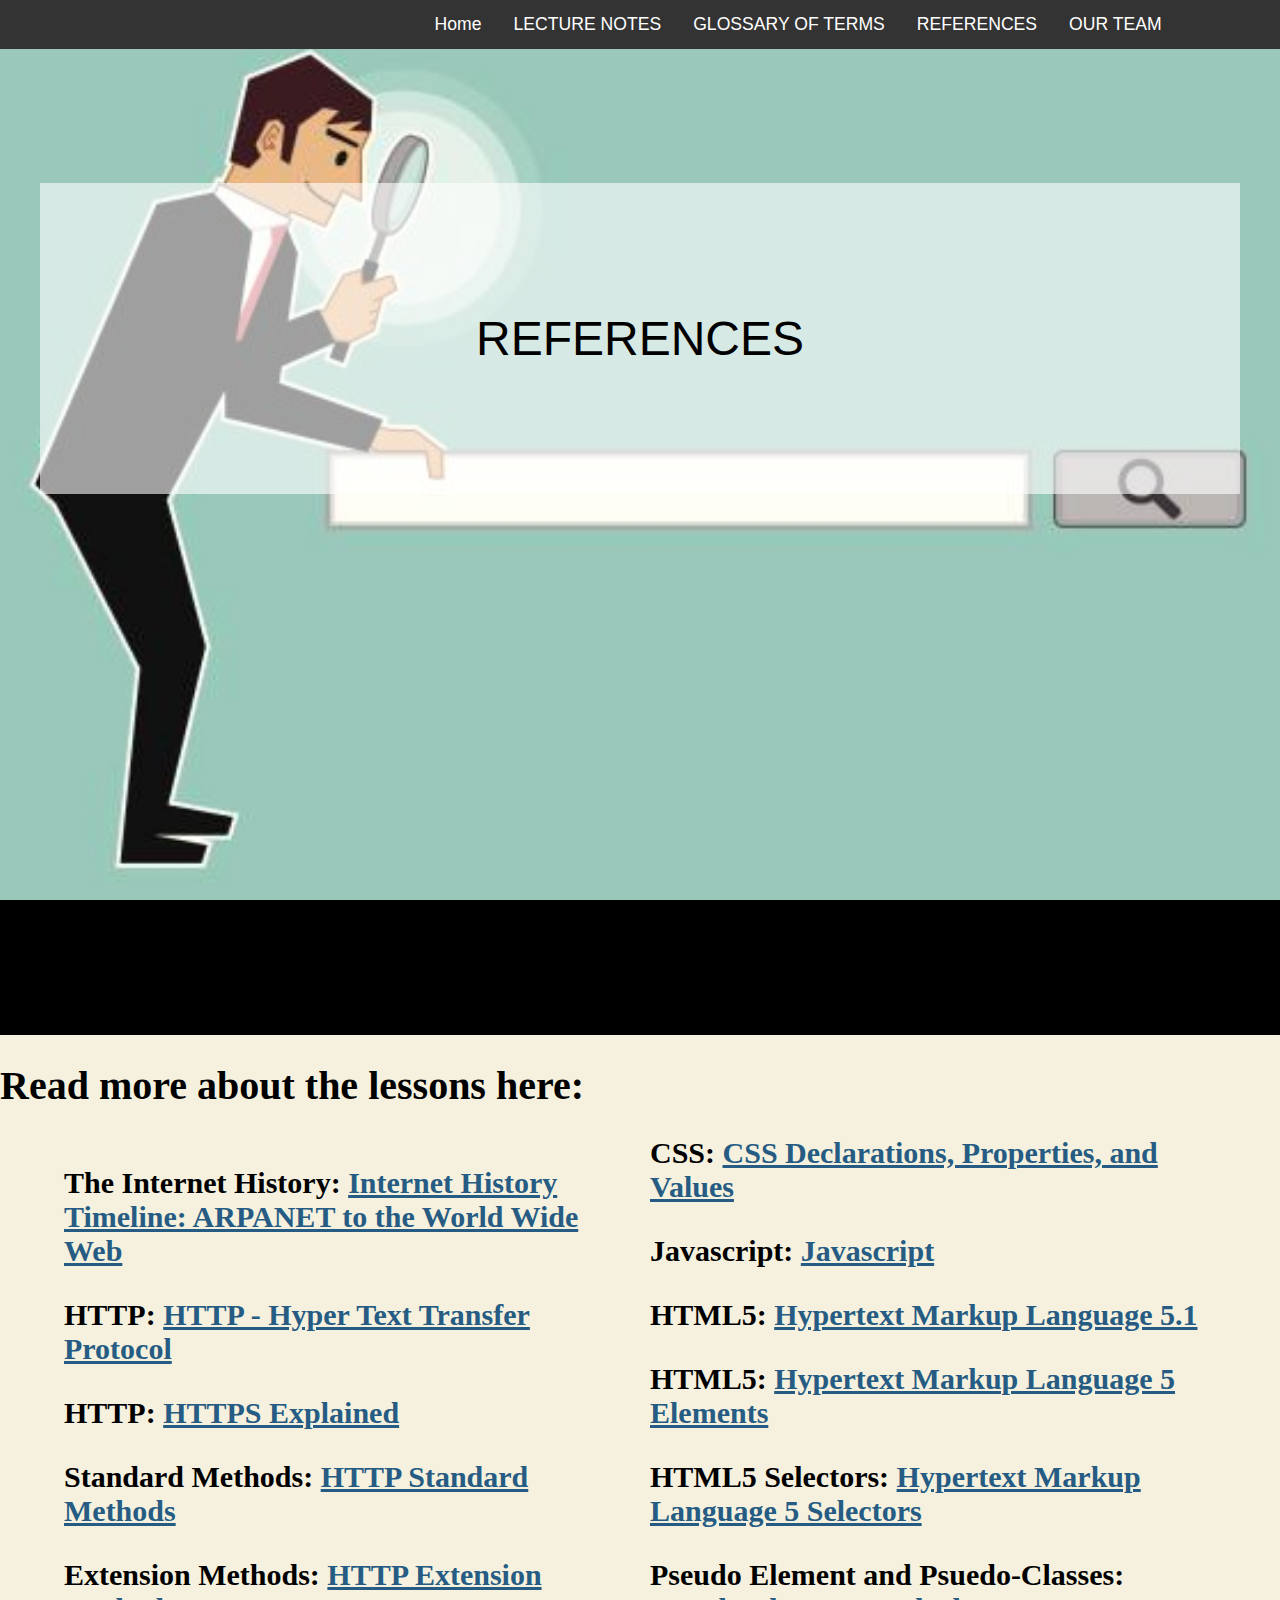
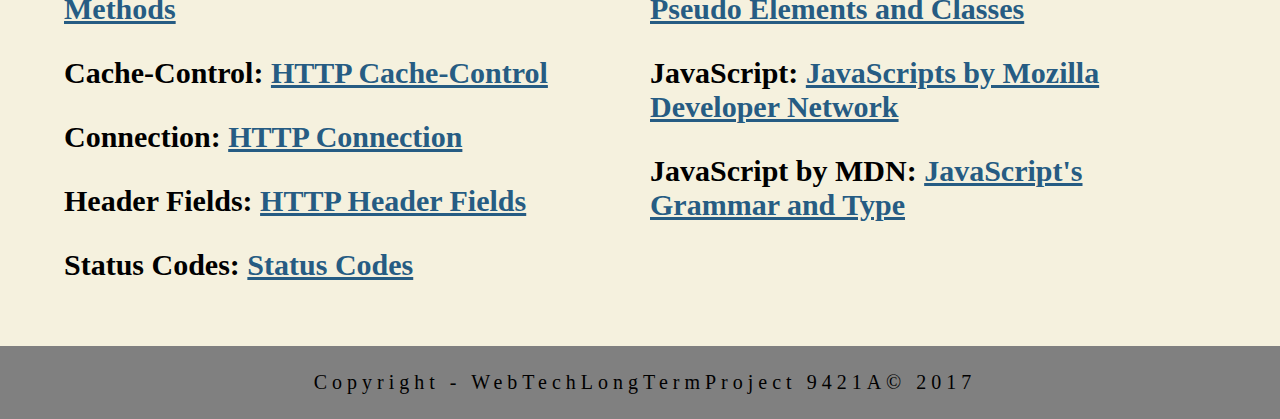
<file: references.html>
<!DOCTYPE HTML>
<head>
<meta charset="UTF-8">
<title>References</title>
<Link rel ="stylesheet" href="styles/general.css"/>
<Link rel ="stylesheet" href="styles/body.css"/>
<Link rel ="stylesheet" href="styles/navigation.css"/>
<Link rel="icon" href="styles/images/icon.png">
	<meta name="viewport" content="width=device-width,initial-scale=1,maximum-scale=1,user-scalable=no">
 	<meta http-equiv="X-UA-Compatible" content="IE=edge,chrome=1">
 	<meta name="HandheldFriendly" content="true">
</head>
	<div id ="nav">
	<nav>
        <ul class="nav nav-right nav-fixed">
            <li><a href="about.html">OUR TEAM</a></li>
            <li><a href="references.html">REFERENCES</a></li>
            <li><a href="glossary.html">GLOSSARY OF TERMS</a></li>
            <li class="dropdown">
                <a href="#" class="dropbtn">LECTURE NOTES</a>
                <div class="dropdown-content">
                    <a href="prelims.html">PRELIMS</a>
                    <a href="midterms.html">MIDTERMS</a>
                    <a href="finals.html">FINALS</a>
                </div>
            </li>
            <li><a href="index.html">Home</a></li>
        </ul>
    </nav>
    <div class="banner">
        <div id="bannerreferences">
            <blockquote>
                REFERENCES
            </blockquote>
        </div>
    </div>
</div>
<body>
	<h1>Read more about the lessons here:</h2>
		<div id = "references">
		<h3>The Internet History: <a href = "http://www.livescience.com/20727-internet-history.html">Internet History Timeline: ARPANET to the World Wide Web</a></h3>
		<h3>HTTP: <a href = "https://www.lifewire.com/history-of-world-wide-web-816583">HTTP - Hyper Text Transfer Protocol</a></h3>
		<h3>HTTP: <a href = "https://www.lifewire.com/what-is-https-817971">HTTPS Explained</a></h3>
		<h3>Standard Methods: <a href = "https://www.w3.org/Protocols/rfc2616/rfc2616-sec9.html">HTTP Standard Methods</a></h3>
		<h3>Extension Methods: <a href = "http://www.restpatterns.org/HTTP_Methods">HTTP Extension Methods</a></h3>
		<h3>Cache-Control: <a href = "https://developer.mozilla.org/en-US/docs/Web/HTTP/Headers/Cache-Control">HTTP Cache-Control</a></h3>
		<h3>Connection: <a href = "https://developer.mozilla.org/en-US/docs/Web/HTTP/Headers/Connection">HTTP Connection</a></h3>
		<h3>Header Fields: <a href = "https://en.wikipedia.org/wiki/List_of_HTTP_header_fields">HTTP Header Fields</a></h3>
		<h3>Status Codes: <a href = "https://en.wikipedia.org/wiki/List_of_HTTP_status_codes">Status Codes</a></h3>
        <h3>CSS: <a href = "http://reference.sitepoint.com/css/declarations">CSS Declarations, Properties, and Values</a></h3>
        <h3>Javascript: <a href = "https://developer.mozilla.org/en-US/docs/Web/JavaScript">Javascript</a></h3>
        <h3>HTML5: <a href = "https://www.w3.org/TR/html4/index/elements.html">Hypertext Markup Language 5.1</a></h3>
        <h3>HTML5: <a href = "https://www.w3.org/TR/html51/index.html">Hypertext Markup Language 5 Elements</a></h3>
        <h3>HTML5 Selectors: <a href = "https://www.w3.org/TR/CSS21/selector.html#selector-syntax">Hypertext Markup Language 5 Selectors</a></h3>
        <h3>Pseudo Element and Psuedo-Classes: <a href = "https://www.w3.org/TR/CSS21/selector.html#pseudo-elements">Pseudo Elements and Classes</a></h3>
        <h3>JavaScript: <a href = "https://developer.mozilla.org/en-US/docs/Web/JavaScript">JavaScripts by Mozilla Developer Network</a></h3>
        <h3>JavaScript by MDN: <a href = "https://developer.mozilla.org/en-US/docs/Web/JavaScript/Guide/Grammar_and_Types">JavaScript's Grammar and Type</a></h3>

		</div>
</body>
<footer class="footer text-center">
        <p>Copyright - WebTechLongTermProject 9421A&copy; 2017</p>
    </footer>
</html>
</file>
<file: WebTechLec-LongtermProject-master/css/style.css>
body {
	background-image: url("../images/background.jpg");
	background-attachment:fixed;
	background-repeat:no-repeat;
	background-size:100%;
	font-family: Arial, Helvetica, sans-serif;
	font-size: 14px;
	font-weight: normal;
	line-height: 1;
	margin: 0;
	min-width: 960px;
	padding: 0;
}
#header {
	margin: 0 auto;
	padding: 44px 0 50px;
	text-align: center;
	width: 960px;
}
#header a.logo {
	display: block;
	margin: 0 auto;
	padding: 0;
	width: 560px;
}
#header a.logo img {
	border: 0;
	display: block;
	margin: 0;
	padding: 0;
}
#header ul {
	margin: 0;
	padding: 50px 0 0;
}
#header ul li {
	display: inline;
	list-style: none;
	margin: 0;
	padding: 0 19px;
}
#header ul li a {
	color: #252525;
	display: inline-block;
	font-family: "Arial Black", Gadget, sans-serif;
	font-size: 20px;
	font-weight: normal;
	margin: 0;
	padding: 0 0 3px;
	text-decoration: none;
	text-transform: uppercase;
}
#header ul li a:hover, #header ul li.selected a {
	color: #0ba39c;
}
</file>
<file: styles/general.css>
footer {
    clear :both;
    background-color : gray;
    letter-spacing : 5px;
    color : black;
    padding: 5px;
    text-align: center;
    margin-top: 5%;
    width: 100%;
}

/*************** index.html ***************************/


/* Banner */

#banner {
    padding-top: 15vh;
    background: black url('images/p5.jpg') no-repeat fixed center;
    background-size: cover;
    height: 100vh;
    width: 100vw;
    color: black;
    font-size: 3em;
}

#banner blockquote {
    background: rgba(255, 255, 255, 0.6);
    padding: 10%;
    text-align: center;
}
#bannerprelims {
    padding-top: 15vh;
    background: black url('images/p1.jpg') no-repeat fixed center;
    background-size: cover;
    height: 100vh;
    width: 100vw;
    color: black;
    font-size: 3em;
}

#bannerprelims blockquote {
    background: rgba(255, 255, 255, 0.6);
    padding: 10%;
    text-align: center;
}
#bannermidterms {
    padding-top: 15vh;
    background: black url('images/a1.jpg') no-repeat fixed center;
    background-size: cover;
    height: 100vh;
    width: 100vw;
    color: black;
    font-size: 3em;
}

#bannermidterms blockquote {
    background: rgba(255, 255, 255, 0.6);
    padding: 10%;
    text-align: center;
}
#bannerfinals {
    padding-top: 15vh;
    background: black url('images/p2.jpg') no-repeat fixed center;
    background-size: cover;
    height: 100vh;
    width: 100vw;
    color: black;
    font-size: 3em;
}

#bannerfinals blockquote {
    background: rgba(255, 255, 255, 0.6);
    padding: 10%;
    text-align: center;
}
#bannerglossary {
    padding-top: 15vh;
    background: black url('images/p4.jpg') no-repeat fixed center;
    background-size: cover;
    height: 100vh;
    width: 100vw;
    color: black;
    font-size: 3em;
}

#bannerglossary blockquote {
    background: rgba(255, 255, 255, 0.6);
    padding: 10%;
    text-align: center;
}
#bannerreferences {
    padding-top: 15vh;
    background: black url('images/p6.jpg') no-repeat fixed center;
    background-size: cover;
    height: 100vh;
    width: 100vw;
    color: black;
    font-size: 3em;
}

#bannerreferences blockquote {
    background: rgba(255, 255, 255, 0.6);
    padding: 10%;
    text-align: center;
}
#bannerabout {
    padding-top: 15vh;
    background: black url('images/p7.png') no-repeat fixed center;
    background-size: cover;
    height: 100vh;
    width: 100vw;
    color: black;
    font-size: 3em;
}

#bannerabout blockquote {
    background: rgba(255, 255, 255, 0.6);
    padding: 10%;
    text-align: center;
}




body{
    background-color: #F5F1DE;
    color: white;
}

b{
    font-size: 20px;
}
h1{
    font-family: "Calibri";
    font-size: 40px;
}
h2{
    margin-left: 50px;
    font-family: "Calibri";
    font-size: 30px;
}

h3{
    font-size: 30px;
}

p{
    font-size: 20px;
    font-family: "Calibri";
    margin-left: 50px;
    margin-right: 50px;
}



body, html {
    height: 100%
}

.container{
	background-color: #A9A9A9;
	margin-left: 120px;
	margin-right: 120px;
}

.panel, .versions, .alpha{
	font-size: 20px;
	font-family: "Calibri";
	margin-left: 150px;
	margin-right: 150px;
    width: 50%;
}

.panel, .versions, .alpha, #references, h1, .description, .members{
    color: black;
}

div.panel, div.versions, div.alpha {
    padding: 0 18px;
    background-color: white;
    max-height: 0;
    margin-left: 150px;
    margin-right: 150px;
    overflow: hidden;
    transition: max-height 0.2s ease-out;

}

button.accordion.active:after {
    content: "\2212";
}

button.accordion {
    background-color: #D4D7FE;
    color: white;
    cursor: pointer;
    padding: 18px;
    width: 70%;
    border: none;
    text-align: left;
    outline: none;
    font-size: 15px;
    transition: 0.4s;
    margin-left: 160px;
}

button.accordion.active, button.accordion:hover {
    background-color: #cdd1fe;
}

div.panel {
    padding: 0 18px;
    background-color: white;
    max-height: 0;
    overflow: hidden;
    transition: max-height 0.2s ease-out;
    margin-left: 160px;
    width: 70%;
}

.TableRHF{
	width:100%; 
	border-collapse:collapse;
    color: black; 
}

.TableRHF td{ 
	padding:10px; border:black 1px solid;
}

.TableRHF tr{
	background: #F5FFFA;
}
	


table{''
    display: block;
    width: 25%;
    float: left;
}

.bgimg {
    /* Background image */
    background-color: #8598aa;
    /* Full-screen */
    height: 80%;
    width: 70%;
    margin-left: 15%;
    /* Center the background image */
    background-position: center;
    /* Scale and zoom in the image */
    background-size: 50px;
    /* Add position: relative to enable absolutely positioned elements inside the image (place text) */
    position: relative;
    /* Add a white text color to all elements inside the .bgimg container */
    color: white;
    /* Add a font */
    font-family: "Courier New", Courier, monospace;
    /* Set the font-size to 25 pixels */
    font-size: 25px;
}

/* Position text in the top-left corner */
.topleft {
    position: absolute;
    top: 0;
    left: 16px;
}

/* Position text in the bottom-left corner */
.bottomleft {
    position: absolute;
    bottom: 0;
    left: 16px;
}

/* Position text in the middle */
.middle {
    position: absolute;
    top: 50%;
    left: 50%;
    transform: translate(-50%, -50%);
    text-align: center;
}

/* Style the <hr> element */
hr {
    margin: auto;
    width: 40%;
}

/* Tablet Landscape */
@media screen and (max-width: 1060px) {
    #primary { width:67%; }
    #secondary { width:30%; margin-left:3%;}  
}
/* Tabled Portrait */
@media screen and (max-width: 768px) {
    #primary { width:100%; }
    #secondary { width:100%; margin:0; border:none; }
}
    /********************************************/
    /************** NORMALIZE *******************/
    /********************************************/
    
    body {
        margin: 0;
    }
    /********************************************/
    /******************* Grid *******************/
    /********************************************/
    
    .container {
        margin: 0 auto;
        width: 80%;
        max-width: 1200px;
        margin-top: 6%;
    }
    /* Prevent columns outside */
    
    .row:before,
    .row:after {
        content: "";
        display: table;
        clear: both;
    }
    /* Columns */
    /* Column Gutters */
    /*-- setting border box on all elements inside the grid --*/
    
    .container * {
        box-sizing: border-box;
    }
    
    [class*='col-'] {
        float: left;
        min-height: 1px;
        width: 16.66%;
        padding: 10px;
    }
    
    .col-1 {
        width: 16.66%;
    }
    
    .col-2 {
        width: 33.33%;
    }
    
    .col-3 {
        width: 50%;
    }
    
    .col-4 {
        width: 66.66%;
    }
    
    .col-5 {
        width: 83.33%;
    }
    
    .col-6 {
        width: 100%;
    }
    
    .center-block {
        margin: 0 auto;
    }
    /********************************************/
    /************* Typography *******************/
    /********************************************/
    
    .page-header {
        font-size: 2em;
        border-bottom: solid 1px black;
        padding-bottom: 0.5em;
    }
    
    .text-center {
        text-align: center;
    }
    
    .text-left {
        text-align: left;
    }
    
    .text-right {
        text-align: right;
    }
    
    body {
        font-size: 16px;
        font-family: Arial, Helvetica, sans-serif;
    }
    
    
    a {
        transition: color .4s;
        color: #265C83;
    }
    
    a:link,
    a:visited {
        color: #265C83;
    }
    
    a:hover {
        color: #7FDBFF;
    }
    
    a:active {
        transition: color .3s;
        color: #007BE6;
    }
    /********************************************/
    /***************** IMAGES *******************/
    /********************************************/
    
    .img-circle {
        border-radius: 50%;
    }
    
    .img-rounded {
        border-radius: 3%;
    }
    
    .img-responsive {
        width: 100%;
        height: auto;
    }
    /********************************************/
    /************* NAVIGATION *******************/
    /********************************************/
    
    nav ul.nav {
        list-style-type: none;
        margin: 0;
        padding: 0;
        overflow: hidden;
        background-color: #333;
    }
    
    .nav li {
        font-size: 1.1em;
        float: left;
    }
    
    .nav.nav-right li {
        float: right;
    }
    
    .nav li a {
        display: block;
        color: white;
        text-align: center;
        padding: 14px 16px;
        text-decoration: none;
    }
    
    .nav li a:hover {
        background-color: #111;
    }
    
    nav ul.nav-fixed {
        position: fixed;
        top: 0;
        width: 100%;
    }
    
    nav .brand {
        letter-spacing: 0.1em;
        text-transform: uppercase;
        font-size: 1.3em;
        margin-left: 8%;
        position: absolute;
        left: 0;
    }
    /********************************************/
    /************* TABLES ***********************/
    /********************************************/
    
    * table {
        overflow-x: auto;
    }
    
    table {
        text-align: left;
        width: 100%;
    }
    
    td,
    th {
        padding: 10px;
        border-bottom: 1px solid #ddd;
    }
    
    table th {
        font-size: 1.7em;
    }
    
    table tr {
        margin: 0 10%;
    }
    /* ICONS */
    
    .icon {
        display: inline;
        color: white;
        text-decoration: none;
        padding-left: 20px;
        margin-right: 2%;
    }
    
    .icon:before {
        content: '';
        position: absolute;
        width: 20px;
        height: 20px;
        margin-left: -20px;
    }
    
    .icon-calendar:before {
        background: url('../images/icons/calendar.png');
        background-size: cover;
    }
    
    .icon-work:before {
        background: url('../images/icons/work.png');
        background-size: cover;
    }
    
    .icon-home:before {
        background: url('../images/icons/home.png');
        background-size: cover;
    }
    
    .icon-mail:before {
        background: url('../images/icons/mail.png');
        background-size: cover;
    }
    
    .icon-contact:before {
        background: url('../images/icons/contact.png');
        height: 27px;
        background-size: cover;
    }
    
    .icon-education:before {
        background: url('../images/icons/education.png');
        background-size: cover;
    }
    
    .icon-skills:before {
        background: url('../images/icons/skills.png');
        background-size: cover;
    }
    /* Medium size icons */
    
    .icon-md {
        margin-right: 6%;
        margin-left: 10px;
    }
    
    .icon-md:before {
        height: 50px;
        width: 50px;
    }
    /* Media Queries */
    
    @media only screen and (max-width: 768px) {
        * {
            font-size: 0.97em;
        }
        .img-responsive {
            width: 40%;
        }
        .container {
            width: 90%;
        }
        [class*='col-'] {
            width: 100%;
        }
        .icon,
        .icon-md {
            display: inline;
            color: white;
            text-decoration: none;
            padding-left: 20px;
            margin-right: 2%;
        }
        .icon:before,
        .icon-md:before {
            content: '';
            position: absolute;
            width: 20px;
            height: 20px;
            margin-left: -20px;
            margin-right: 7%;
        }
        .icon-md:before {
            width: 25px;
            height: 25px;
        }
    }
    
    @media only screen and (max-width: 1000px) {
        .hide-small {
            display: none;
        }
    }
</file>
<file: styles/body.css>
#HOME {
	font-size: 50px;
	font-family: "Sansation Light";
	text-align: center;
	filter: glow(color=red,strength=3);
	padding-top: 5vh;
}
#webtek{
	font-family: "Calibri";
	font-size: 30px;
	margin-right: 70px;
	margin-left: 70px;
}
#webtekdescription{
	font-family: "Calibri";
	font-size: 20px;
	margin-top: 5px;
	margin-bottom: 30px;
	margin-right: 70px;
	margin-left: 70px;
	
}
#timeline{
	text-align: left;
	font-family: "Calibri";
	margin-right: 200px;
	margin-left: 200px;
}
#year{
	font-family: "Calibri";
	font-size: 20px;
	margin-right: 70px;
	margin-left: 70px;
	

}
#LECTURE {
	font-size: 50px;
	font-family: "Sansation Light";
	filter: glow(color=red,strength=3);
	padding-top: 5vh;
}
#GLOSSARY {
	font-size: 50px;
	font-family: "Sansation Light";
	filter: glow(color=red,strength=3);
	padding-top: 5vh;
	text-align: center;
}
#REFERENCES {
	font-size: 50px;
	font-family: "Sansation Light";
	filter: glow(color=red,strength=3);
	padding-top: 5vh;
	text-align: center;
}
#CONTACT {
	font-size: 50px;
	font-family: "Sansation Light";
	filter: glow(color=red,strength=3);
	padding-top: 5vh;
	text-align: center;
}

#table1, #table2 {

    background-color: lightgray;
    padding-top: 50px;
    padding-right: 30px;
    padding-bottom: 50px;
    padding-left: 30px;
}


#feedback-page{
	text-align:center;
}

#form-main{
	width:100%;
	float:left;
	padding-top: 0vh;
}

#form-div {
	background-color:gray;
	padding-left:35px;
	padding-right:35px;
	padding-top:15px;
	padding-bottom:50px;
	width: 450px;
	float: left;
	left: 50%;
	position: absolute;
  margin-top:30px;
	margin-left: -260px;
}

.feedback-input {
	font-family: "Calibri";
	font-weight:500;
	font-size: 18px;
	border-radius: 0;
	line-height: 20px;
	width:100%;
	background-color: white;
	padding: 13px 13px 13px 54px;
	margin-bottom: 10px;
	box-sizing: border-box;
}

textarea {
	font-family: "Calibri";
    width: 100%;
    height: 150px;
    line-height: 150%;
    resize:vertical;
}
#button-blue{
	font-family: Variane Script;
	font-size:20;
	float:left;
	width: 100%;
	background-color: pink;
	color:white;
	font-size:24px;
	padding-top:22px;
	padding-bottom:22px;
	font-weight:700;
}
#references{
	font-family: "Calibri";
	font-size: 	30px;
	margin-left: 5%;
	margin-right: 5%;

	-webkit-column-count: 2; /* Chrome, Safari, Opera */
    -moz-column-count: 2; /* Firefox */
    column-count: 2;

    -webkit-column-gap: 20px; /* Chrome, Safari, Opera */
    -moz-column-gap: 20px; /* Firefox */
    column-gap: 20px;
}

body h1 {
	-webkit-column-span: all; /* Chrome, Safari, Opera */
    column-span: all;
}
#methodshttp{
	font-size: 20px;
	font-family: "Calibri";
	margin-left: 50px;
	
}
#continuemethods{
	font-size: 20px;
	font-family: "Calibri";
	margin-left: 50px;
	
	
}
#messageheaders{
	font-size: 20px;
	font-family: "Calibri";
	margin-left: 50px;
	
	
}
#response{
	font-size: 20px;
	font-family: "Calibri";
	margin-left: 50px;
	
	
}
#www{
	margin-right: 160px;
	margin-left: 60px;
	
}
#request{
	font-size: 20px;
	font-family: "Calibri";
	margin-left: 50px;
	
		
}
#extensionmeth{
	font-size: 20px;
	font-family: "Calibri";
	
	
	
}

/* Three columns side by side */
.column {
    float: left;
    width: 33.3%;
    margin-bottom: 16px;
    padding: 0 8px;
}
</file>
<file: styles/navigation.css>
/* CSS file for the Navigation Bar */
/* Margin for right element */
nav li:first-child{
    margin-right: 100px;
    margin-right: 8vw;
    
}


/* START DROPDOWN */

nav li a,
.dropbtn {
    display: inline-block;
    color: white;
    text-align: center;
    padding: 16px 16px;
    text-decoration: none;
}

nav li a:hover,
.dropdown:hover .dropbtn {
    background-color: #111;
}

nav li .dropdown {
    display: inline-block;
}

nav .dropdown-content {
    display: none;
    position: fixed;
    /* Use absolute for static menu */
    /*position: absolute;*/ 
    background-color: #f9f9f9;
    min-width: 180px;
    box-shadow: 0px 8px 16px 0px rgba(0, 0, 0, 0.2);
    z-index: 1;
}

nav .dropdown-content a {
    color: black;
    padding: 12px 16px;
    text-decoration: none;
    display: block;
    text-align: left;
}

nav .dropdown-content a:hover {
    background-color: #f1f1f1
}

nav .dropdown:hover .dropdown-content {
    display: block;
}


/* END DROPDOWN */
</file>
<file: styles/aboutus.css>
.members {
  box-sizing: border-box;
  font-family: "Georgia";
  font-size: 20px;
}

*, *:before, *:after {
  box-sizing: inherit;
}

.column {
  
  width: 33.3%;
  margin-bottom: 16px;
  padding: 0 8px;
}

@media{
    .column {
        margin-left: 10%;
        width: 20%;
        display: block;
    }
}

.card {
    border-radius: 50%;
}

.container-member {
    padding: 0 16px;
}

.container::after, .row1::after, row2::after {
    content: "";
    clear: both;
    display: table;
}
</file>
<file: css/style.css>
body{
	background-image: url ("images/background.jpeg");
}

.li{
	font-size: 30px;
}
#HOME {
	font-size: 50px;
	font-family: "Century Gothic";
	text-align: center;
	filter: glow(color=red,strength=3);
	padding-top: 5vh;
}
#webtek{
	font-family: "Calibri";
	font-size: 30px;
}
#webtekdescription{
	font-family: "Calibri";
	font-size: 25px;
	margin-top: 5px;
	margin-bottom: 30px;
	margin-left: 50px;
	margin-right: 50px;
	text-align: justify;
}
#timeline{
	text-align: center;
	font-family: "Calibri"
}
b{
	font-size: 20px;
}
#year{
	font-family: "Calibri";
	font-size: 18px;
	margin-left: 50px;
	margin-right: 50px;
	text-align: justify;
}
#LECTURE {
	font-size: 50px;
	font-family: "Century Gothic";
	filter: glow(color=red,strength=3);
	padding-top: 5vh;
	text-align: center;
}
#GLOSSARY {
	font-size: 50px;
	font-family: "Century Gothic";
	filter: glow(color=red,strength=3);
	padding-top: 5vh;
	text-align: center;
}
#REFERENCES {
	font-size: 50px;
	font-family: "Century Gothic";
	filter: glow(color=red,strength=3);
	padding-top: 5vh;
	text-align: center;
}
#CONTACT {
	font-size: 50px;
	font-family: "Century Gothic";
	filter: glow(color=red,strength=3);
	padding-top: 5vh;
	text-align: center;
}
#feedback-page{
	text-align:center;
}

#form-main{
	width:100%;
	float:left;
padding-top: 0vh;
}

#form-div {
	background-color:gray;
	padding-left:35px;
	padding-right:35px;
	padding-top:15px;
	padding-bottom:50px;
	width: 450px;
	float: left;
	left: 50%;
	position: absolute;
  margin-top:30px;
	margin-left: -260px;
}

.feedback-input {
	font-family: Calibri;
	font-weight:500;
	font-size: 18px;
	border-radius: 0;
	line-height: 20px;
	width:100%;
	background-color: white;
	padding: 13px 13px 13px 54px;
	margin-bottom: 10px;
	box-sizing: border-box;
}

textarea {
	font-family: Calibri;
    width: 100%;
    height: 150px;
    line-height: 150%;
    resize:vertical;
}
#button-blue{
	font-family: Variane Script;
	font-size:20;
	float:left;
	width: 100%;
	background-color: pink;
	color:white;
	font-size:24px;
	padding-top:22px;
	padding-bottom:22px;
	font-weight:700;
}
#references{
	text-align: center;
	font-family: "Calibri";
	font-size: 	30px;
}
h2{
	margin-left: 50px;
	font-family: "Calibri";
	font-size: 30px;
}
h3{
	font-size: 30px;
}
p{
	font-size: 20px;
	font-family: "Calibri";
	margin-left: 50px;
	margin-right: 50px;
}
#methodshttp{
	font-size: 20px;
	font-family: "Calibri";
	margin-left: 50px;
	margin-right: 50px;
}
#continuemethods{
	font-size: 20px;
	font-family: "Calibri";
	margin-left: 50px;
	margin-right: 50px;
}
#messageheaders{
	font-size: 20px;
	font-family: "Calibri";
	margin-left: 50px;
	margin-right: 50px;
}

footer {
clear :both;
background-color : gray;
letter-spacing : 5px;
color : black;
padding: 10px;
text-align: center;
}
</file>
